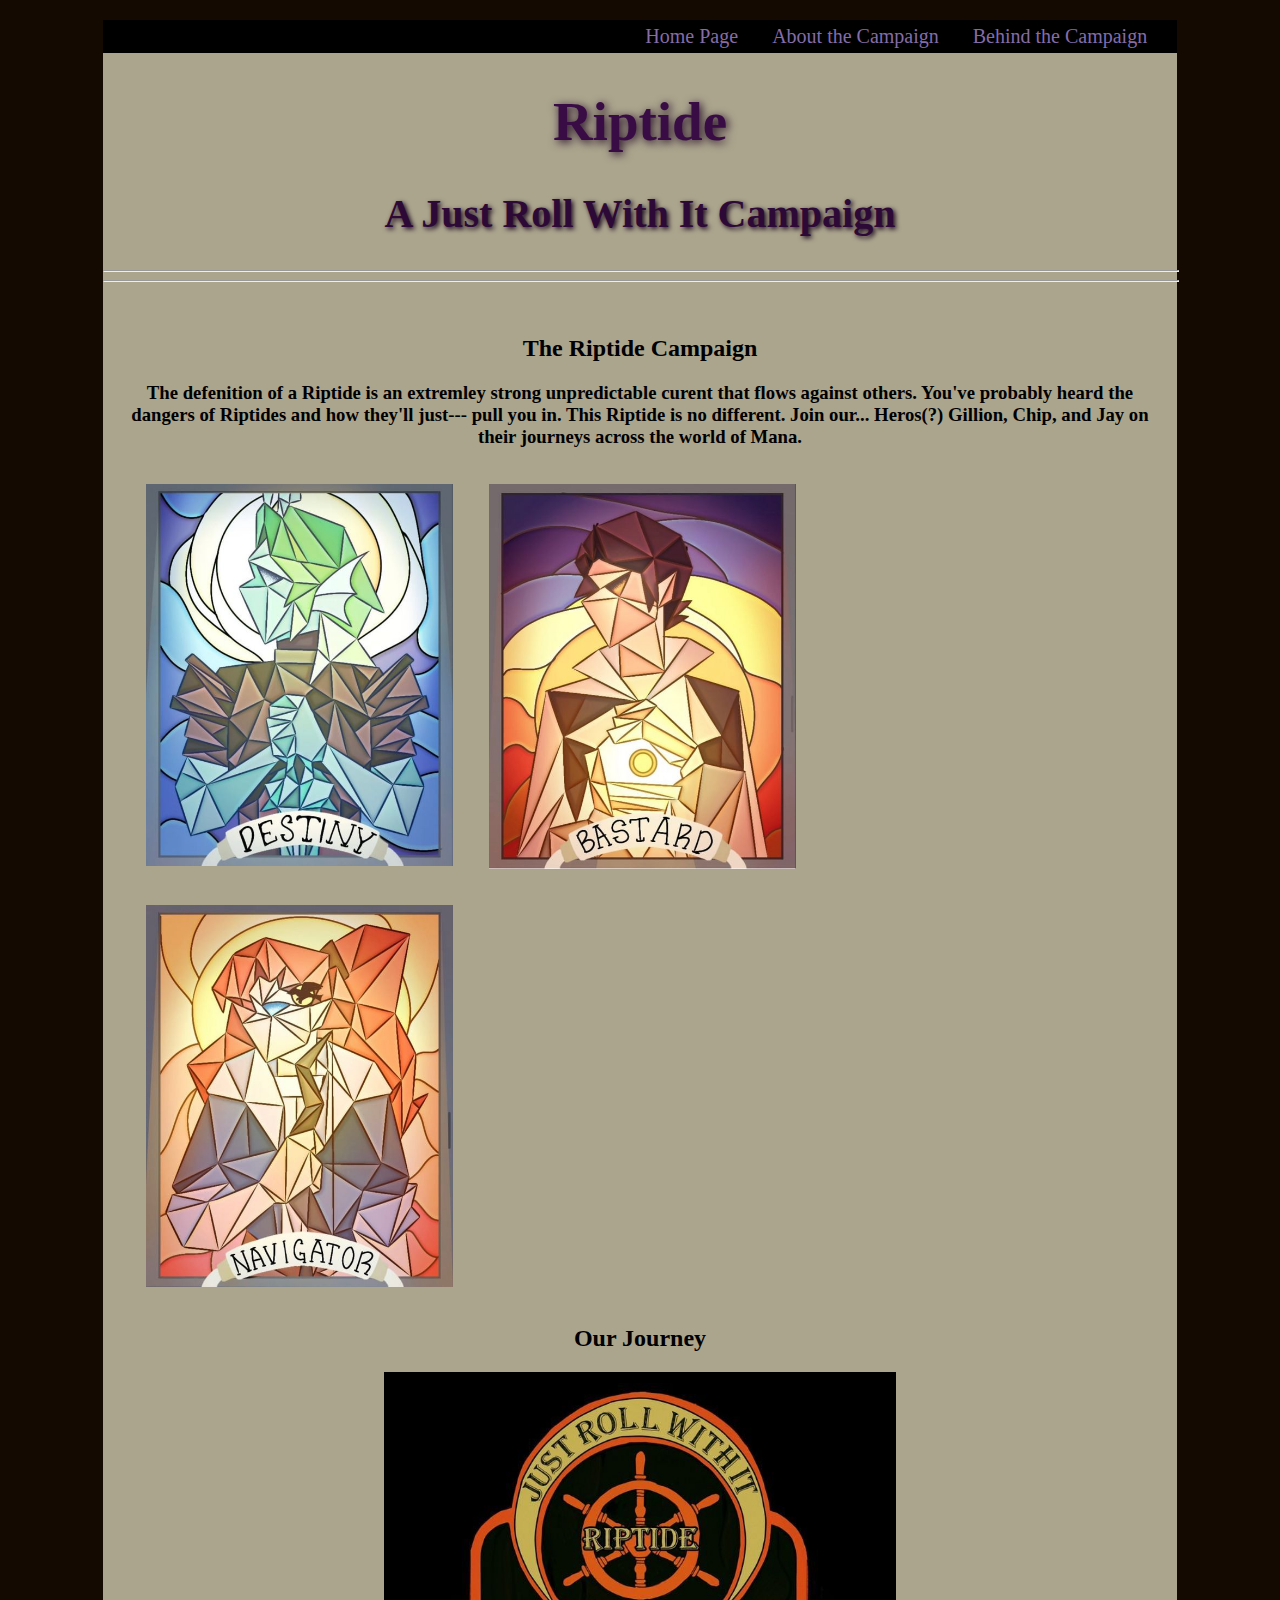
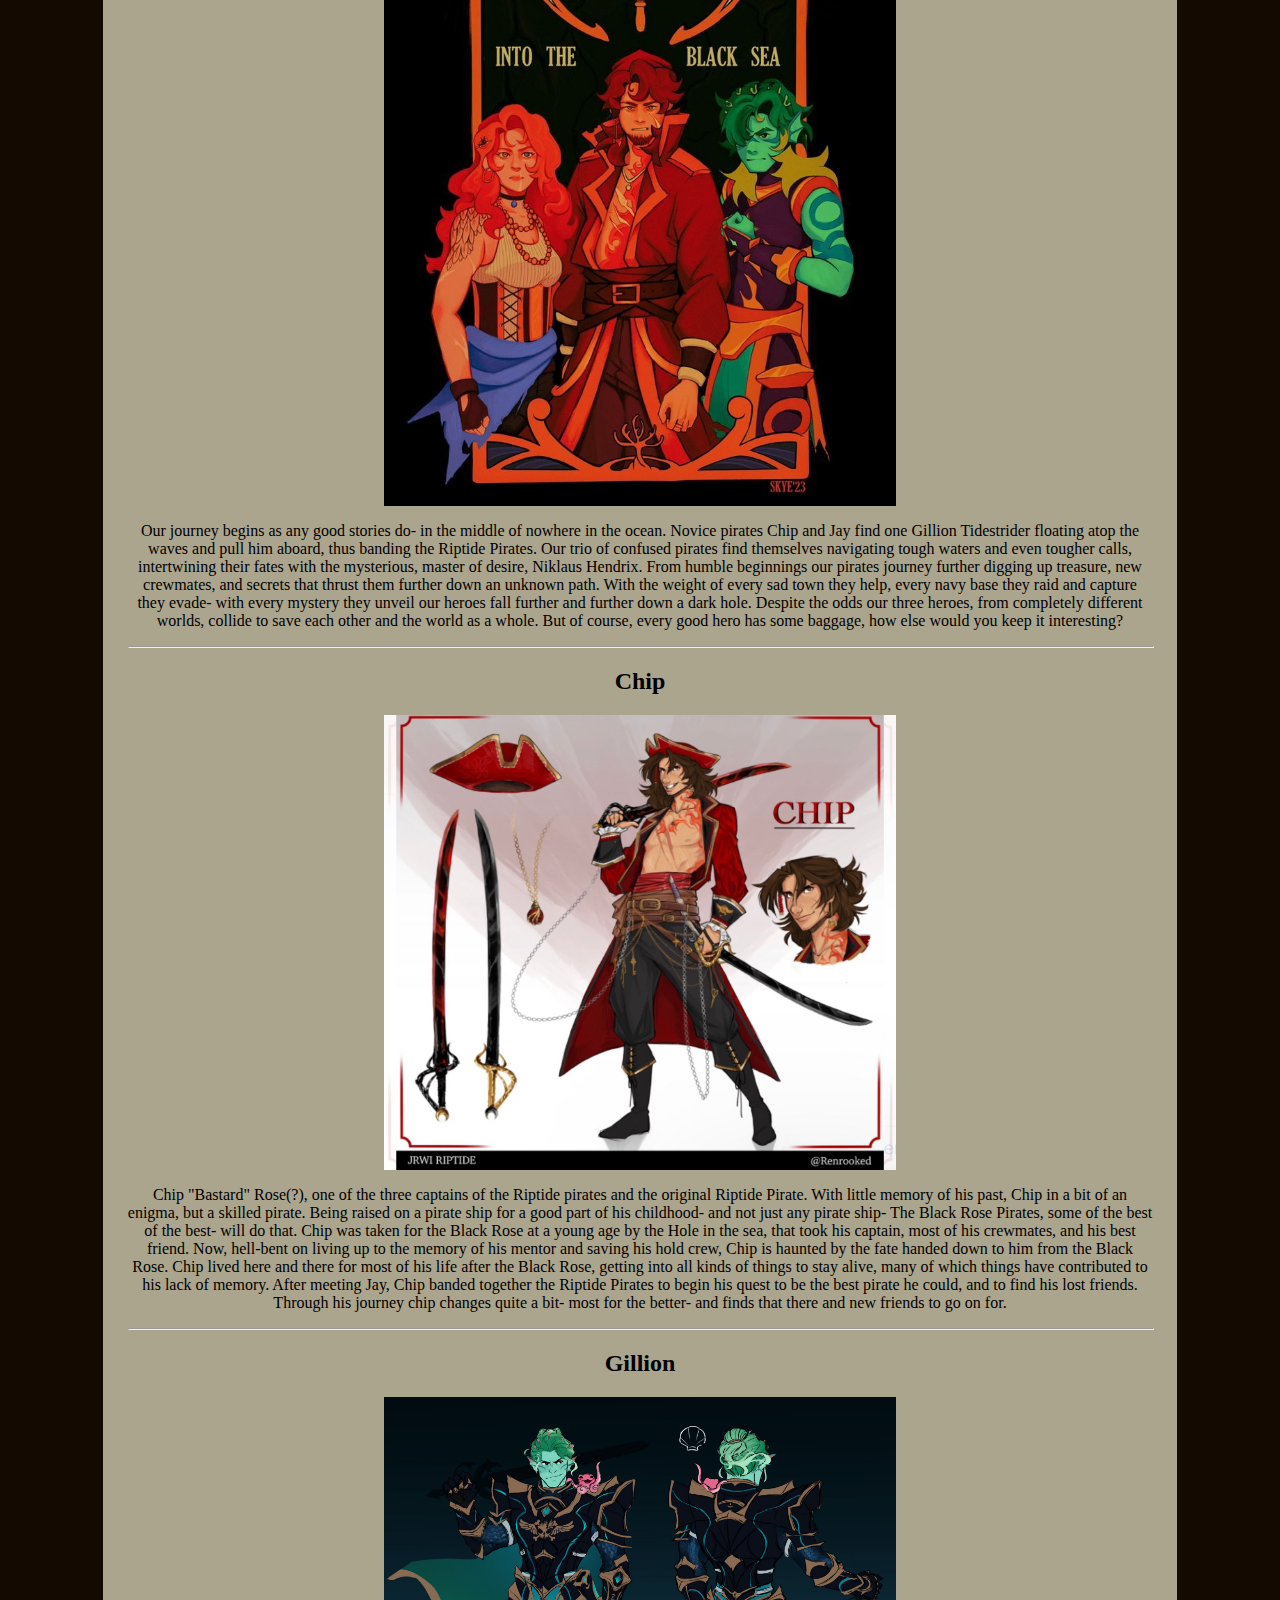
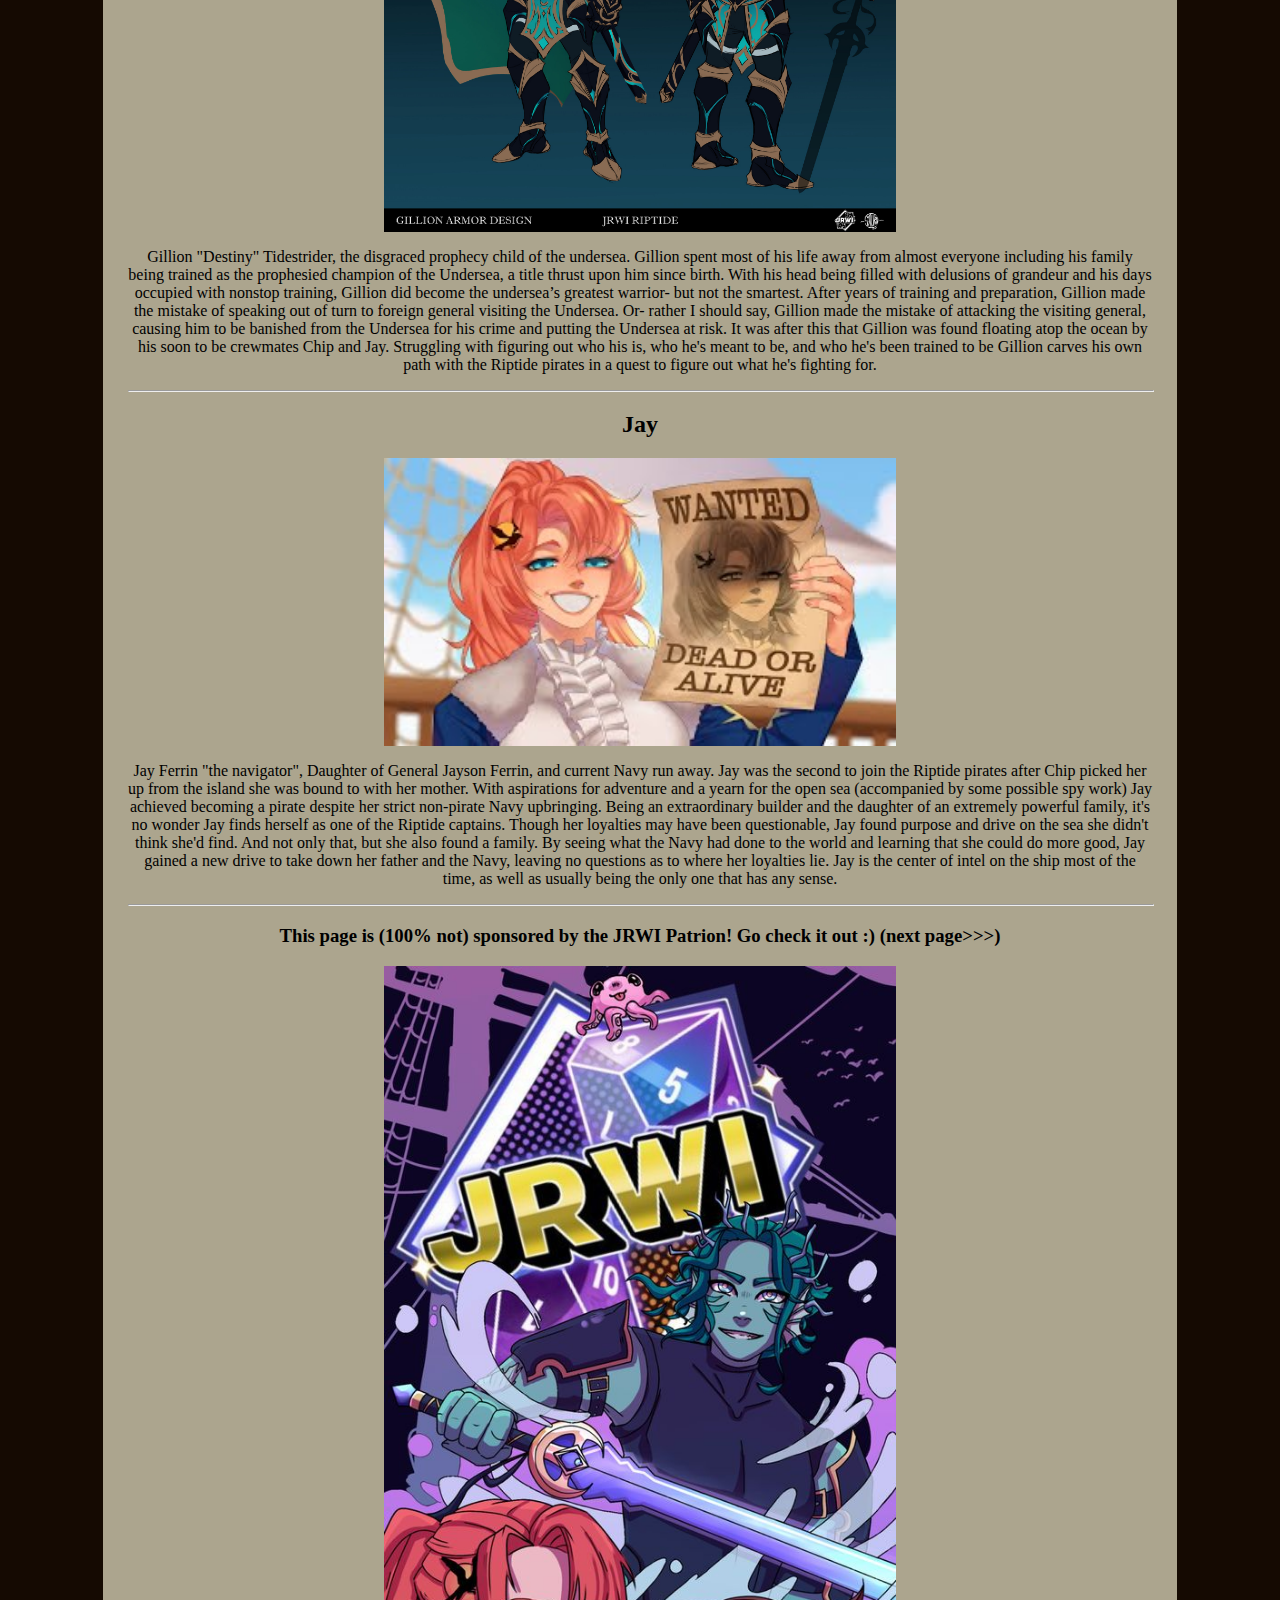
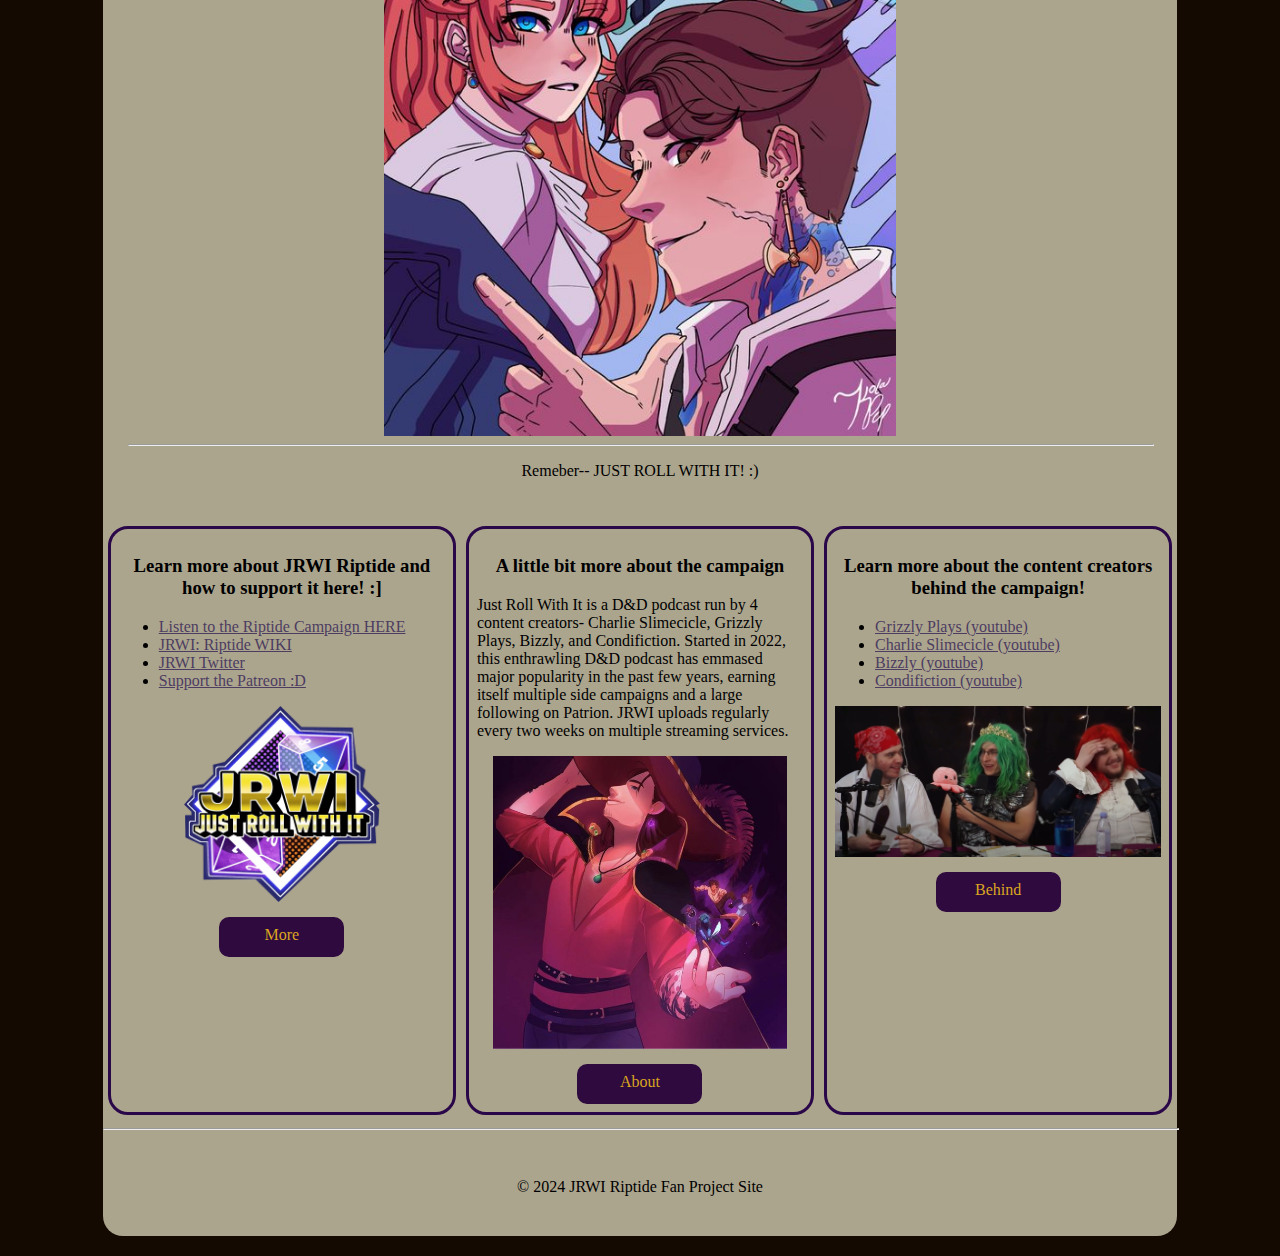
<file: adv_css/index.html>
<!DOCTYPE html>
<html lang="en">

<head>
    <meta charset="UTF-8">
    <meta name="viewport" content="width=device-width, initial-scale=1.0">
    <title>Just Roll With It Riptide Project</title>
    <link rel="stylesheet" href="css/styles.css">
</head>

<body>

    <div id="container">
        <nav>
            <ul>
                <li>
                    <a href="index.html">Home Page</a>
                </li>
                <li>
                    <a href="index2.html">About the Campaign</a>
                </li>
                <li>
                    <a href="info.html">Behind the Campaign</a>
                </li>
            </ul> 
        </nav>

        <header>
            <h1>Riptide</h1>
            <h2>A Just Roll With It Campaign</h2>
        </header>
        <hr>
        <hr>
      
        <main>
            <h2>The Riptide Campaign</h2>
          
            <h3>
            The defenition of a Riptide is an extremley strong unpredictable curent that flows against others. You've probably heard the dangers of Riptides 
            and how they'll just--- pull you in. This Riptide is no different. Join our... Heros(?) Gillion, Chip, and Jay on their journeys across the world
            of Mana.
            </h3>

          
            <div class="row">
                <div class="column">
                <img src="images/gill_window.jpg" alt="Gillion stain glass window" style="width:100%;">
                </div>
                <div class="column">
                    <img src="images/chip_window.jpg" alt="Chip stain glass window" style="width:100%;">
                </div>
                <div class="column">
                    <img src="images/jay_window.jpg" alt="Jay stain glass window" style="width:100%;">
                </div>
            </div>


            <h2>Our Journey</h2>
            <img src="images/into_the_bs.jpg" alt="Riptide captains">
            <p>
                Our journey begins as any good stories do- in the middle of nowhere in the ocean. Novice pirates Chip and Jay find one Gillion Tidestrider floating  
                atop the waves and pull him aboard, thus banding the Riptide Pirates. Our trio of confused pirates find themselves navigating tough waters and even 
                tougher calls, intertwining their fates with the mysterious, master of desire, Niklaus Hendrix. From humble beginnings our pirates journey further  
                digging up treasure, new crewmates, and secrets that thrust them further down an unknown path. With the weight of every sad town they help, every navy base they raid and capture they evade- with every mystery 
                they unveil our heroes fall further and further down a dark hole. Despite the odds our three heroes, from completely different worlds, collide to save each other and the world as a whole.  
                But of course, every good hero has some baggage, how else would you keep it interesting?
            </p>

                <hr>

         <h2>Chip</h2>
         <img src="images/chippy.png" alt="Chip character design">
         <p>
            Chip "Bastard" Rose(?), one of the three captains of the Riptide pirates and the original Riptide Pirate. With little memory of his past, 
            Chip in a bit of an enigma, but a skilled pirate. Being raised on a pirate ship for a good part of his childhood- and not just any pirate ship- 
            The Black Rose Pirates, some of the best of the best- will do that. Chip was taken for the Black Rose at a young age by the Hole in the sea, that took  
            his captain, most of his crewmates, and his best friend. Now, hell-bent on living up to the memory of his mentor and saving his hold crew, Chip is haunted 
            by the fate handed down to him from the Black Rose. Chip lived here and there for most of his life after the Black Rose, getting into all kinds of things  
            to stay alive, many of which things have contributed to his lack of memory. After meeting Jay, Chip banded together the Riptide Pirates to begin his  
            quest to be the best pirate he could, and to find his lost friends. Through his journey chip changes quite a bit- most for the better- and finds that there  
            and new friends to go on for.
         </p>

         <hr>

         <h2>Gillion</h2>
         <img src="images/Gilly.jpg" alt="Gillion character design">
         <p>
            Gillion "Destiny" Tidestrider, the disgraced prophecy child of the undersea. Gillion spent most of his life away from almost everyone including his family  
            being trained as the prophesied champion of the Undersea, a title thrust upon him since birth. With his head being filled with delusions of grandeur 
            and his days occupied with nonstop training, Gillion did become the undersea’s greatest warrior- but not the smartest. After years of training and  
            preparation, Gillion made the mistake of speaking out of turn to foreign general visiting the Undersea. Or- rather I should say, Gillion made the mistake 
            of attacking the visiting general, causing him to be banished from the Undersea for his crime and putting the Undersea at risk. It was after this that Gillion 
            was found floating atop the ocean by his soon to be crewmates Chip and Jay. Struggling with figuring out who his is, who he's meant to be, and who he's been trained to be  
            Gillion carves his own path with the Riptide pirates in a quest to figure out what he's fighting for. 
         </p>

         <hr>

         <h2>Jay</h2>
         <img src="images/Jay_doa.jpg" alt="Jay with a wanted poster">
         <p>
            Jay Ferrin "the navigator", Daughter of General Jayson Ferrin, and current Navy run away. Jay was the second to join the Riptide pirates 
            after Chip picked her up from the island she was bound to with her mother. With aspirations for adventure and a yearn for the open sea (accompanied  
            by some possible spy work) Jay achieved becoming a pirate despite her strict non-pirate Navy upbringing. Being an extraordinary builder and the daughter of an  
            extremely powerful family, it's no wonder Jay finds herself as one of the Riptide captains. Though her loyalties may have been questionable, Jay  
            found purpose and drive on the sea she didn't think she'd find. And not only that, but she also found a family. By seeing what the Navy had done to the world  
            and learning that she could do more good, Jay gained a new drive to take down her father and the Navy, leaving no questions as to where her loyalties lie.  
            Jay is the center of intel on the ship most of the time, as well as usually being the only one that has any sense.
        </p>

         <hr>
         <h3>This page is (100% not) sponsored by the JRWI Patrion! Go check it out :) (next page>>>)</h3>
         <img src="images/riptide_caps.jpg" alt="Riptide captains cascade">
         <hr>
         <p>
            Remeber-- JUST ROLL WITH IT! :)
         </p>
        </main>

        <div id="lower">
            <div class="col1">
             <h3>Learn more about JRWI Riptide and how to support it here! :]</h3>
                <ul>
                    <li>
                        <a href="https://www.youtube.com/playlist?list=PLlDdLy-1g17aiMmEw63_K4Gf-gq_0AJhI" target="_blank">Listen to the Riptide Campaign HERE</a>
                    </li>
                    <li>
                        <a href="https://jrwishow.fandom.com/wiki/Just_Roll_With_It:_Riptide" target="_blank">JRWI: Riptide WIKI</a>
                    </li>
                    <li>
                        <a href="https://twitter.com/jrwishow?lang=en" target="_blank">JRWI Twitter</a>
                    </li>
                    <li>
                        <a href="https://www.patreon.com/JustRollWithIt" target="_blank">Support the Patreon :D</a>
                    </li>
                </ul>
                <img src="images/jrwi_logo" alt="JRWI logo">
                <a class="button" href="index.html">More</a>
            </div>
    
            <div class="col">
                <h3>A little bit more about the campaign</h3>
                <p>
                    Just Roll With It is a D&D podcast run by 4 content creators- 
                    Charlie Slimecicle, Grizzly Plays, Bizzly, and Condifiction.
                    Started in 2022, this enthrawling D&D podcast has emmased major popularity
                    in the past few years, earning itself multiple side campaigns and a large following 
                    on Patrion. JRWI uploads regularly every two weeks on multiple streaming services. 
                </p>
                <img src="images/the_master.jpg" alt="Players in the DM's hands">
                <a class="button" href="index2.html">About</a>
            </div>
    
            <div class="col2">
                <h3>Learn more about the content creators behind the campaign!</h3>
                <ul>
                 <li> 
                   <a href="https://www.youtube.com/@GrizzlyPlaysYT" target="_blank">Grizzly Plays (youtube)</a>
                </li>    
               <li>
                   <a href="https://www.youtube.com/@Slimecicle" target="_blank">Charlie Slimecicle (youtube)</a>
                </li>
                <li>
                   <a href="https://www.youtube.com/@bizlychannelYT/videos" target="_blank">Bizzly (youtube)</a>
                </li>
                <li>
                   <a href="https://www.youtube.com/@Condifiction" target="_blank">Condifiction (youtube)</a>
                </li>
                </ul>
                <img src="images/riptide_irl.png" alt="JRWI IRL">
                <a class="button" href="info.html">Behind</a>
            </div>
            </div>

           <hr>
            <footer> &copy; 2024 JRWI Riptide Fan Project Site</footer>
    </div>


</body>

</html>
</file>
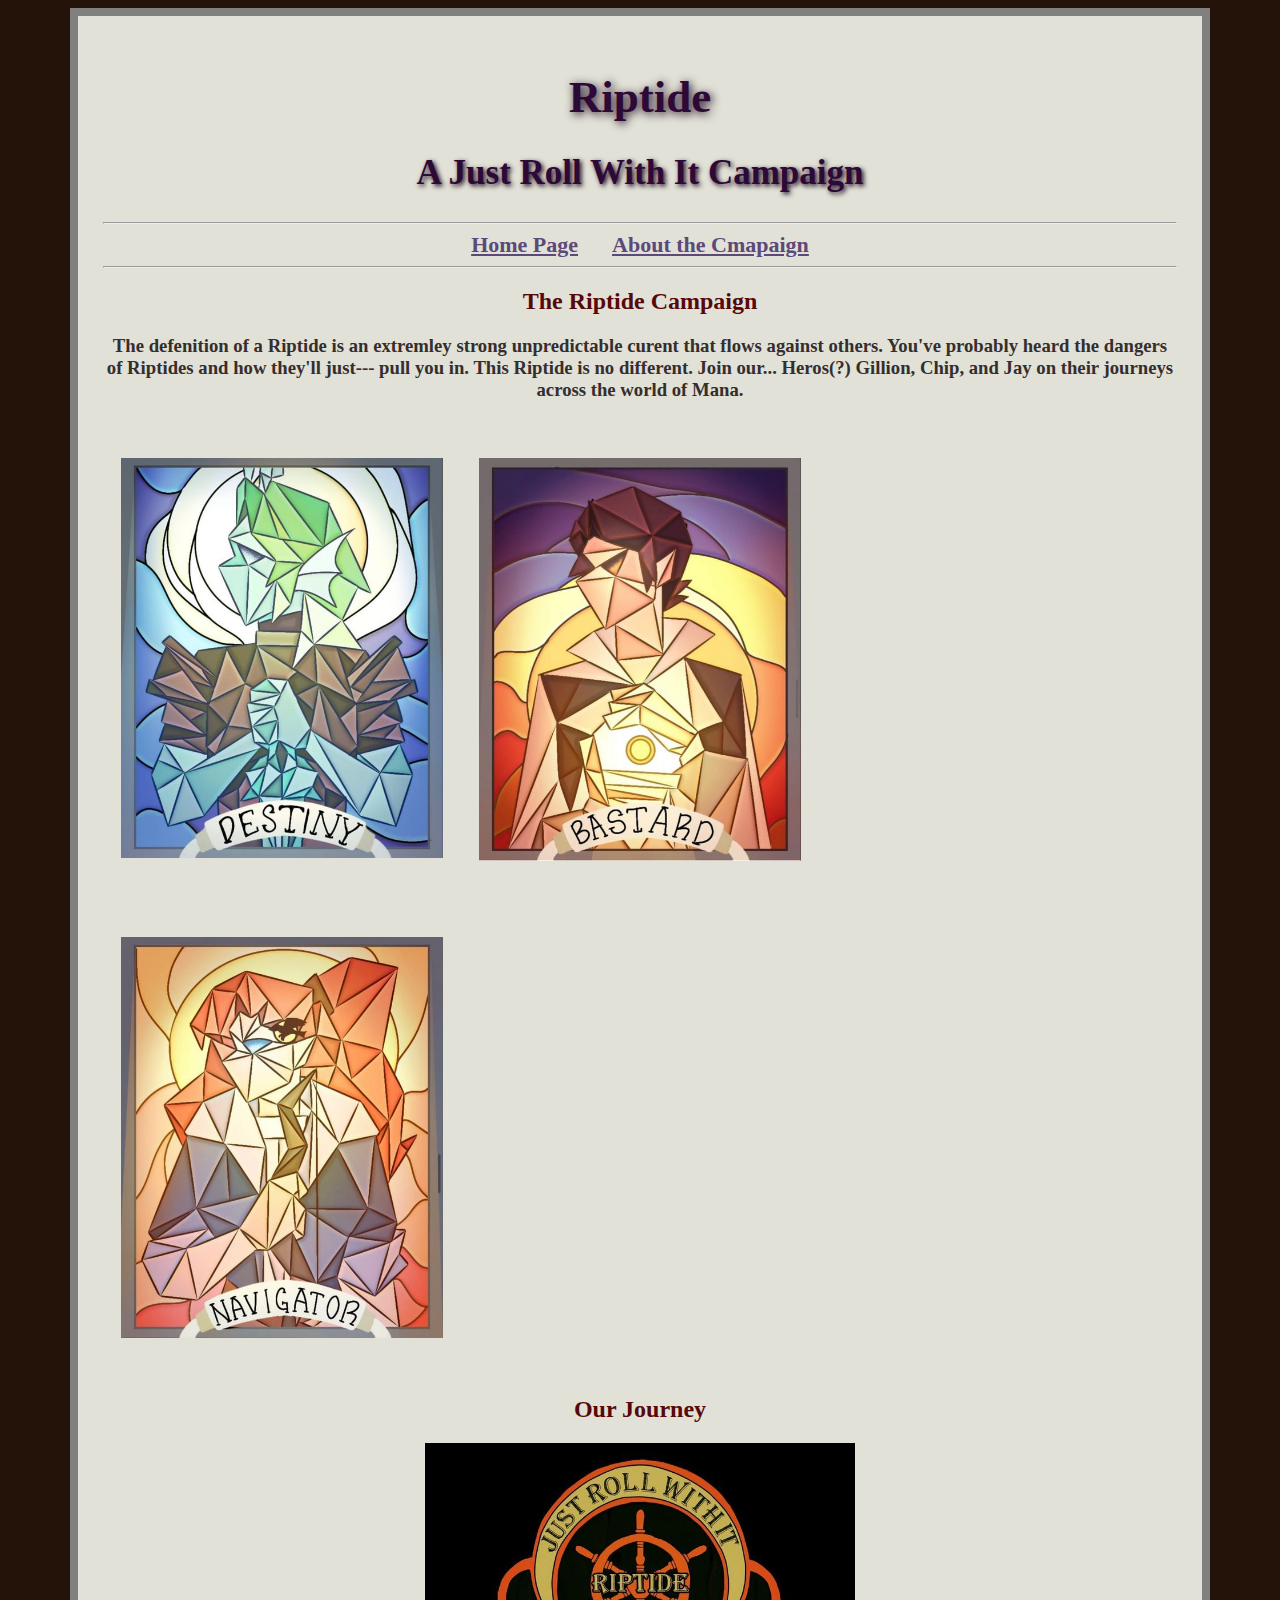
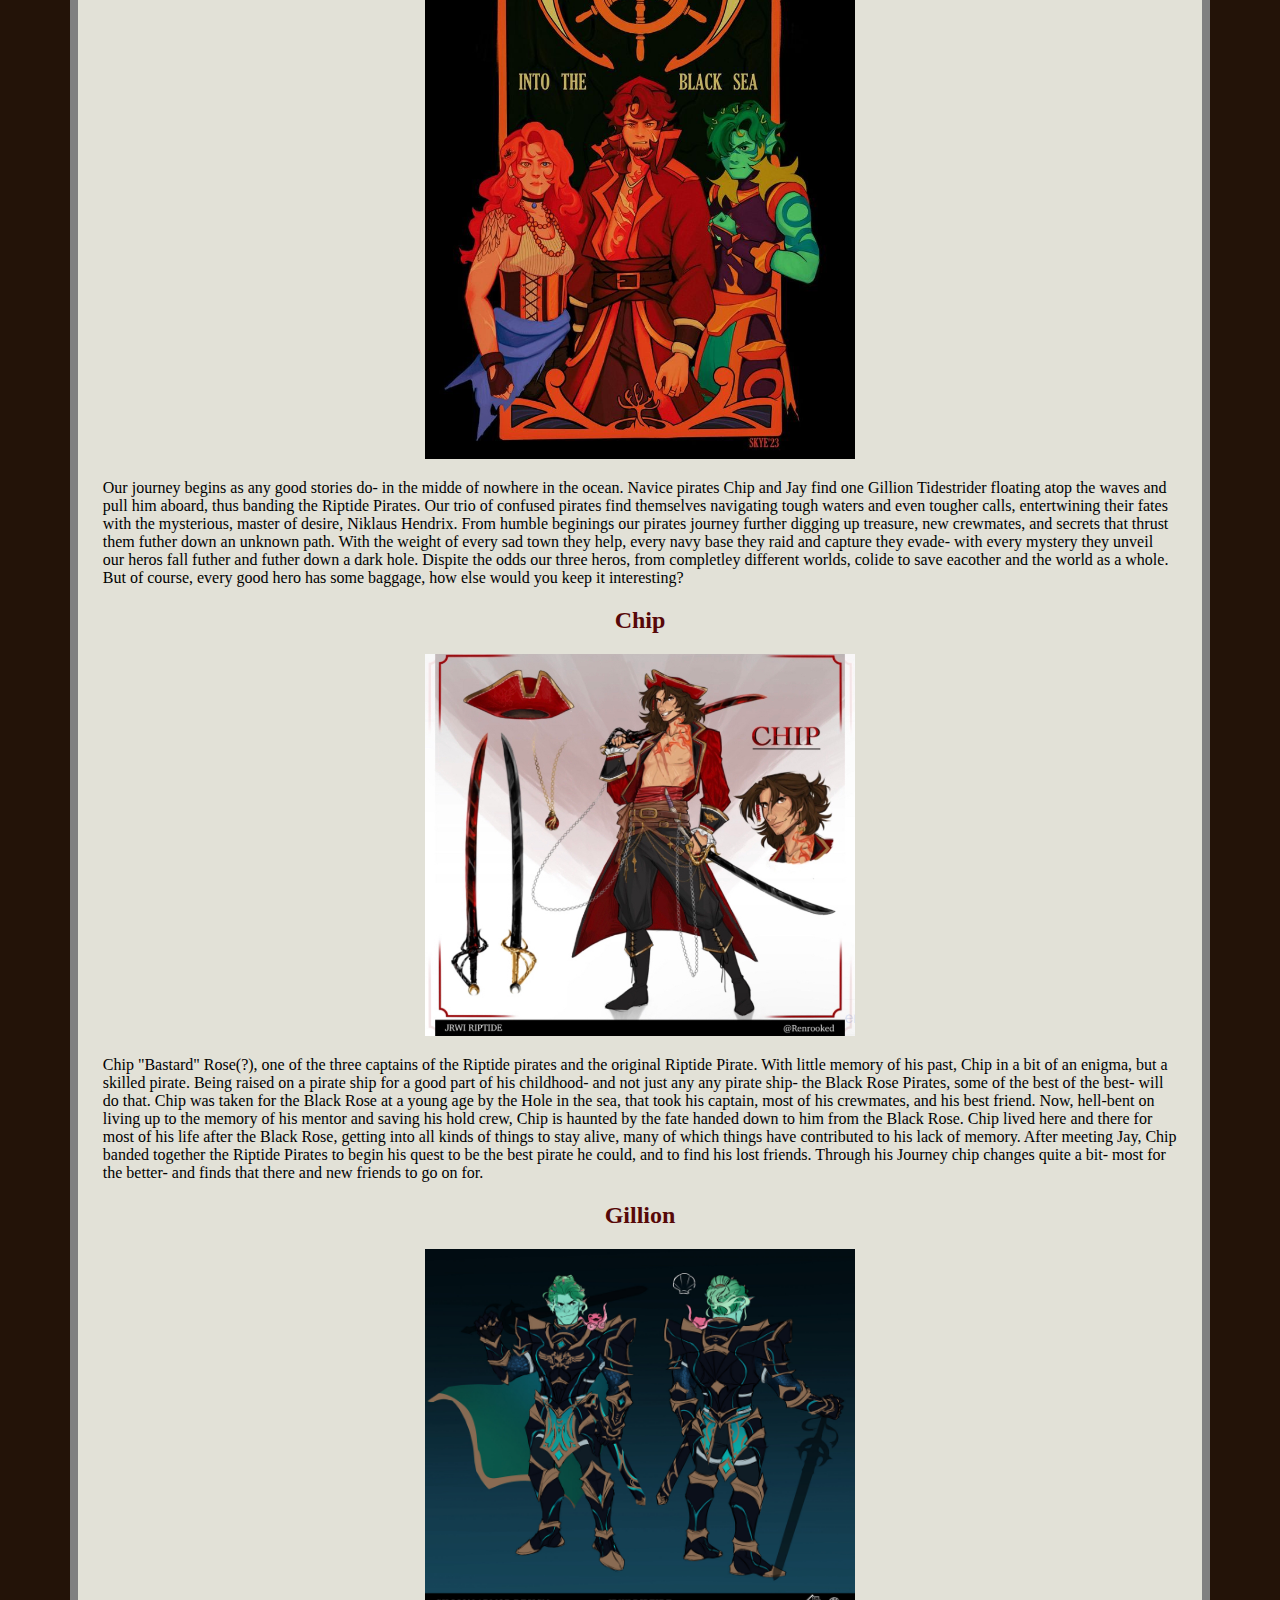
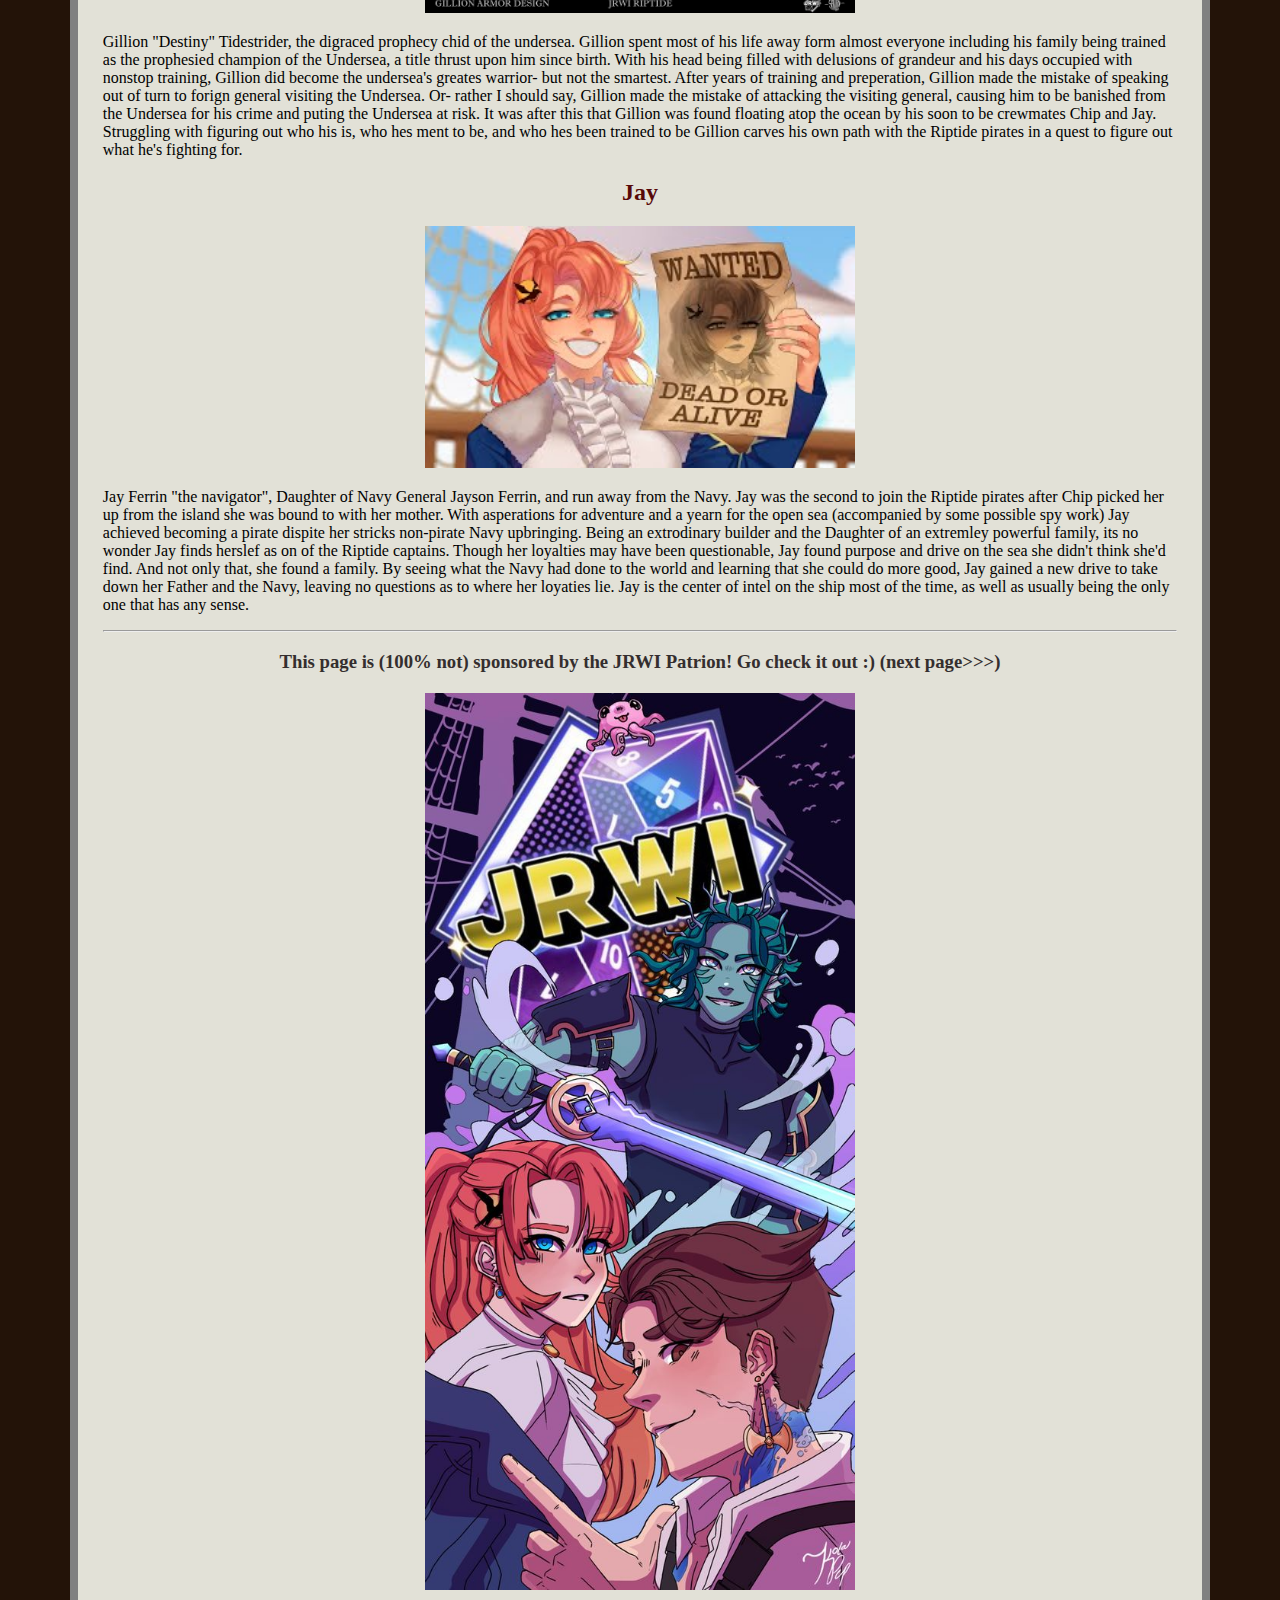
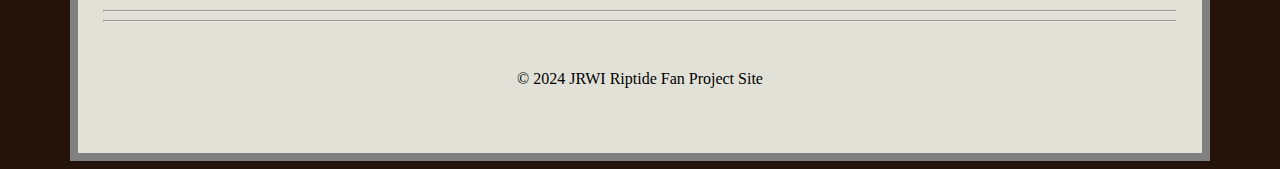
<file: html5_introto_css/index.html>
<!DOCTYPE html>
<html lang="en">

<head>
    <meta charset="UTF-8">
    <meta name="viewport" content="width=device-width, initial-scale=1.0">
    <title>Just Roll With It Riptide Project</title>
    <link rel="stylesheet" href="css/styles.css">
</head>

<body>
    
    <div id="container">
        <header>
            <h1>Riptide</h1>
            <h2>A Just Roll With It Campaign</h2>
        </header>
        <hr>
        <nav>
            <a href="index.html">Home Page</a>
            <a href="info.html">About the Cmapaign</a>
        </nav>
        <hr>
        <main>
            <h2>The Riptide Campaign</h2>
          
            <h3>
            The defenition of a Riptide is an extremley strong unpredictable curent that flows against others. You've probably heard the dangers of Riptides 
            and how they'll just--- pull you in. This Riptide is no different. Join our... Heros(?) Gillion, Chip, and Jay on their journeys across the world
            of Mana.
            </h3>

          
            <div class="row">
                <div class="column">
                <img src="images/gill_window.jpg" alt="Gillion stain glass window" style="width:100%;">
                </div>
                <div class="column">
                    <img src="images/chip_window.jpg" alt="Chip stain glass window" style="width:100%;">
                </div>
                <div class="column">
                    <img src="images/jay_window.jpg" alt="Jay stain glass window" style="width:100%;">
                </div>
            </div>


            <h2>Our Journey</h2>
            <img src="images/into_the_bs.jpg" alt="Riptide captains">
            <p>
            Our journey begins as any good stories do- in the midde of nowhere in the ocean. Navice pirates Chip and Jay find one Gillion Tidestrider floating 
            atop the waves and pull him aboard, thus banding the Riptide Pirates. Our trio of confused pirates find themselves navigating tough waters and even
            tougher calls, entertwining their fates with the mysterious, master of desire, Niklaus Hendrix. From humble beginings our pirates journey further 
            digging up treasure, new crewmates, and secrets that thrust them futher down an unknown path. With the weight of every sad town they help, every navy base they raid and capture they evade- with every mystery
            they unveil our heros fall futher and futher down a dark hole. Dispite the odds our three heros, from completley different worlds, colide to save eacother and the world as a whole. 
            But of course, every good hero has some baggage, how else would you keep it interesting?

            </p>


         <h2>Chip</h2>
         <img src="images/chippy.png" alt="Chip character design">
         <p>
            Chip "Bastard" Rose(?), one of the three captains of the Riptide pirates and the original Riptide Pirate. With little memory of his past,
            Chip in a bit of an enigma, but a skilled pirate. Being raised on a pirate ship for a good part of his childhood- and not just any any pirate ship-
            the Black Rose Pirates, some of the best of the best- will do that. Chip was taken for the Black Rose at a young age by the Hole in the sea, that took 
            his captain, most of his crewmates, and his best friend. Now, hell-bent on living up to the memory of his mentor and saving his hold crew, Chip is haunted
            by the fate handed down to him from the Black Rose. Chip lived here and there for most of his life after the Black Rose, getting into all kinds of things 
            to stay alive, many of which things have contributed to his lack of memory. After meeting Jay, Chip banded together the Riptide Pirates to begin his 
            quest to be the best pirate he could, and to find his lost friends. Through his Journey chip changes quite a bit- most for the better- and finds that there 
            and new friends to go on for. 
         </p>

         <h2>Gillion</h2>
         <img src="images/Gilly.jpg" alt="Gillion character design">
         <p>
            Gillion "Destiny" Tidestrider, the digraced prophecy chid of the undersea. Gillion spent most of his life away form almost everyone including his family 
            being trained as the prophesied champion of the Undersea, a title thrust upon him since birth. With his head being filled with delusions of grandeur
            and his days occupied with nonstop training, Gillion did become the undersea's greates warrior- but not the smartest. After years of training and 
            preperation, Gillion made the mistake of speaking out of turn to forign general visiting the Undersea. Or- rather I should say, Gillion made the mistake
            of attacking the visiting general, causing him to be banished from the Undersea for his crime and puting the Undersea at risk. It was after this that Gillion
            was found floating atop the ocean by his soon to be crewmates Chip and Jay. Struggling with figuring out who his is, who hes ment to be, and who hes been trained to be 
            Gillion carves his own path with the Riptide pirates in a quest to figure out what he's fighting for. 
         </p>

         <h2>Jay</h2>
         <img src="images/Jay_doa.jpg" alt="Jay with a wanted poster">
         <p>
            Jay Ferrin "the navigator", Daughter of Navy General Jayson Ferrin, and run away from the Navy. Jay was the second to join the Riptide pirates
            after Chip picked her up from the island she was bound to with her mother. With asperations for adventure and a yearn for the open sea (accompanied 
            by some possible spy work) Jay achieved becoming a pirate dispite her stricks non-pirate Navy upbringing. Being an extrodinary builder and the Daughter of an 
            extremley powerful family, its no wonder Jay finds herslef as on of the Riptide captains. Though her loyalties may have been questionable, Jay 
            found purpose and drive on the sea she didn't think she'd find. And not only that, she found a family. By seeing what the Navy had done to the world 
            and learning that she could do more good, Jay gained a new drive to take down her Father and the Navy, leaving no questions as to where her loyaties lie. 
            Jay is the center of intel on the ship most of the time, as well as usually being the only one that has any sense. 
        </p>

         <hr>
         <h3>This page is (100% not) sponsored by the JRWI Patrion! Go check it out :) (next page>>>)</h3>
         <img src="images/riptide_caps.jpg" alt="Riptide captains cascade">
         <hr>
        </main>
           <hr>
            <footer> &copy; 2024 JRWI Riptide Fan Project Site</footer>
    </div>

</body>

</html>
</file>
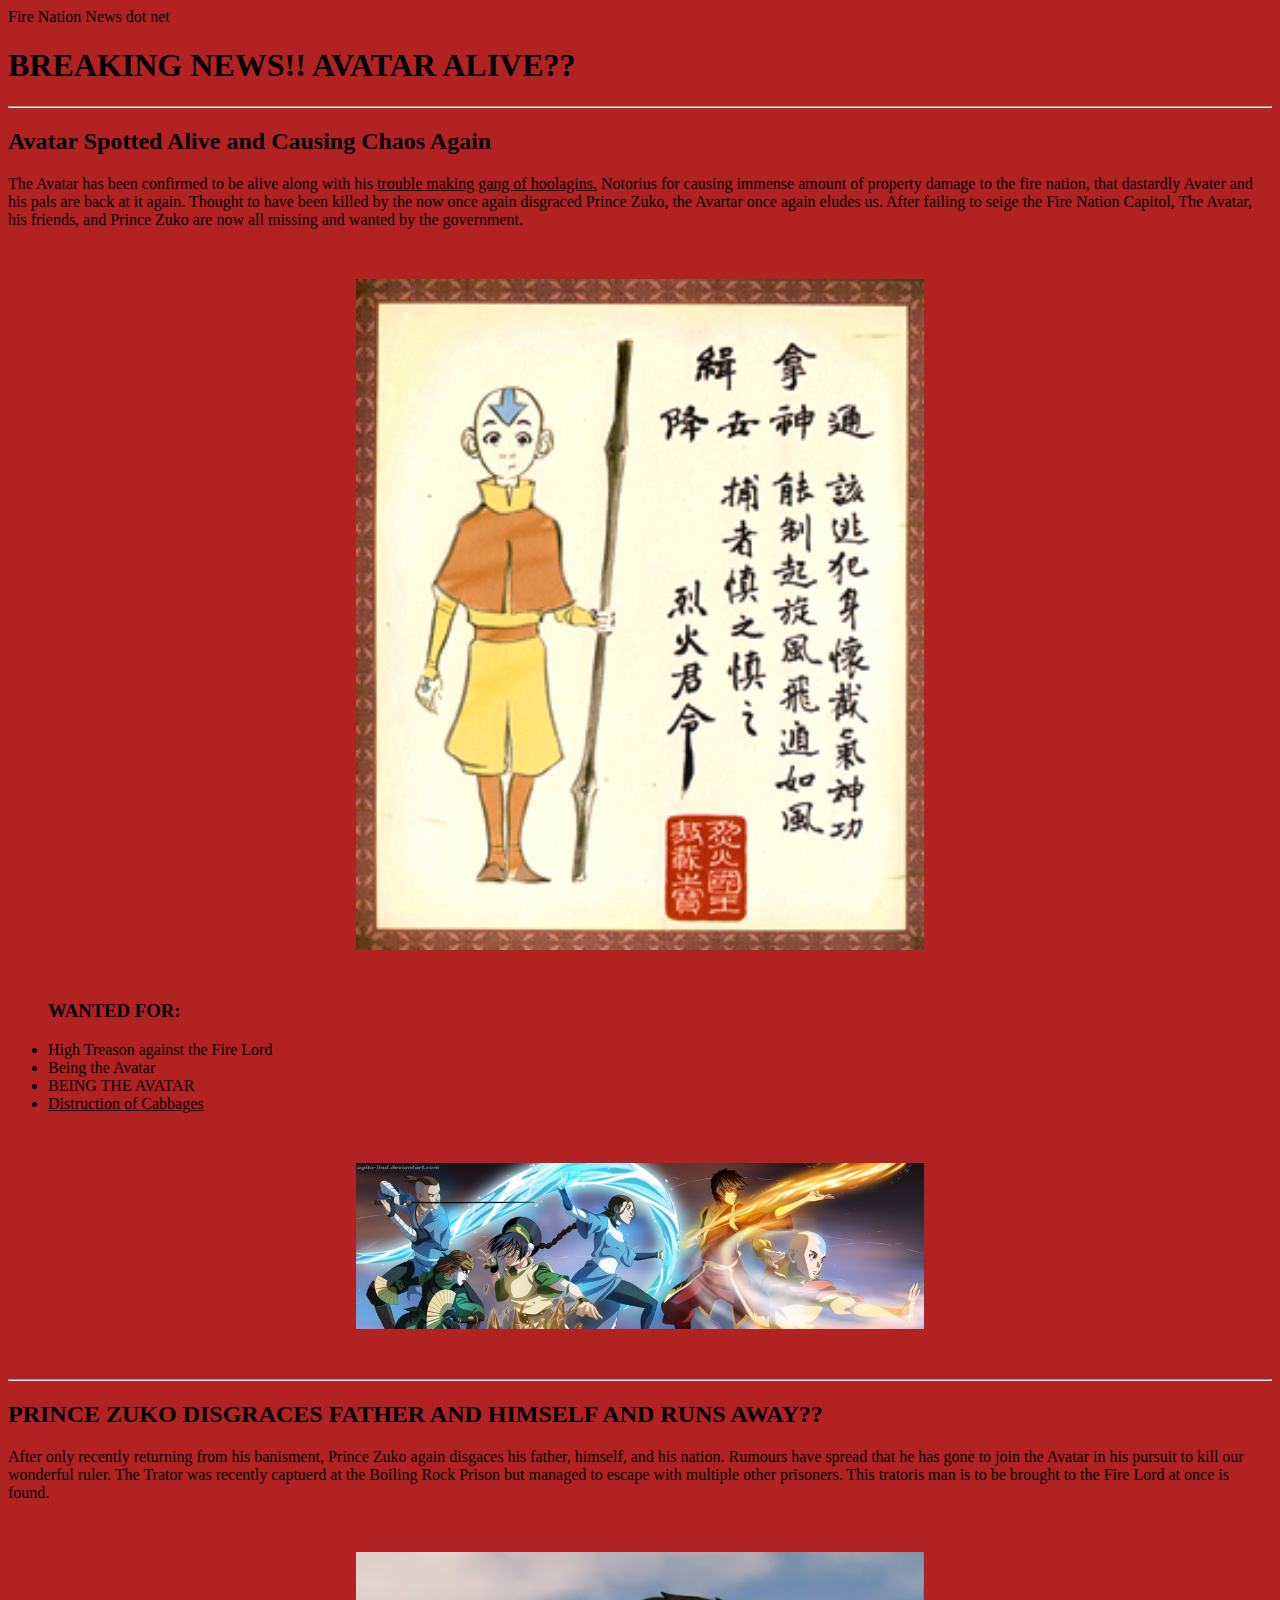
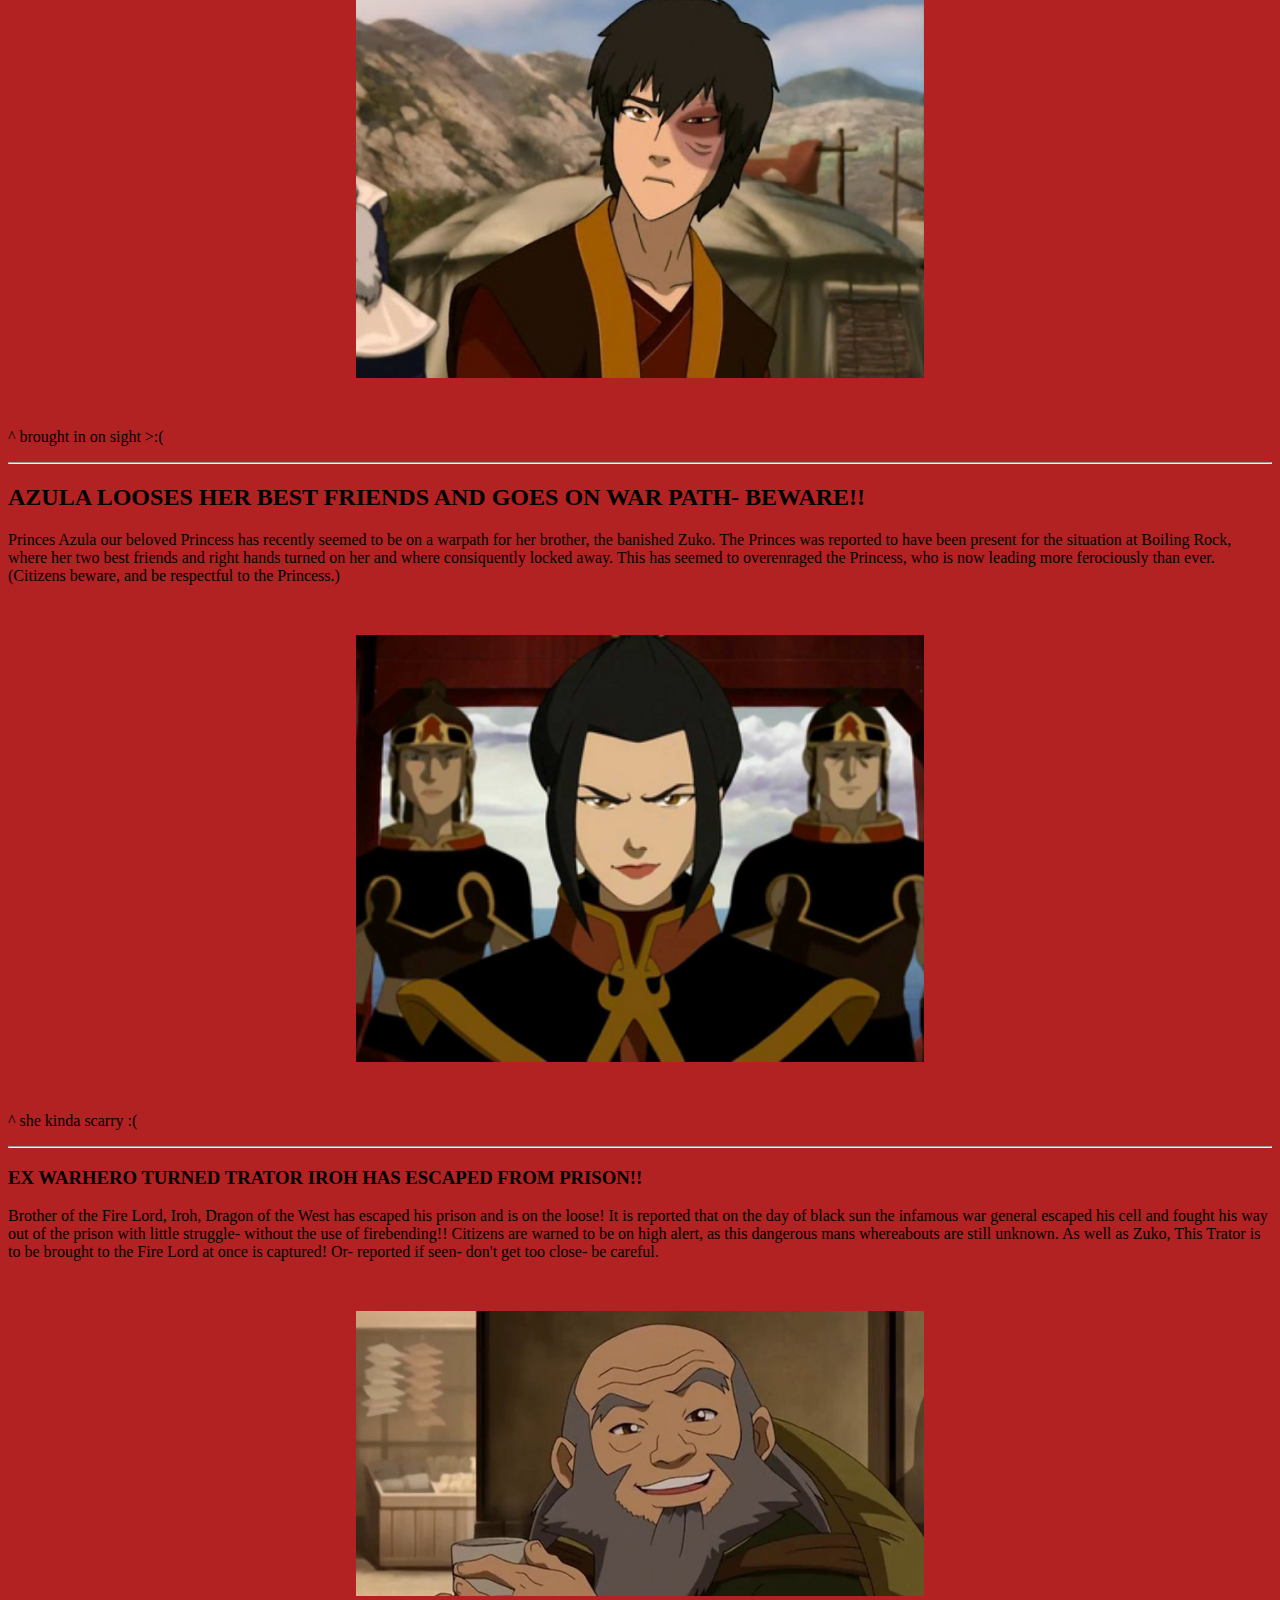
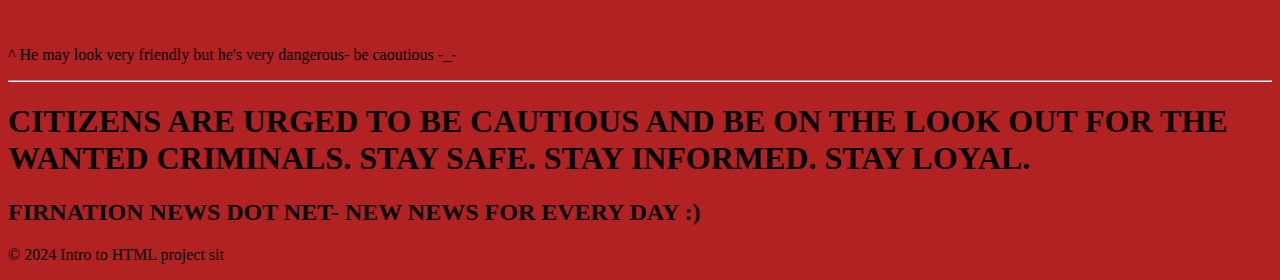
<file: intro_to_html/index.html>
<!DOCTYPE html>
<html lang="en">

<head>
    <meta charset="utf-8"
    <title> Fire Nation News dot net</title>
    <style>
        body {
            background-color: firebrick;
        }
        img{
            display: block;
            margin: 50px auto;
            width: 45%
        }
        a {
            color: black;
        }
    </style>
</head>

<body>
    <h1>BREAKING NEWS!! AVATAR ALIVE??</h1>
    <hr>
    <h2>Avatar Spotted Alive and Causing Chaos Again</h2>
    <p>The Avatar has been confirmed to be alive along with his <a href="https://avatar.fandom.com/wiki/Team_Avatar" target="_blank">trouble making gang of hoolagins.</a> Notorius for causing immense amount of property damage to the fire nation, that dastardly Avater and his pals are back at it again. Thought to have been killed by the now once again disgraced Prince Zuko, the Avartar once again eludes us. After failing to seige the Fire Nation Capitol, The Avatar, his friends, and Prince Zuko are now all missing and wanted by the government.    </p>
        <img src="images/aang_wanted.png" alt="Aang wanted poster"> 
    <ul>
    <h3>WANTED FOR:</h3>
        <li>High Treason against the Fire Lord</li>
        <li>Being the Avatar</li>
        <li>BEING THE AVATAR</li>
        <li><a href="https://www.youtube.com/watch?v=C2YCs52XLjs" target="_blank">Distruction of Cabbages</a> </li>
    </ul>
    <img src="images/team_avatar_2.png" alt="team avatar together"> 
   
    <hr>

    <h2>PRINCE ZUKO DISGRACES FATHER AND HIMSELF AND RUNS AWAY??</h2>
   <P>After only recently returning from his banisment, Prince Zuko again disgaces his father, himself, and his nation. Rumours have spread that he has gone to join the Avatar in his pursuit to kill our wonderful ruler. The Trator was recently captuerd at the Boiling Rock Prison but managed to escape with multiple other prisoners. This tratoris man is to be brought to the Fire Lord at once is found. </P>
    <img src="images/zuko.jpg" alt="Zuko image">
  
    <p> ^ brought in on sight >:(</p>
    <hr>
<h2>AZULA LOOSES HER BEST FRIENDS AND GOES ON WAR PATH- BEWARE!!</h2>
<p>Princes Azula our beloved Princess has recently seemed to be on a warpath for her brother, the banished Zuko. The Princes was reported to have been present for the situation at Boiling Rock, where her two best friends and right hands turned on her and where consiquently locked away. This has seemed to overenraged the Princess, who is now leading more ferociously than ever. (Citizens beware, and be respectful to the Princess.)</p>
<img src="images/Azula.png" alt="Azula image">
<p> ^ she kinda scarry :( </p>
<hr>
<h3>EX WARHERO TURNED TRATOR IROH HAS ESCAPED FROM PRISON!!</h3>
<p>Brother of the Fire Lord, Iroh, Dragon of the West has escaped his prison and is on the loose! It is reported that on the day of black sun the infamous war general escaped his cell and fought his way out of the prison with little struggle- without the use of firebending!! Citizens are warned to be on high alert, as this dangerous mans whereabouts are still unknown. As well as Zuko, This Trator is to be brought to the Fire Lord at once is captured! Or- reported if seen- don't get too close- be careful.</p>
<img src="images/unclue_iroh.jpeg" alt="Iroh Image">
<p> ^ He may look very friendly but he's very dangerous- be caoutious -_-</p>
<hr>
<h1> CITIZENS ARE URGED TO BE CAUTIOUS AND BE ON THE LOOK OUT FOR THE WANTED CRIMINALS. STAY SAFE. STAY INFORMED. STAY LOYAL.</h1>
<h2>FIRNATION NEWS DOT NET- NEW NEWS FOR EVERY DAY :)</h2>
<p>&copy; 2024 Intro to HTML project sit</p>

</body>

</html>
</file>
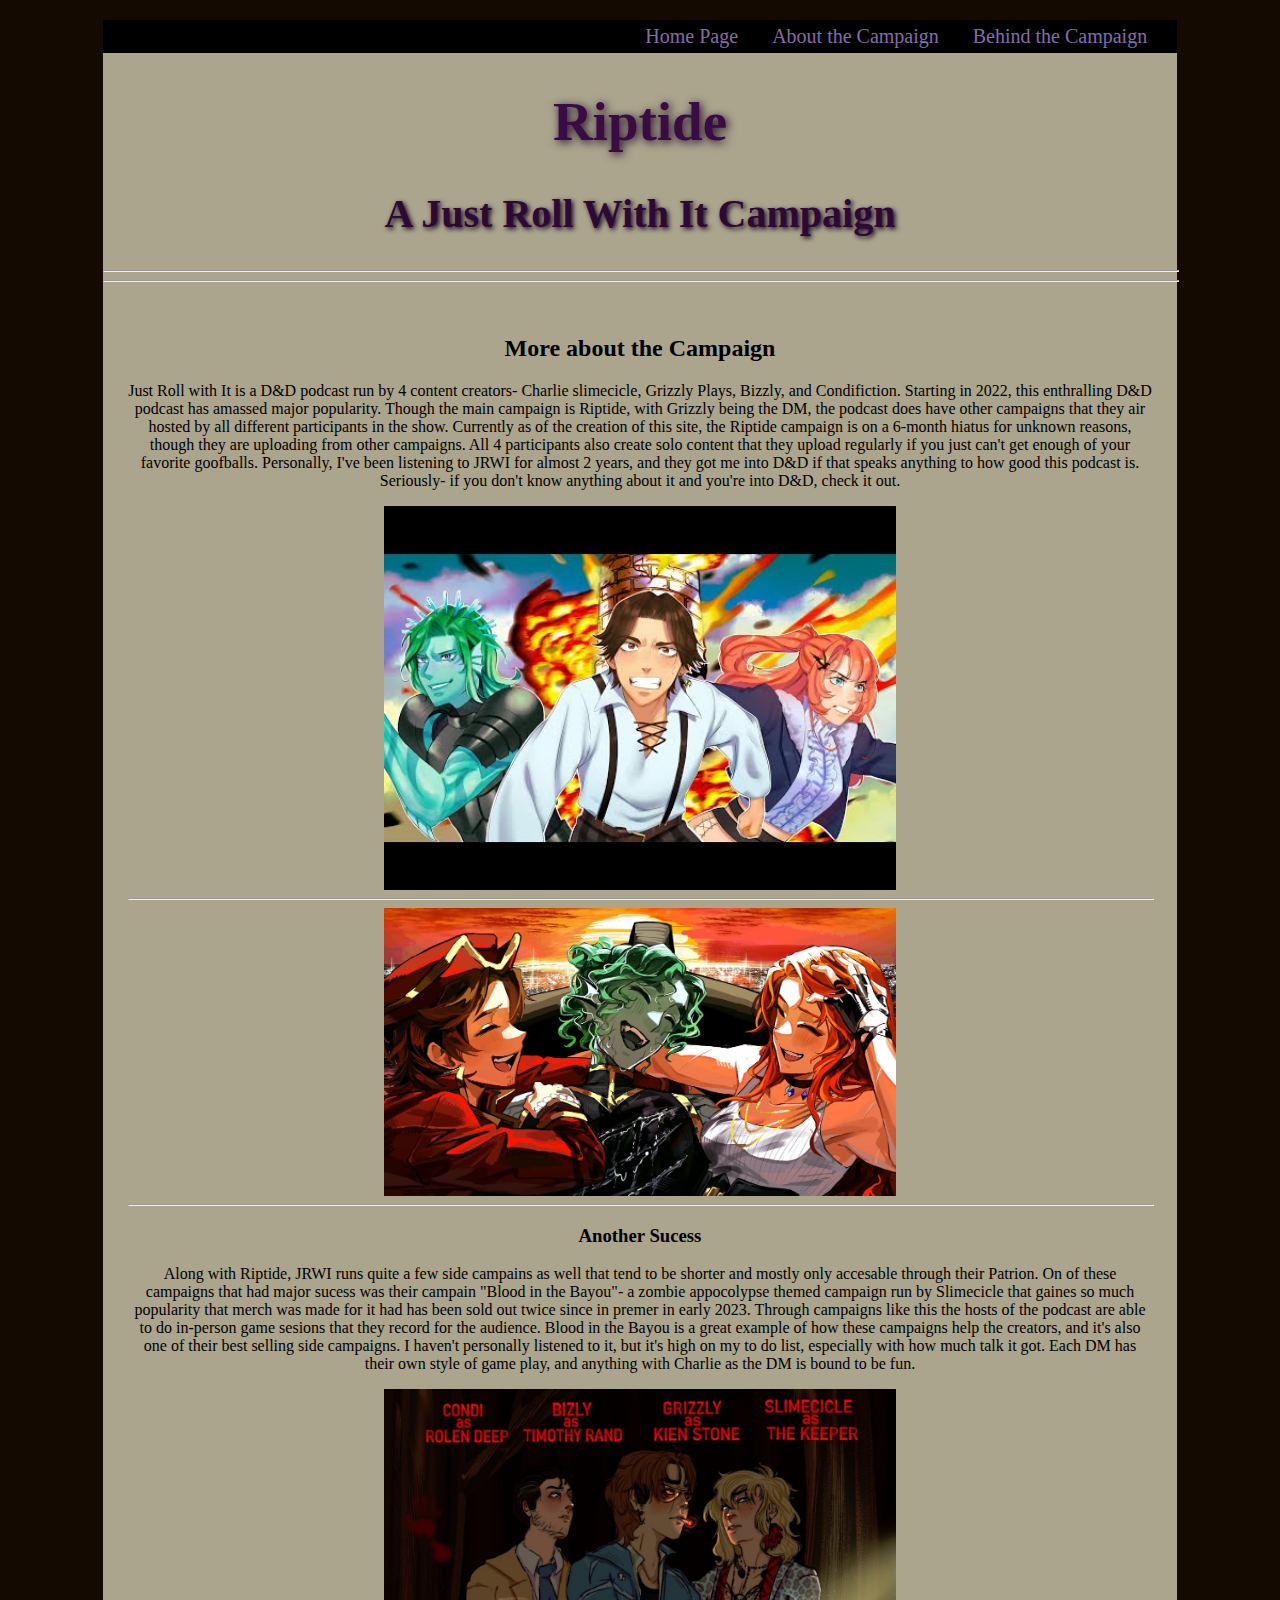
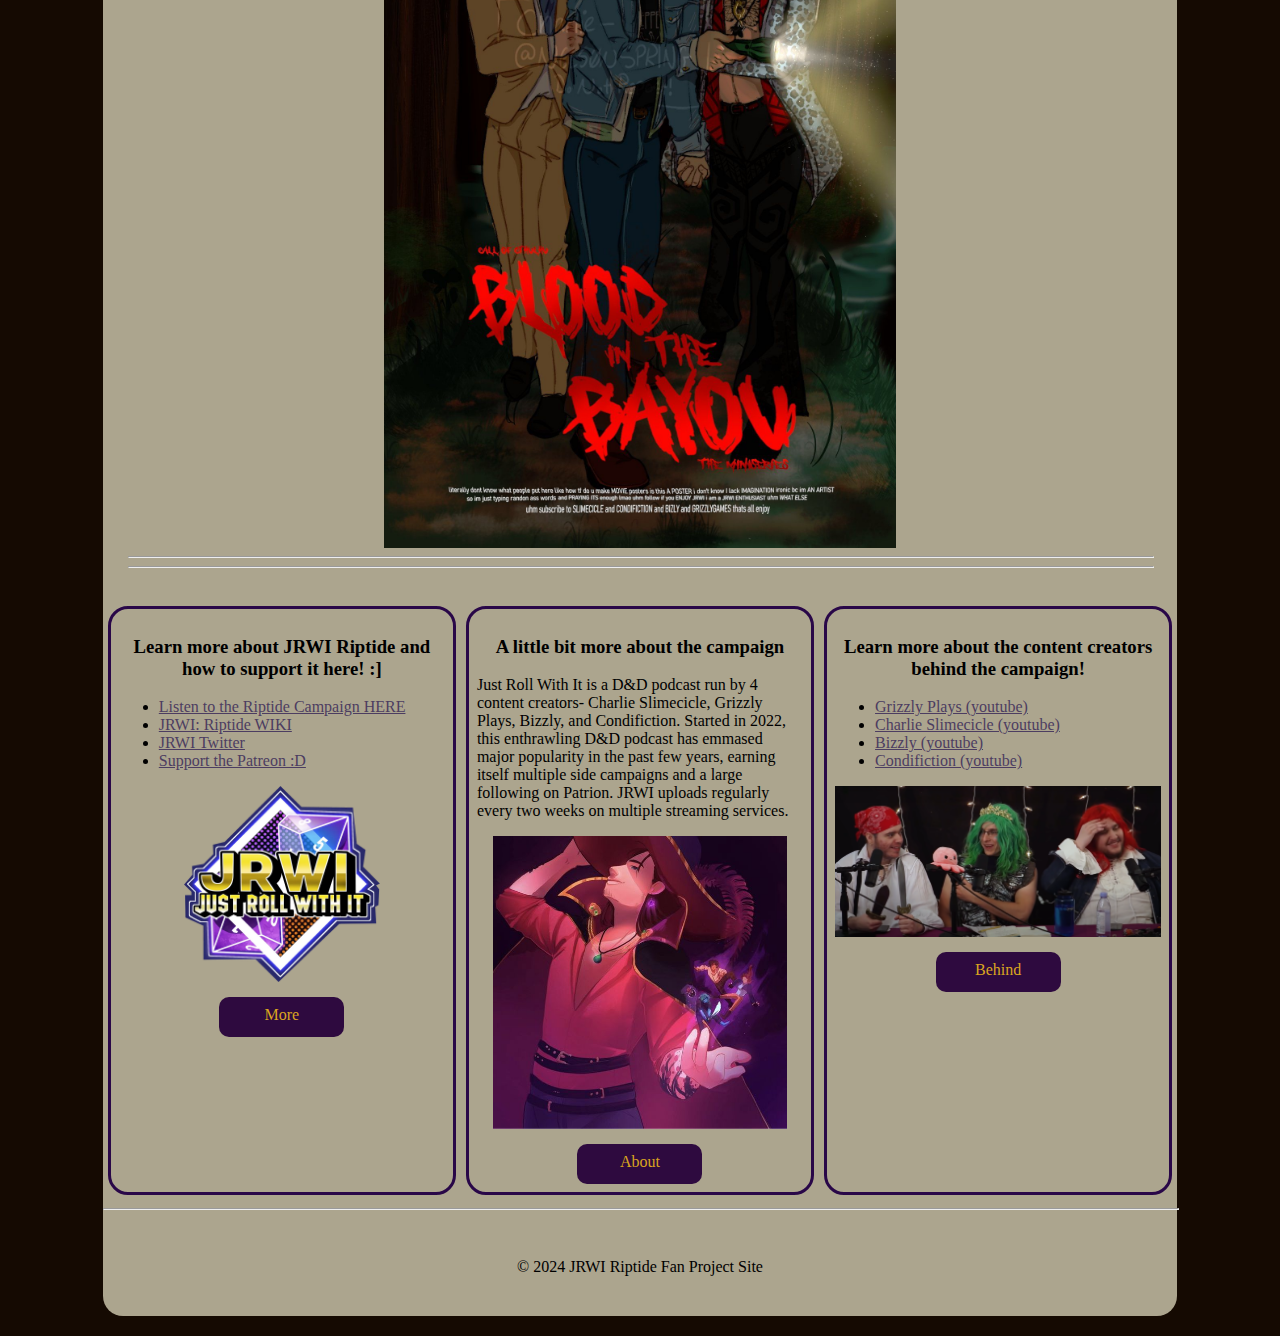
<file: adv_css/index2.html>
<!DOCTYPE html>
<html lang="en">

<head>
    <meta charset="UTF-8">
    <meta name="viewport" content="width=device-width, initial-scale=1.0">
    <title>Just Roll With It Riptide Project</title>
    <link rel="stylesheet" href="css/styles.css">
</head>

<body>
    
    <div id="container">
        <nav>
            <ul>
                <li>
                    <a href="index.html">Home Page</a>
                </li>
                <li>
                    <a href="index2.html">About the Campaign</a>
                </li>
                <li>
                    <a href="info.html">Behind the Campaign</a>
                </li>
            </ul> 
        </nav>

         <header>
            <h1>Riptide</h1>
            <h2>A Just Roll With It Campaign</h2>
        </header>

        <hr>
        <hr>
       
        <main>
            <h2>More about the Campaign</h2>
            <p>     Just Roll with It is a D&D podcast run by 4 content creators-  
                Charlie slimecicle, Grizzly Plays, Bizzly, and Condifiction. 
                Starting in 2022, this enthralling D&D podcast has amassed major popularity.  
                Though the main campaign is Riptide, with Grizzly being the DM, the podcast does have  
                other campaigns that they air hosted by all different participants in the show.  
                Currently as of the creation of this site, the Riptide campaign is on a 6-month hiatus 
                for unknown reasons, though they are uploading from other campaigns. 
                All 4 participants also create solo content that they upload regularly if you just can't get enough  
                of your favorite goofballs. Personally, I've been listening to JRWI for almost 2 years,  
                and they got me into D&D if that speaks anything to how good this podcast is.  
                Seriously- if you don't know anything about it and you're into D&D, check it out. 
            </p>

            <img src="images/ep1_Tmbnl.jpg" alt="episode 1 thumbnail">
            <hr>      
            <img src="images/Riptide_98_Thumbnail.webp" alt="episode 98 thumbnail">
            <hr>
            
            <h3> Another Sucess</h3>
            <p>
                Along with Riptide, JRWI runs quite a few side campains as well that tend to be shorter and mostly only accesable through their Patrion.
                On of these campaigns that had major sucess was their campain "Blood in the Bayou"- a zombie appocolypse themed campaign run by Slimecicle 
                that gaines so much popularity that merch was made for it had has been sold out twice since in premer in early 2023. Through campaigns like 
                this the hosts of the podcast are able to do in-person game sesions that they record for the audience. Blood in the Bayou is a great example 
                of how these campaigns help the creators, and it's also one of their best selling side campaigns. I haven't personally listened to it, but it's 
                high on my to do list, especially with how much talk it got. Each DM has their own style of game play, and anything with Charlie as the DM is bound 
                to be fun. 
            </p>

            <img src="images/blood_inthe_bayou.jpg"alt="Blood in the Bayou poster">
            <hr>
            <hr>
        </main>


        <div id="lower">
            <div class="col1">
             <h3>Learn more about JRWI Riptide and how to support it here! :]</h3>
                <ul>
                    <li>
                        <a href="https://www.youtube.com/playlist?list=PLlDdLy-1g17aiMmEw63_K4Gf-gq_0AJhI" target="_blank">Listen to the Riptide Campaign HERE</a>
                    </li>
                    <li>
                        <a href="https://jrwishow.fandom.com/wiki/Just_Roll_With_It:_Riptide" target="_blank">JRWI: Riptide WIKI</a>
                    </li>
                    <li>
                        <a href="https://twitter.com/jrwishow?lang=en" target="_blank">JRWI Twitter</a>
                    </li>
                    <li>
                        <a href="https://www.patreon.com/JustRollWithIt" target="_blank">Support the Patreon :D</a>
                    </li>
                </ul>
                <img src="images/jrwi_logo" alt="JRWI logo">
                <a class="button" href="index.html">More</a>
            </div>
    
            <div class="col">
                <h3>A little bit more about the campaign</h3>
                <p>
                    Just Roll With It is a D&D podcast run by 4 content creators- 
                    Charlie Slimecicle, Grizzly Plays, Bizzly, and Condifiction.
                    Started in 2022, this enthrawling D&D podcast has emmased major popularity
                    in the past few years, earning itself multiple side campaigns and a large following 
                    on Patrion. JRWI uploads regularly every two weeks on multiple streaming services. 
                </p>
                <img src="images/the_master.jpg" alt="Players in the DM's hands">
                <a class="button" href="index2.html">About</a>
            </div>
    
            <div class="col2">
                <h3>Learn more about the content creators behind the campaign!</h3>
                <ul>
                 <li> 
                   <a href="https://www.youtube.com/@GrizzlyPlaysYT" target="_blank">Grizzly Plays (youtube)</a>
                </li>    
               <li>
                   <a href="https://www.youtube.com/@Slimecicle" target="_blank">Charlie Slimecicle (youtube)</a>
                </li>
                <li>
                   <a href="https://www.youtube.com/@bizlychannelYT/videos" target="_blank">Bizzly (youtube)</a>
                </li>
                <li>
                   <a href="https://www.youtube.com/@Condifiction" target="_blank">Condifiction (youtube)</a>
                </li>
                </ul>
                <img src="images/riptide_irl.png" alt="JRWI IRL">
                <a class="button" href="info.html">Behind</a>
            </div>
            </div>
           <hr>
            <footer> &copy; 2024 JRWI Riptide Fan Project Site</footer>
    
    </div>
</body>

    </html>
</file>
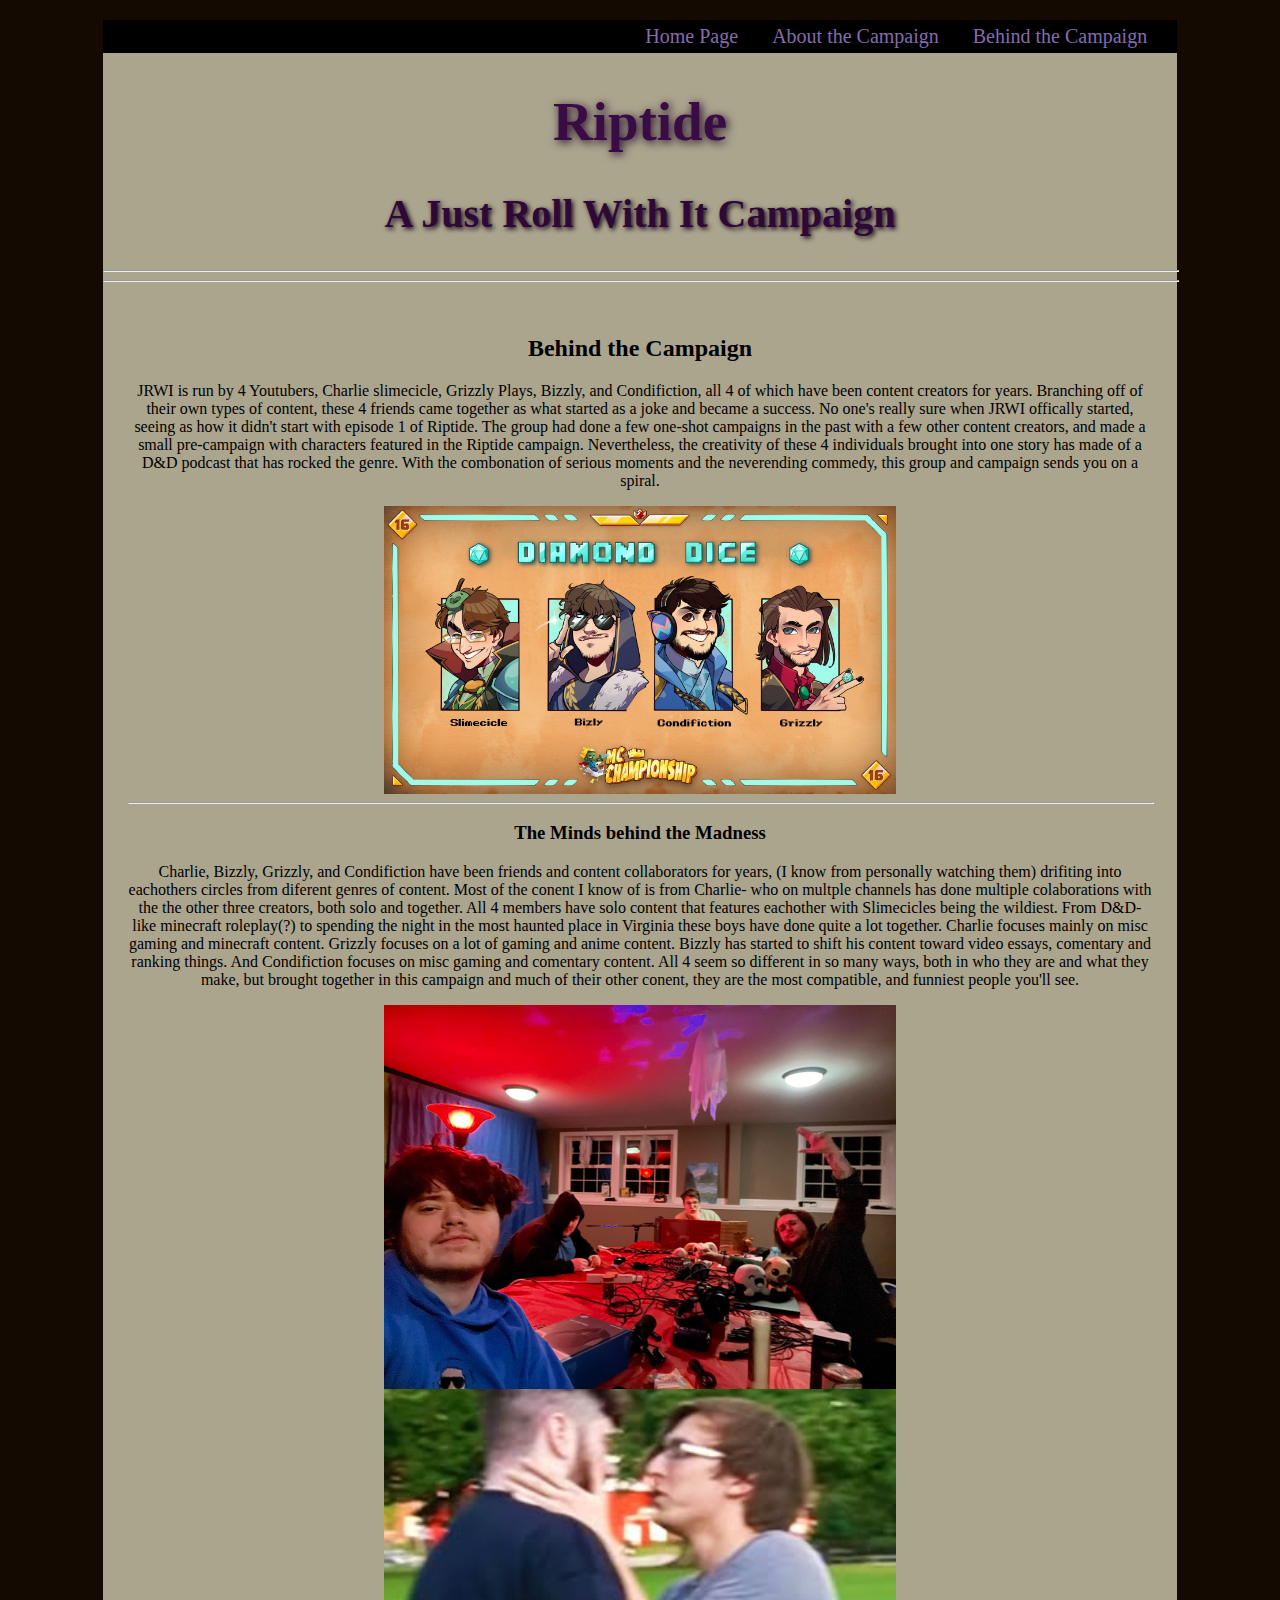
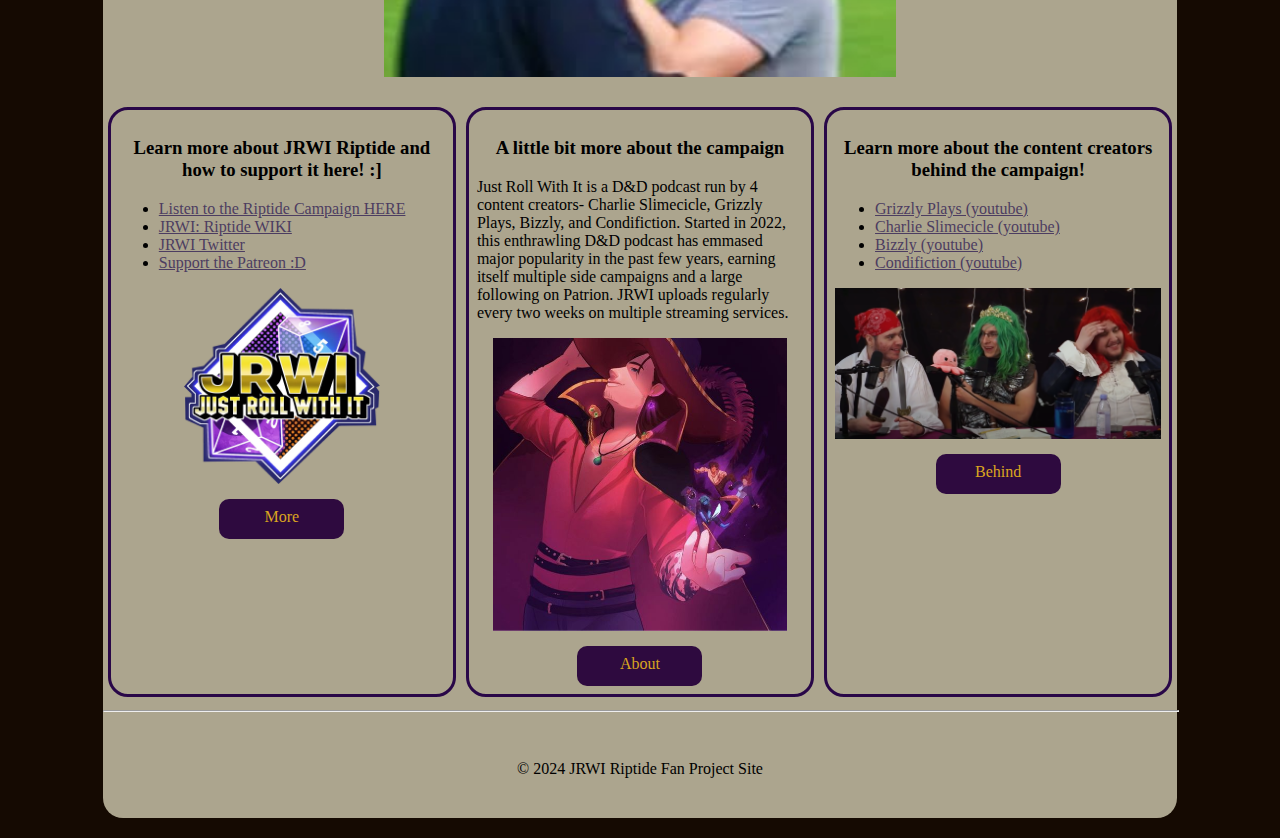
<file: adv_css/info.html>
<!DOCTYPE html>
<html lang="en">

<head>
    <meta charset="UTF-8">
    <meta name="viewport" content="width=device-width, initial-scale=1.0">
    <title>Just Roll With It Riptide Project</title>
    <link rel="stylesheet" href="css/styles.css">
</head>

<body>
    
    <div id="container">
        <nav>
            <ul>
                <li>
                    <a href="index.html">Home Page</a>
                </li>
                <li>
                    <a href="index2.html">About the Campaign</a>
                </li>
                <li>
                    <a href="info.html">Behind the Campaign</a>
                </li>
            </ul> 
        </nav>
         <header>
            <h1>Riptide</h1>
            <h2>A Just Roll With It Campaign</h2>
        </header>
        <hr>
        <hr>
       
        <main>
            <h2> Behind the Campaign </h2>
            <p>
                JRWI is run by 4 Youtubers,  Charlie slimecicle, Grizzly Plays, Bizzly, and Condifiction, all 4 of which have been 
                content creators for years. Branching off of their own types of content, these 4 friends came together as what started as a joke
                and became a success. No one's really sure when JRWI offically started, seeing as how it didn't start with episode 1 of Riptide. The 
                group had done a few one-shot campaigns in the past with a few other content creators, and made a small pre-campaign with characters 
                featured in the Riptide campaign. Nevertheless, the creativity of these 4 individuals brought into one story has made of a D&D podcast 
                that has rocked the genre. With the combonation of serious moments and the neverending commedy, this group and campaign sends you on a 
                spiral.
            </p>
            <img src="images/lmao_mcc.jpg" alt="JRWI creators MCC style">

            <hr>
        
            <h3>The Minds behind the Madness</h3>
            <p>
                Charlie, Bizzly, Grizzly, and Condifiction have been friends and content collaborators for years, (I know from personally watching them)
                drifiting into eachothers circles from diferent genres of content. Most of the conent I know of is from Charlie- who on multple channels has 
                done multiple colaborations with the the other three creators, both solo and together. All 4 members have solo content that features eachother
                with Slimecicles being the wildiest. From D&D- like minecraft roleplay(?) to spending the night in the most haunted place in Virginia 
                these boys have done quite a lot together. Charlie focuses mainly on misc gaming and minecraft content. Grizzly focuses on a lot of gaming and 
                anime content. Bizzly has started to shift his content toward video essays, comentary and ranking things. And Condifiction focuses on misc gaming and 
                comentary content. All 4 seem so different in so many ways, both in who they are and what they make, but brought together in this campaign 
                and much of their other conent, they are the most compatible, and funniest people you'll see. 
            </p>

            <img src="images/jrwi_bois.jpg_large" alt="JRWI cast together">
            <img src="images/charlie_bizzle.jpg" alt="that one time with charlie and bizzly">




        </main>

            <div id="lower">
                <div class="col1">
                 <h3>Learn more about JRWI Riptide and how to support it here! :]</h3>
                    <ul>
                        <li>
                            <a href="https://www.youtube.com/playlist?list=PLlDdLy-1g17aiMmEw63_K4Gf-gq_0AJhI" target="_blank">Listen to the Riptide Campaign HERE</a>
                        </li>
                        <li>
                            <a href="https://jrwishow.fandom.com/wiki/Just_Roll_With_It:_Riptide" target="_blank">JRWI: Riptide WIKI</a>
                        </li>
                        <li>
                            <a href="https://twitter.com/jrwishow?lang=en" target="_blank">JRWI Twitter</a>
                        </li>
                        <li>
                            <a href="https://www.patreon.com/JustRollWithIt" target="_blank">Support the Patreon :D</a>
                        </li>
                    </ul>
                    <img src="images/jrwi_logo" alt="JRWI logo">
                    <a class="button" href="index.html">More</a>
                </div>
        
                <div class="col">
                    <h3>A little bit more about the campaign</h3>
                    <p>
                        Just Roll With It is a D&D podcast run by 4 content creators- 
                        Charlie Slimecicle, Grizzly Plays, Bizzly, and Condifiction.
                        Started in 2022, this enthrawling D&D podcast has emmased major popularity
                        in the past few years, earning itself multiple side campaigns and a large following 
                        on Patrion. JRWI uploads regularly every two weeks on multiple streaming services. 
                    </p>
                    <img src="images/the_master.jpg" alt="Players in the DM's hands">
                    <a class="button" href="index2.html">About</a>
                </div>
        
                <div class="col2">
                    <h3>Learn more about the content creators behind the campaign!</h3>
                    <ul>
                     <li> 
                       <a href="https://www.youtube.com/@GrizzlyPlaysYT" target="_blank">Grizzly Plays (youtube)</a>
                    </li>    
                   <li>
                       <a href="https://www.youtube.com/@Slimecicle" target="_blank">Charlie Slimecicle (youtube)</a>
                    </li>
                    <li>
                       <a href="https://www.youtube.com/@bizlychannelYT/videos" target="_blank">Bizzly (youtube)</a>
                    </li>
                    <li>
                       <a href="https://www.youtube.com/@Condifiction" target="_blank">Condifiction (youtube)</a>
                    </li>
                    </ul>
                    <img src="images/riptide_irl.png" alt="JRWI IRL">
                    <a class="button" href="info.html">Behind</a>
                </div>
                </div>
                <hr>
                <footer> &copy; 2024 JRWI Riptide Fan Project Site</footer>

    </div>
</body>
 </html>
</file>
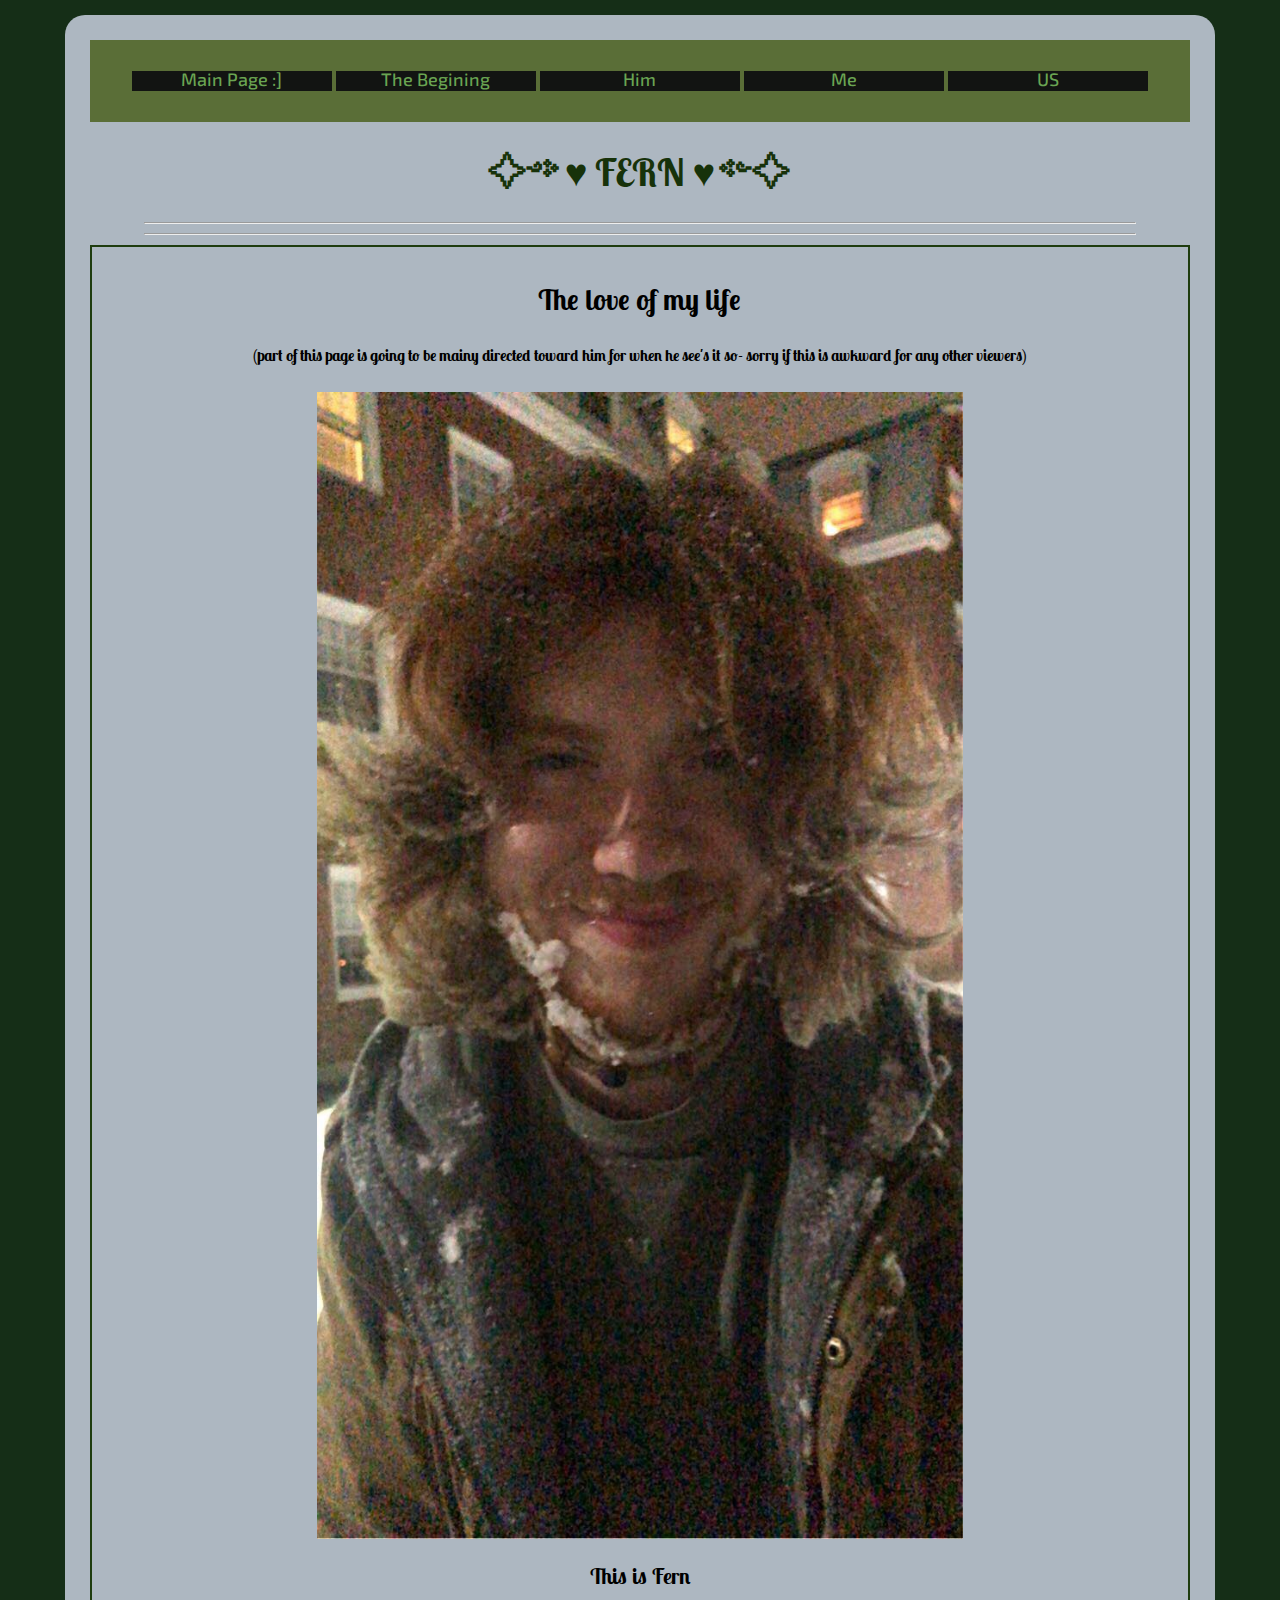
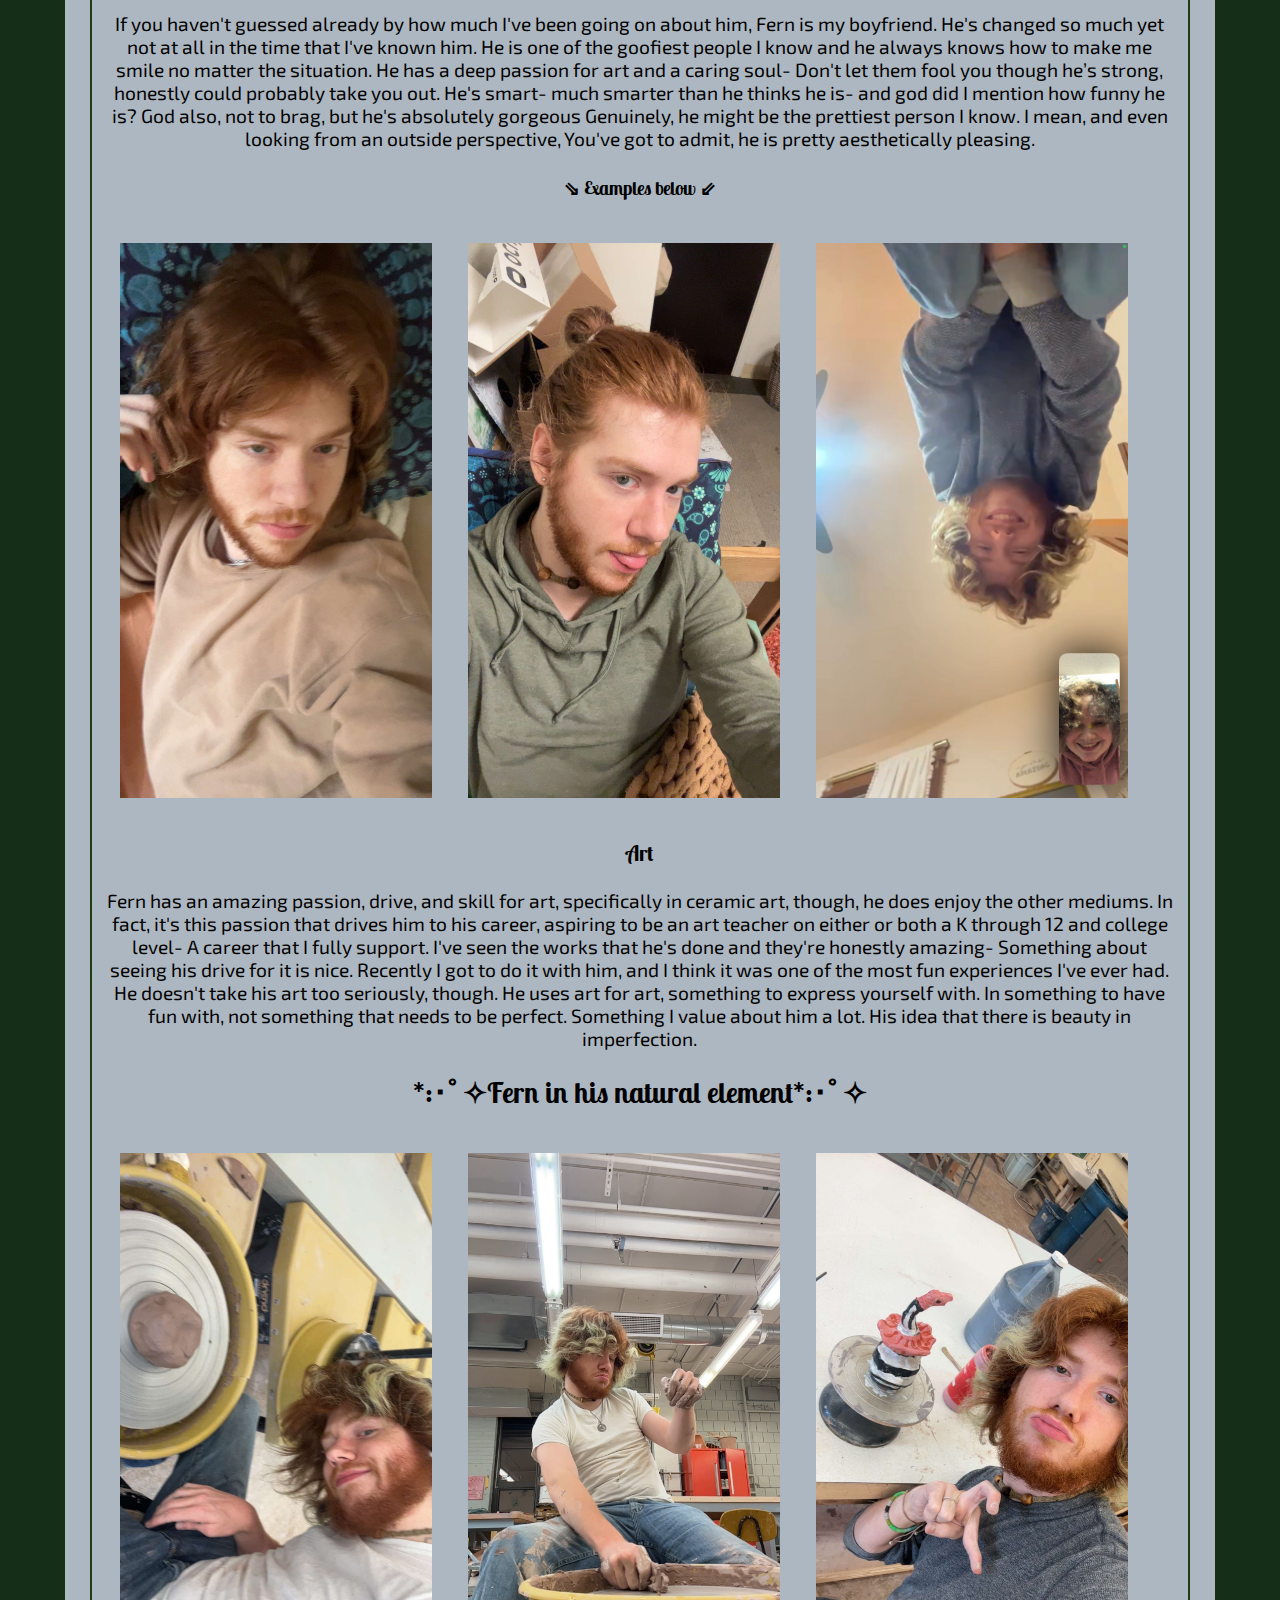
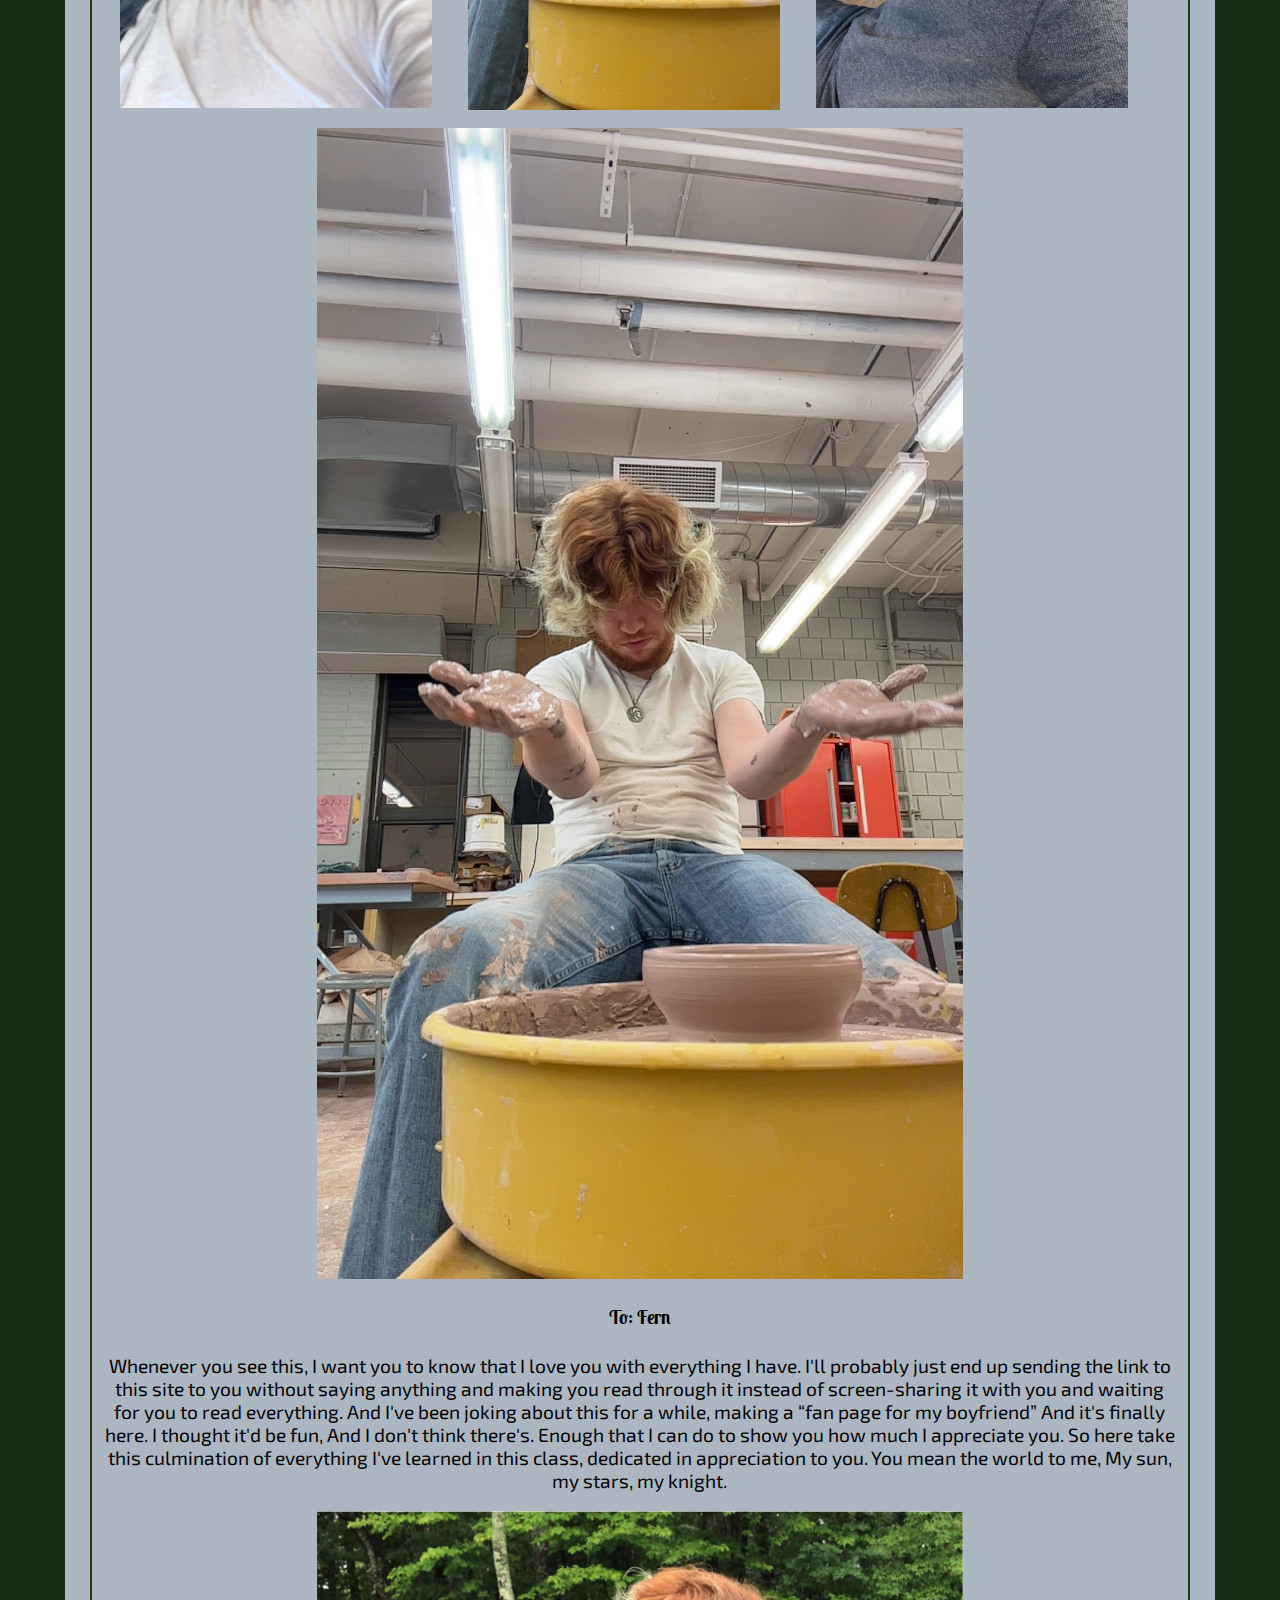
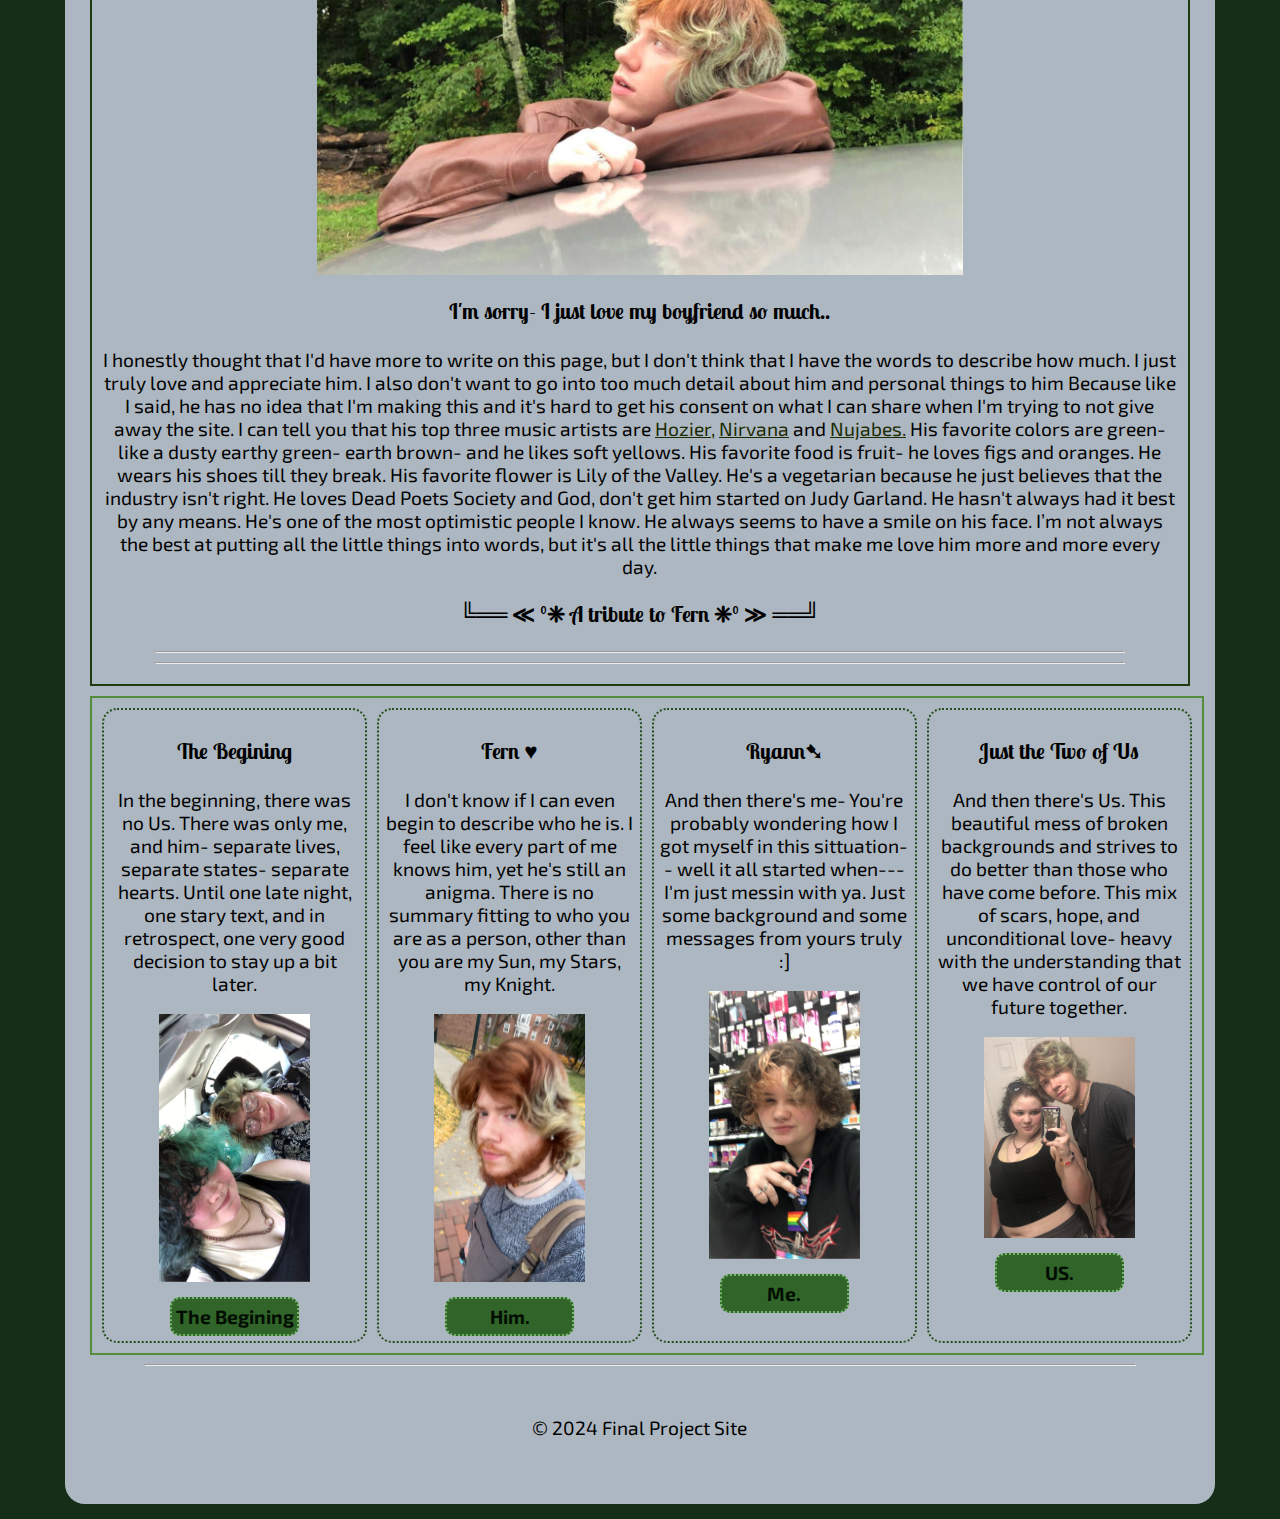
<file: final_project/him.html>
<!DOCTYPE html>
<html lang="en">

<head>
    <meta charset="UTF-8">
    <meta name="viewport" content="width=device-width, initial-scale=1.0">
    <title> Evergreen Forests set in a stary sky</title>
     
    <link rel="preconnect" href="https://fonts.googleapis.com">
    <link rel="preconnect" href="https://fonts.gstatic.com" crossorigin>
    <link href="https://fonts.googleapis.com/css2?family=Exo+2&family=Lobster+Two:ital,wght@0,400;0,700;1,400;1,700&display=swap" rel="stylesheet">

    <link rel="stylesheet" href="css/styles.css">
    <link rel="icon" type="image/png"  href="images/favacon.png">
</head>

<body>

    <div id="container"> 
        <nav>
            <ul>
                <li>
                    <a href="home.html">Main Page :]</a>
                </li>
                <li>
                    <a href="start.html">The Begining</a>
                </li>
                <li>
                    <a href="him.html">Him</a>
                </li>
                <li>
                    <a href="me.html">Me</a>
                </li>
                <li>
                    <a href="us.html">US</a>
                </li>
            </ul>
        </nav>
        <header>
            <h1> ✧༺♥ FERN ♥༻✧ </h1>
        </header>
        <hr>
        <hr>

        <main>
            <h2>The love of my life</h2>
            <h5> (part of this page is going to be mainy directed toward him for when he see's it so- sorry if this is awkward for any other viewers)</h5>
            <img src="images/sno.jpg" alt="fern in snow">

            <h3>This is Fern</h3>
            <p>
                If you haven't guessed already by how much I've been going on about him, Fern is my boyfriend. He's changed so much yet not at all in the time that I've known him. He is one of the goofiest people I know and he always knows how to make me smile no matter the situation. He has a deep passion for art and a caring soul- Don't let them fool you though he’s strong, honestly could probably take you out. He's smart- much smarter than he thinks he is- and god did I mention how funny he is? God also, not to brag, but he's absolutely gorgeous Genuinely, he might be the prettiest person I know. I mean, and even looking from an outside perspective, You've got to admit, he is pretty aesthetically pleasing.           
            </p>
                <h4>⇘ Examples below ⇙</h4>

                <div class="row">
                    <div class="column">
                    <img src="images/aa.jpg" alt="v good picture of my boyfriend" style="width:100%;">
                    </div>
                    <div class="column">
                        <img src="images/pret.jpg" alt="hair up boyfriend" style="width:100%;">
                    </div>
                    <div class="column">
                        <img src="images/IMG_2.png" alt="from away from the phone boyfriend" style="width:100%;">
                    </div>
                </div>

                <h3> Art </h3>
                <p>
                    Fern has an amazing passion, drive, and skill for art, specifically in ceramic art, though, he does enjoy the other mediums. In fact, it's this passion that drives him to his career, aspiring to be an art teacher on either or both a K through 12 and college level- A career that I fully support. I've seen the works that he's done and they're honestly amazing- Something about seeing his drive for it is nice. Recently I got to do it with him, and I think it was one of the most fun experiences I've ever had. He doesn't take his art too seriously, though. He uses art for art, something to express yourself with. In something to have fun with, not something that needs to be perfect. Something I value about him a lot. His idea that there is beauty in imperfection. 
                </p>
                <h2>*:･ﾟ✧Fern in his natural element*:･ﾟ✧</h2>

                <div class="row2">
                    <div class="column">
                    <img src="images/IMG_4.jpg" alt="startin on the wheel" style="width:100%;">
                    </div>
                    <div class="column">
                       <img src="images/IMG_6.jpg" alt="salt bae on clay wheel?" style="width:100%;">
                    </div>
                    <div class="column">
                        <img src="images/goo.JPG" alt="boyfriend with art" style="width:100%;">
                    </div>
                </div>
                <img src="images/IMG_5.jpg" alt="bowl">

                <h4>To: Fern </h4>
                <p>
                    Whenever you see this, I want you to know that I love you with everything I have. I'll probably just end up sending the link to this site to you without saying anything and making you read through it instead of screen-sharing it with you and waiting for you to read everything. And I've been joking about this for a while, making a “fan page for my boyfriend” And it's finally here. I thought it'd be fun, And I don't think there's. Enough that I can do to show you how much I appreciate you. So here take this culmination of everything I've learned in this class, dedicated in appreciation to you. You mean the world to me, My sun, my stars, my knight. 
                </p>
                <img src="images/IMG_8.jpg" alt="fern leaning against my car- very very good photo, sucks you  can't see it.">

                <h3> I'm sorry- I just love my boyfriend so much..</h3>
                <p>
                    I honestly thought that I'd have more to write on this page, but I don't think that I have the words to describe how much. I just truly love and appreciate him. I also don't want to go into too much detail about him and personal things to him Because like I said, he has no idea that I'm making this and it's hard to get his consent on what I can share when I'm trying to not give away the site. I can tell you that his top three music artists are <a href="https://www.youtube.com/@hozier" target="_blank">Hozier,</a> <a href="https://www.youtube.com/@nirvana" target="_blank">Nirvana</a> and <a href="https://www.youtube.com/channel/UCO5XcuQe_fLJVI3sZ0LmGCA" target="_blank">Nujabes.</a> His favorite colors are green- like a dusty earthy green- earth brown- and he likes soft yellows. His favorite food is fruit- he loves figs and oranges. He wears his shoes till they break. His favorite flower is Lily of the Valley. He's a vegetarian because he just believes that the industry isn't right. He loves Dead Poets Society and God, don't get him started on Judy Garland. He hasn't always had it best by any means. He's one of the most optimistic people I know. He always seems to have a smile on his face. I’m not always the best at putting all the little things into words, but it's all the little things that make me love him more and more every day. 
                </p>
                <h3>╚══ ≪ °❈ A tribute to Fern ❈°  ≫ ══╝</h3>
                <hr>
                <hr>

            </main>

        <div id="low">
            <div class="col1">
                <h3>The Begining</h3>
                <p>
                    In the beginning, there was no Us. There was only me, and him- separate lives, separate states- separate hearts. Until one late night, one stary text, and in retrospect, one very good decision to stay up a bit later.   
                </p>
                <img src="images/begin.jpg" alt="picture from our first date">
                <a class="button" href="start.html">The Begining</a>
            </div>

            <div class="col2">
                <h3> Fern ♥ </h3>
                <p>
                    I don't know if I can even begin to describe who he is. I feel like every part of me knows him, yet he's still an anigma. There is no summary fitting to who you are as a person, other than you are my Sun, my Stars, my Knight. 
                </p>
                <img src="images/IMG_3.jpg" alt="picture of him">
                <a class="button" href="him.html">Him.</a>
            </div>

            <div class="col3">
                <h3> Ryann➷ </h3>
                <p>
                    And then there's me- You're probably wondering how I got myself in this sittuation-- well it all started when--- I'm just messin with ya. Just some background and some messages from yours truly :]
                </p>
                <img src="images/me.jpg" alt="picture of me">
                <a class="button" href="me.html"> Me.</a>
            </div>

            <div class="col4">
                <h3>Just the Two of Us</h3>
                <p>
                    And then there's Us. This beautiful mess of broken backgrounds and strives to do better than those who have come before. This mix of scars, hope, and unconditional love- heavy with the understanding that we have control of our future together.
                </p>
                <img src="images/IMG_9.jpg" alt="picture of us">
                <a class="button" href="us.html">US.</a>
            </div>

        </div>
        <hr>

        <footer> &copy; 2024 Final Project Site</footer>
    </div>
    </body>
</html>
</file>
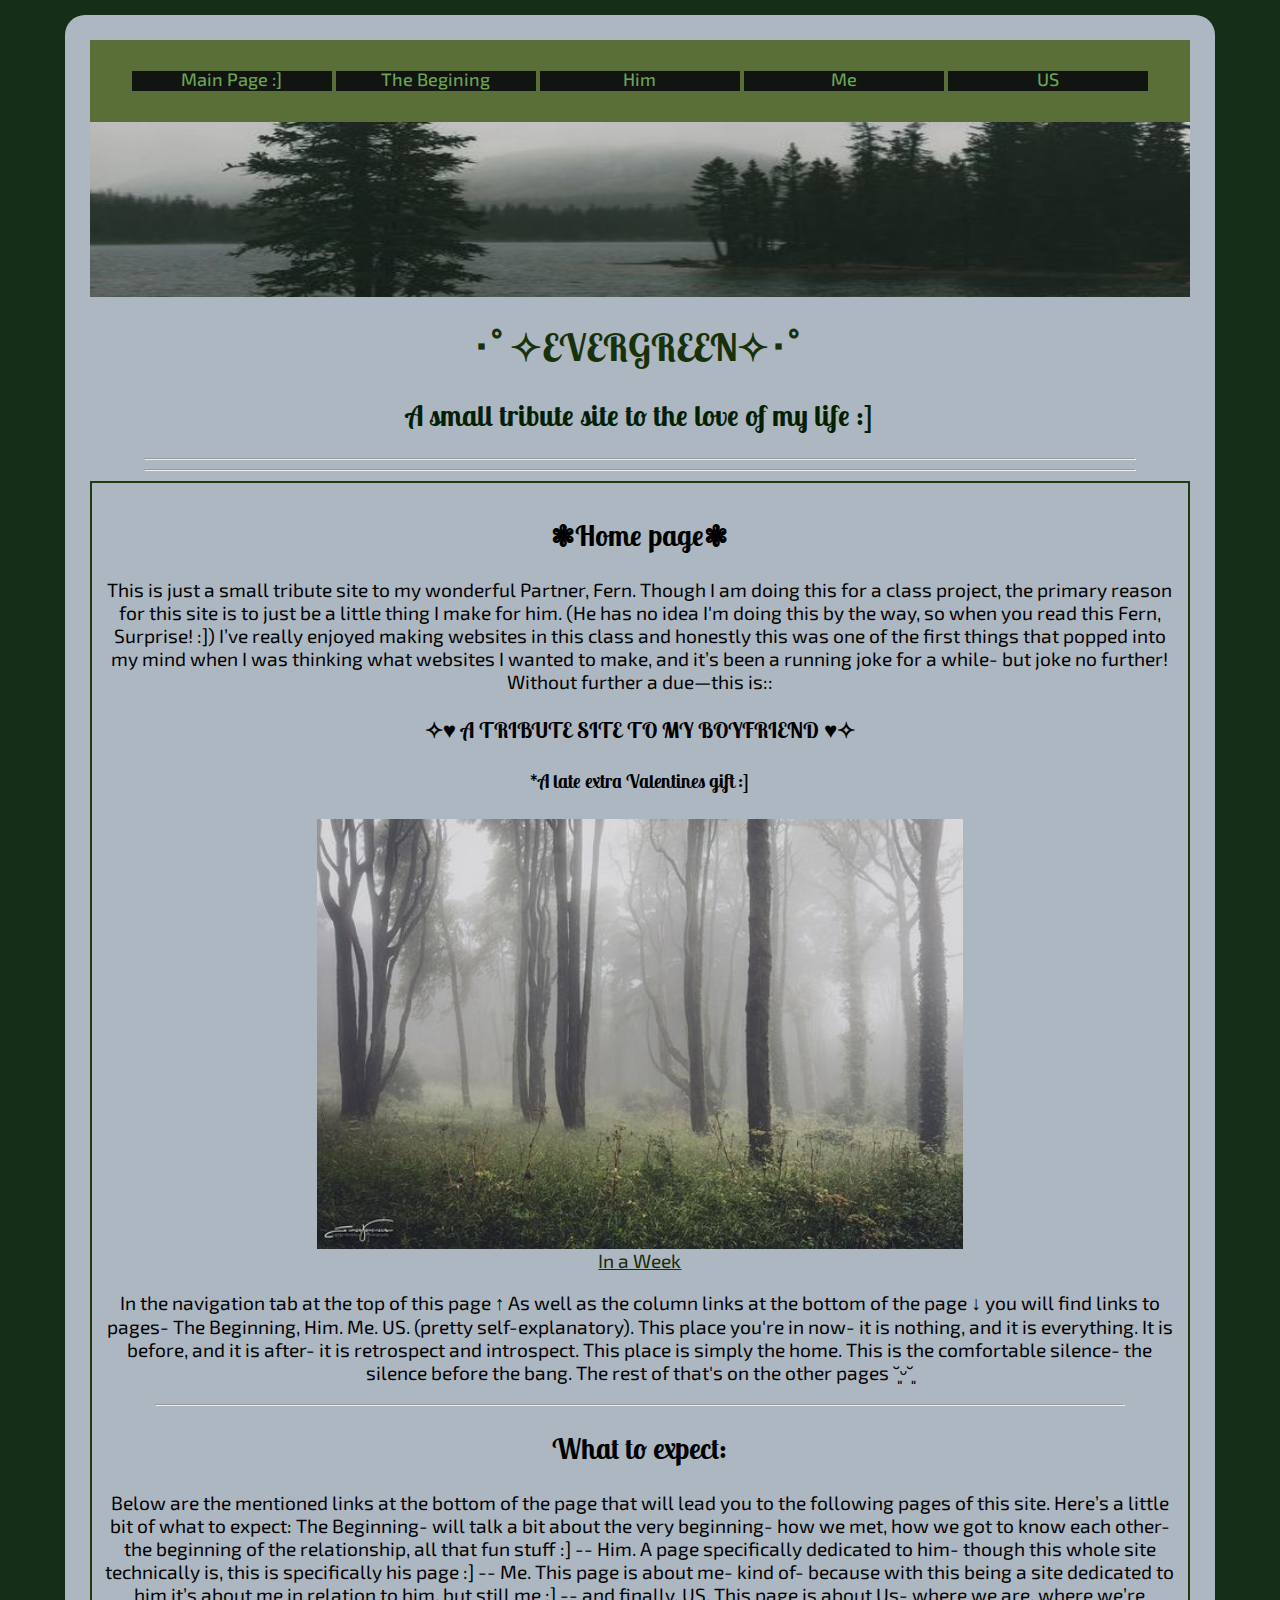
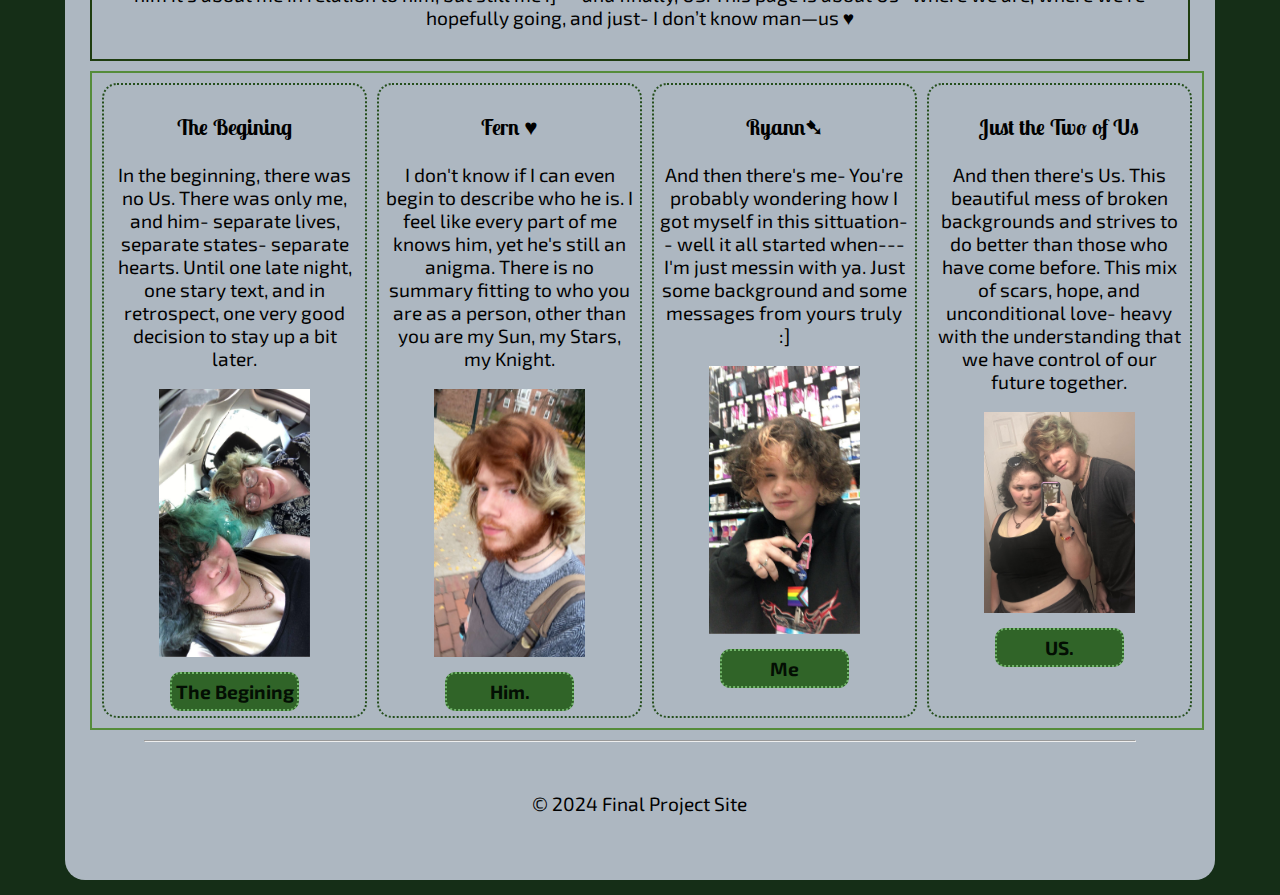
<file: final_project/home.html>
<!DOCTYPE html>
<html lang="en">

<head>
    <meta charset="UTF-8">
    <meta name="viewport" content="width=device-width, initial-scale=1.0">
    <title> Evergreen Forests set in a stary sky</title>
 
    <link rel="preconnect" href="https://fonts.googleapis.com">
    <link rel="preconnect" href="https://fonts.gstatic.com" crossorigin>
    <link href="https://fonts.googleapis.com/css2?family=Exo+2&family=Lobster+Two:ital,wght@0,400;0,700;1,400;1,700&display=swap" rel="stylesheet">

    <link rel="stylesheet" href="css/styles.css">
    <link rel="icon" type="image/png"  href="images/favacon.png">
</head>

<body>

    <div id="container"> 
            <nav>
                <ul>
                    <li>
                        <a href="home.html">Main Page :]</a>
                    </li>
                    <li>
                        <a href="start.html">The Begining</a>
                    </li>
                    <li>
                        <a href="him.html">Him</a>
                    </li>
                    <li>
                        <a href="me.html">Me</a>
                    </li>
                    <li>
                        <a href="us.html">US</a>
                    </li>
                </ul>
            </nav>
            
            <div class="ban">
            <img src="images/forest_banner.jpg" alt="foggy forest banner">
            
        </div>
            <header>
                <h1> ･ﾟ✧EVERGREEN✧･ﾟ </h1>
                <h2> A small tribute site to the love of my life :] </h2>
            </header>
        <hr>
        <hr>
            <main>
                <h2> ❃Home page❃  </h2>

                <p>
                    This is just a small tribute site to my wonderful Partner, Fern. Though I am doing this for a class project, the primary reason for this site is to just be a little thing I make for him. (He has no idea I'm doing this by the way, so when you read this Fern, Surprise! :]) I’ve really enjoyed making websites in this class and honestly this was one of the first things that popped into my mind when I was thinking what websites I wanted to make, and it’s been a running joke for a while- but joke no further! Without further a due—this is:: 
                </p>
                <h3> ✧♥ A TRIBUTE SITE TO MY BOYFRIEND ♥✧ </h3>
                <h4> *A late extra Valentines gift :]</h4>

                <img src="images/in_a_week.jpg" alt="foggy evergreen forest">
                <a href="https://www.youtube.com/watch?v=yDZnKWdvTUo" target="_blank"> In a Week</a>               
                
                <p>
                    In the navigation tab at the top of this page ↑ As well as the column links at the bottom of the page ↓  you will find links to pages- The Beginning, Him. Me. US. (pretty self-explanatory). This place you're in now- it is nothing, and it is everything. It is before, and it is after- it is retrospect and introspect. This place is simply the home. This is the comfortable silence- the silence before the bang. The rest of that's on the other pages ˘͈ᵕ˘͈ 
                </p>
                <hr>

                <h2> What to expect:</h2>

                <p>
                    Below are the mentioned links at the bottom of the page that will lead you to the following pages of this site. Here’s a little bit of what to expect: The Beginning- will talk a bit about the very beginning- how we met, how we got to know each other- the beginning of the relationship, all that fun stuff :]  -- Him. A page specifically dedicated to him- though this whole site technically is, this is specifically his page :] -- Me. This page is about me- kind of- because with this being a site dedicated to him it’s about me in relation to him, but still me :] -- and finally, US. This page is about Us- where we are, where we’re hopefully going, and just- I don’t know man—us ♥  
                </p>
            </main>

            <div id="low">
                <div class="col1">
                    <h3>The Begining</h3>
                    <p>
                        In the beginning, there was no Us. There was only me, and him- separate lives, separate states- separate hearts. Until one late night, one stary text, and in retrospect, one very good decision to stay up a bit later.   
                    </p>
                    <img src="images/begin.jpg" alt="picture from our first date">
                    <a class="button" href="start.html">The Begining</a>
                </div>

                <div class="col2">
                    <h3> Fern ♥ </h3>
                    <p>
                        I don't know if I can even begin to describe who he is. I feel like every part of me knows him, yet he's still an anigma. There is no summary fitting to who you are as a person, other than you are my Sun, my Stars, my Knight. 
                    </p>
                    <img src="images/IMG_3.jpg" alt="picture of him">
                    <a class="button" href="him.html">Him.</a>
                </div>

                <div class="col3">
                    <h3> Ryann➷ </h3>
                    <p>
                        And then there's me- You're probably wondering how I got myself in this sittuation-- well it all started when--- I'm just messin with ya. Just some background and some messages from yours truly :]
                    </p>
                    <img src="images/me.jpg" alt="picture of me">
                    <a class="button" href="me.html"> Me</a>
                </div>

                <div class="col4">
                    <h3>Just the Two of Us</h3>
                    <p>
                        And then there's Us. This beautiful mess of broken backgrounds and strives to do better than those who have come before. This mix of scars, hope, and unconditional love- heavy with the understanding that we have control of our future together.
                    </p>
                    <img src="images/IMG_9.jpg" alt="picture of us">
                    <a class="button" href="us.html">US.</a>
                </div>

            </div>
            <hr>

            <footer> &copy; 2024 Final Project Site</footer>
 </div>
    </body>
</html>
</file>
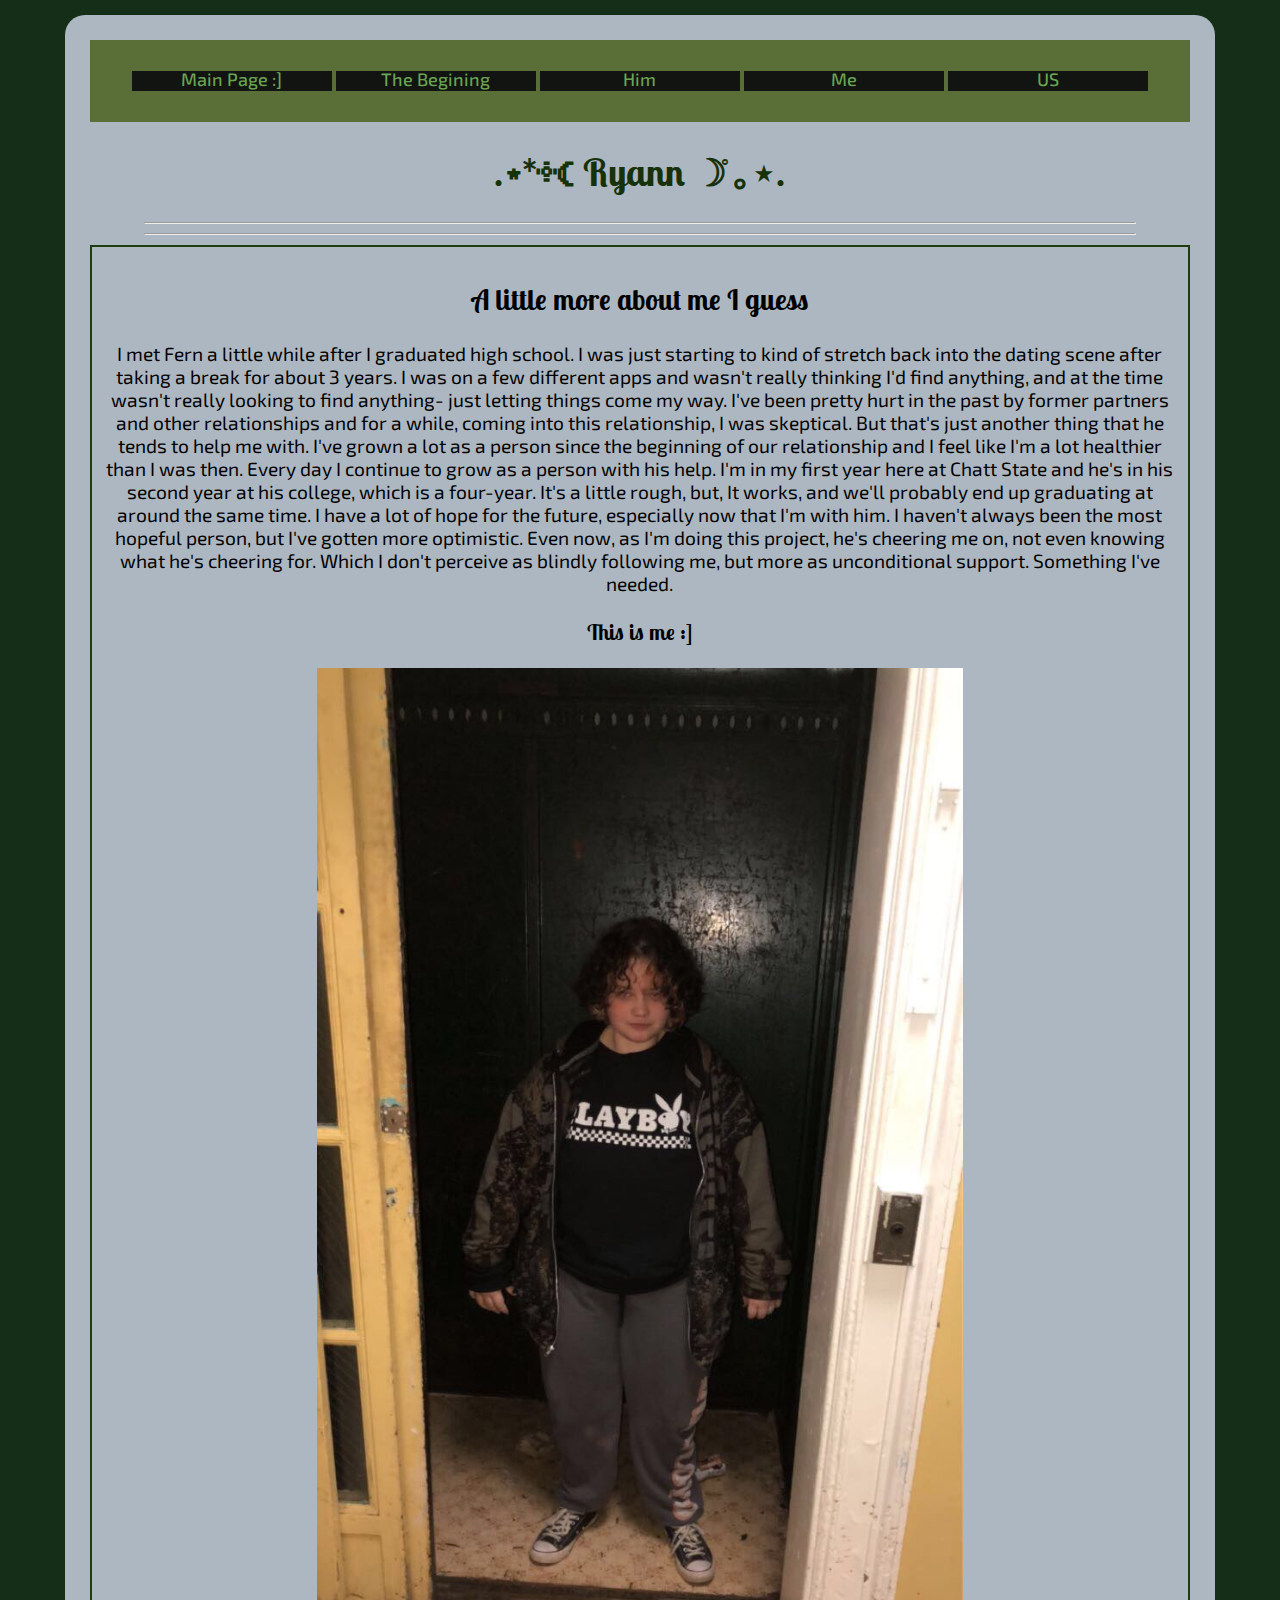
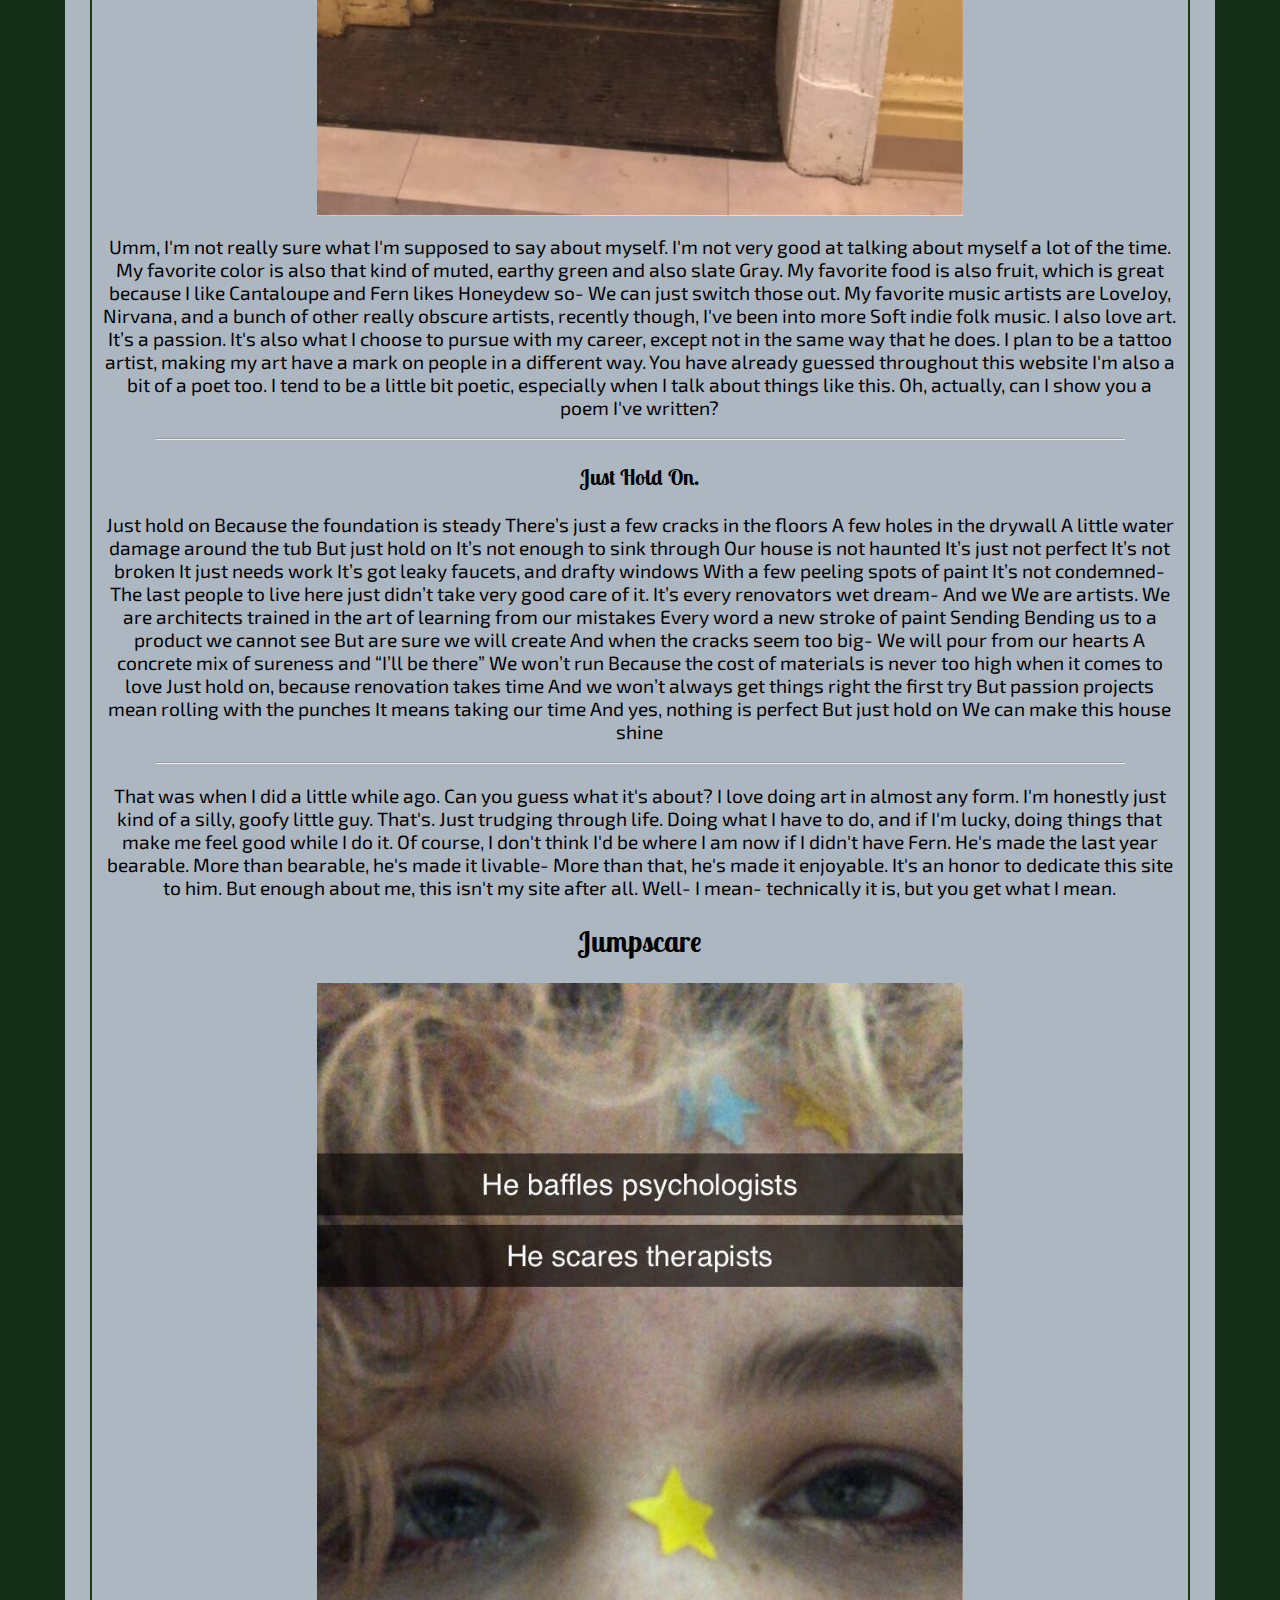
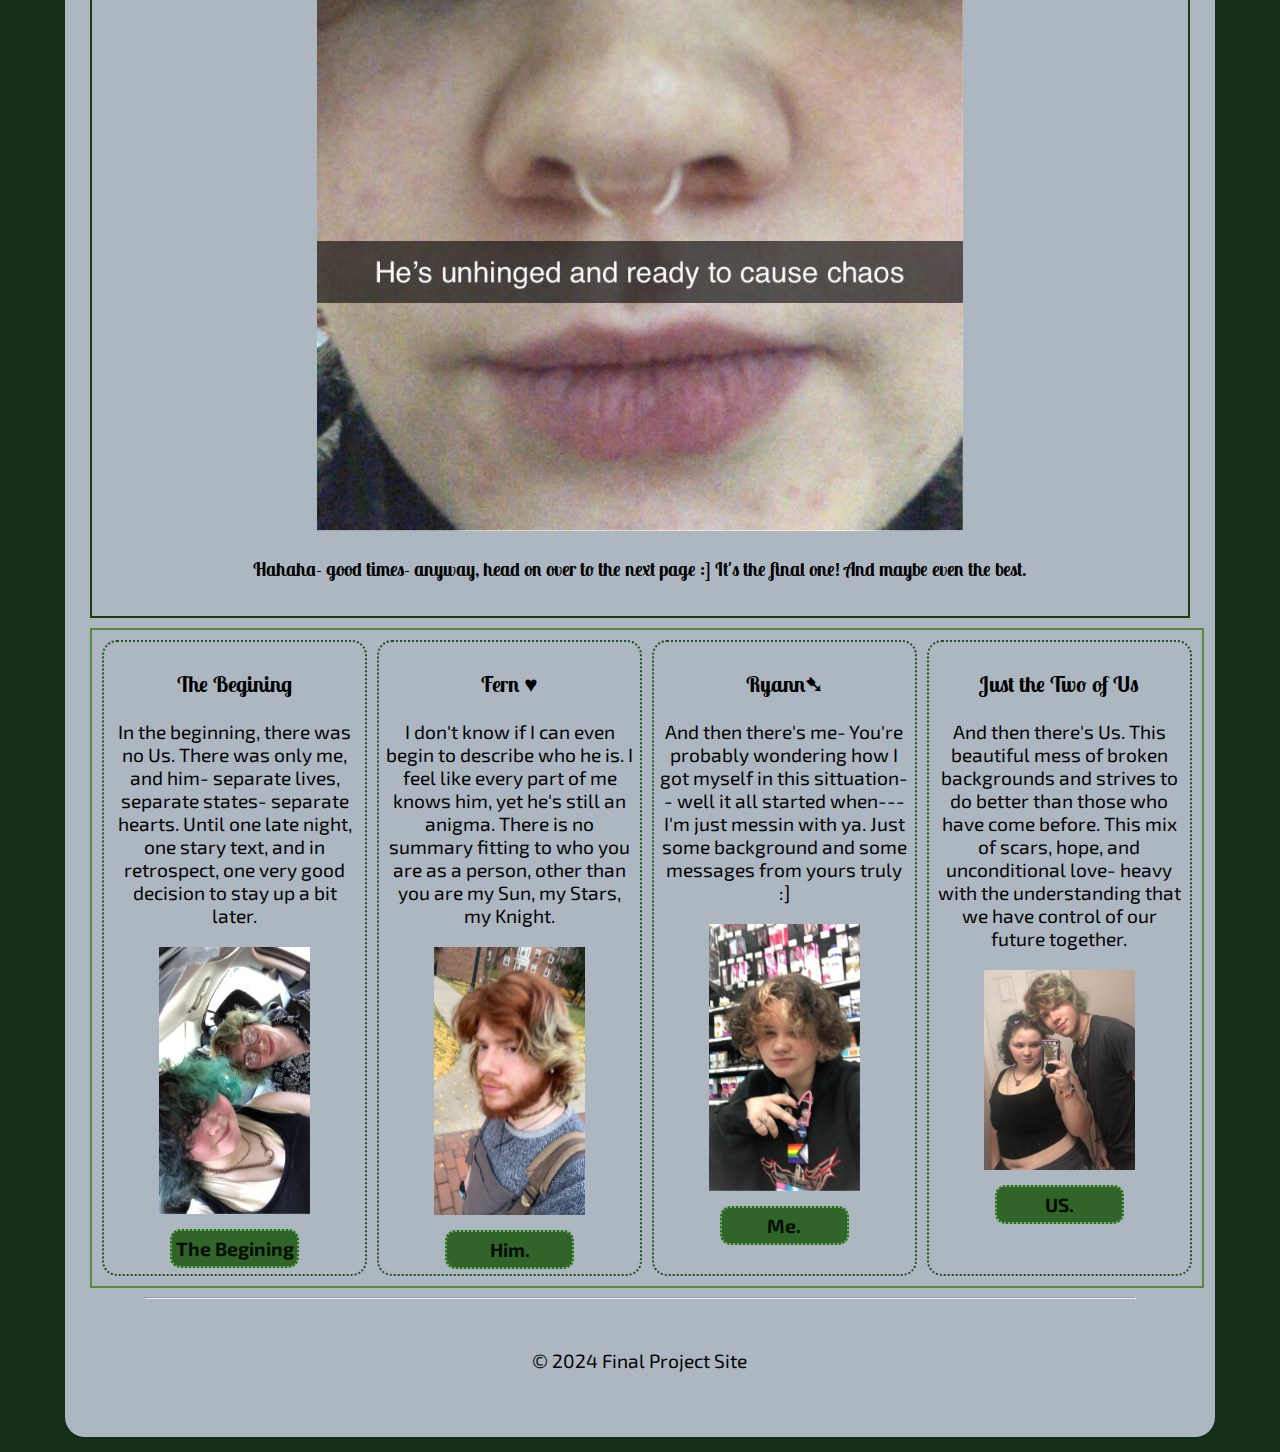
<file: final_project/me.html>
<!DOCTYPE html>
<html lang="en">

<head>
    <meta charset="UTF-8">
    <meta name="viewport" content="width=device-width, initial-scale=1.0">
    <title> Evergreen Forests set in a stary sky</title>
    
    <link rel="preconnect" href="https://fonts.googleapis.com">
    <link rel="preconnect" href="https://fonts.gstatic.com" crossorigin>
    <link href="https://fonts.googleapis.com/css2?family=Exo+2&family=Lobster+Two:ital,wght@0,400;0,700;1,400;1,700&display=swap" rel="stylesheet">

    <link rel="stylesheet" href="css/styles.css">
    <link rel="icon" type="image/png"  href="images/favacon.png">
</head>

<body>
    <div id="container"> 
        <nav>
            <ul>
                <li>
                    <a href="home.html">Main Page :]</a>
                </li>
                <li>
                    <a href="start.html">The Begining</a>
                </li>
                <li>
                    <a href="him.html">Him</a>
                </li>
                <li>
                    <a href="me.html">Me</a>
                </li>
                <li>
                    <a href="us.html">US</a>
                </li>
            </ul>
        </nav>
        <header>
            <h1> .⋆*༓☾ Ryann ☽˚｡⋆. </h1>
        </header>
        <hr>
        <hr>

        <main>
            <h2> A little more about me I guess</h2>
            <p>
                I met Fern a little while after I graduated high school. I was just starting to kind of stretch back into the dating scene after taking a break for about 3 years. I was on a few different apps and wasn't really thinking I'd find anything, and at the time wasn't really looking to find anything- just letting things come my way. I've been pretty hurt in the past by former partners and other relationships and for a while, coming into this relationship, I was skeptical. But that's just another thing that he tends to help me with. I've grown a lot as a person since the beginning of our relationship and I feel like I'm a lot healthier than I was then. Every day I continue to grow as a person with his help. I'm in my first year here at Chatt State and he's in his second year at his college, which is a four-year. It's a little rough, but, It works, and we'll probably end up graduating at around the same time. I have a lot of hope for the future, especially now that I'm with him. I haven't always been the most hopeful person, but I've gotten more optimistic. Even now, as I'm doing this project, he's cheering me on, not even knowing what he's cheering for. Which I don't perceive as blindly following me, but more as unconditional support. Something I've needed. 
            </p>
            <h3>This is me :]</h3>
            <img src="images/ohgod.jpg" alt="me in creepy ahh elevator">

            <p>
                Umm, I'm not really sure what I'm supposed to say about myself. I'm not very good at talking about myself a lot of the time. My favorite color is also that kind of muted, earthy green and also slate Gray. My favorite food is also fruit, which is great because I like Cantaloupe and Fern likes Honeydew so- We can just switch those out. My favorite music artists are LoveJoy, Nirvana, and a bunch of other really obscure artists, recently though, I've been into more Soft indie folk music. I also love art. It’s a passion. It's also what I choose to pursue with my career, except not in the same way that he does. I plan to be a tattoo artist, making my art have a mark on people in a different way. You have already guessed throughout this website I'm also a bit of a poet too. I tend to be a little bit poetic, especially when I talk about things like this. Oh, actually, can I show you a poem I've written? 
            </p>
            <hr>
            <h3> Just Hold On.</h3>
            <p>
                Just hold on 
                Because the foundation is steady 
                There’s just a few cracks in the floors 
                A few holes in the drywall 
                A little water damage around the tub 
                But just hold on 
                It’s not enough to sink through 
                Our house is not haunted 
                It’s just not perfect 
                It’s not broken 
                It just needs work 
                It’s got leaky faucets, and drafty windows 
                With a few peeling spots of paint 
                It’s not condemned-
                The last people to live here just didn’t take very good care of it. 
                It’s every renovators wet dream- 
                And we 
                We are artists.
                We are architects trained in the art of learning from our mistakes 
                Every word a new stroke of paint 
                Sending 
                Bending us to a product we cannot see
                But are sure we will create 
                And when the cracks seem too big- 
                We will pour from our hearts 
                A concrete mix of sureness and “I’ll be there” 
                We won’t run 
                Because the cost of materials is never too high when it comes to love 
                Just hold on, 
                because renovation takes time 
                And we won’t always get things right the first try 
                But passion projects mean rolling with the punches 
                It means taking our time 
                And yes, nothing is perfect 
                But just hold on 
                We can make this house shine
            </p>
            <hr>

            <p>
                That was when I did a little while ago. Can you guess what it's about? I love doing art in almost any form. I'm honestly just kind of a silly, goofy little guy. That's. Just trudging through life. Doing what I have to do, and if I'm lucky, doing things that make me feel good while I do it. Of course, I don't think I'd be where I am now if I didn't have Fern. He's made the last year bearable. More than bearable, he's made it livable- More than that, he's made it enjoyable. It's an honor to dedicate this site to him. But enough about me, this isn't my site after all. Well- I mean- technically it is, but you get what I mean. 
            </p>

            <h2>Jumpscare</h2>
            <img src="images/threat.jpg" alt="me being goofy">

            <h4>Hahaha- good times- anyway, head on over to the next page :] It's the final one! And maybe even the best.</h4>

        </main>

        <div id="low">
            <div class="col1">
                <h3>The Begining</h3>
                <p>
                    In the beginning, there was no Us. There was only me, and him- separate lives, separate states- separate hearts. Until one late night, one stary text, and in retrospect, one very good decision to stay up a bit later.   
                </p>
                <img src="images/begin.jpg" alt="picture from our first date">
                <a class="button" href="start.html">The Begining</a>
            </div>

            <div class="col2">
                <h3> Fern ♥ </h3>
                <p>
                    I don't know if I can even begin to describe who he is. I feel like every part of me knows him, yet he's still an anigma. There is no summary fitting to who you are as a person, other than you are my Sun, my Stars, my Knight. 
                </p>
                <img src="images/IMG_3.jpg" alt="picture of him">
                <a class="button" href="him.html">Him.</a>
            </div>

            <div class="col3">
                <h3> Ryann➷ </h3>
                <p>
                    And then there's me- You're probably wondering how I got myself in this sittuation-- well it all started when--- I'm just messin with ya. Just some background and some messages from yours truly :]
                </p>
                <img src="images/me.jpg" alt="picture of me">
                <a class="button" href="me.html"> Me.</a>
            </div>

            <div class="col4">
                <h3>Just the Two of Us</h3>
                <p>
                    And then there's Us. This beautiful mess of broken backgrounds and strives to do better than those who have come before. This mix of scars, hope, and unconditional love- heavy with the understanding that we have control of our future together.
                </p>
                <img src="images/IMG_9.jpg" alt="picture of us">
                <a class="button" href="us.html">US.</a>
            </div>

        </div>
        <hr>

        <footer> &copy; 2024 Final Project Site</footer>
    </div>
    </body>
</html>
</file>
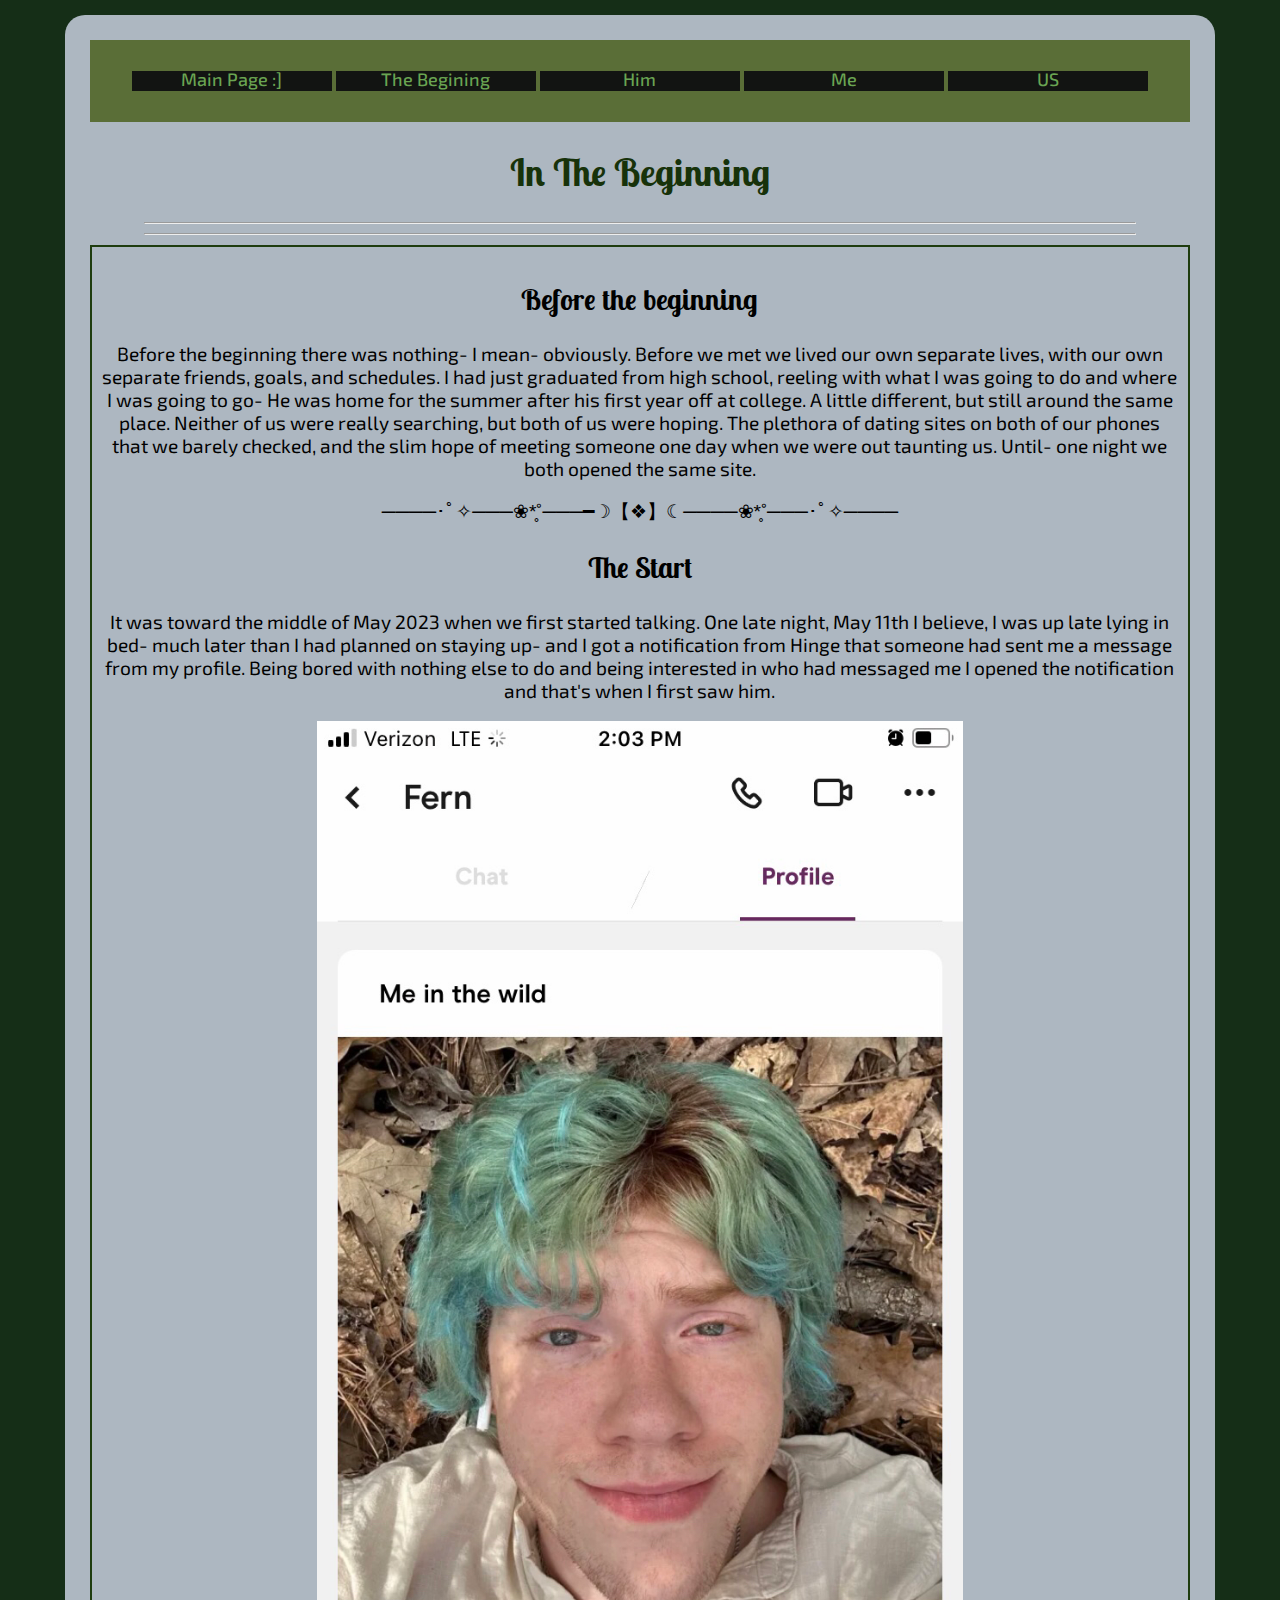
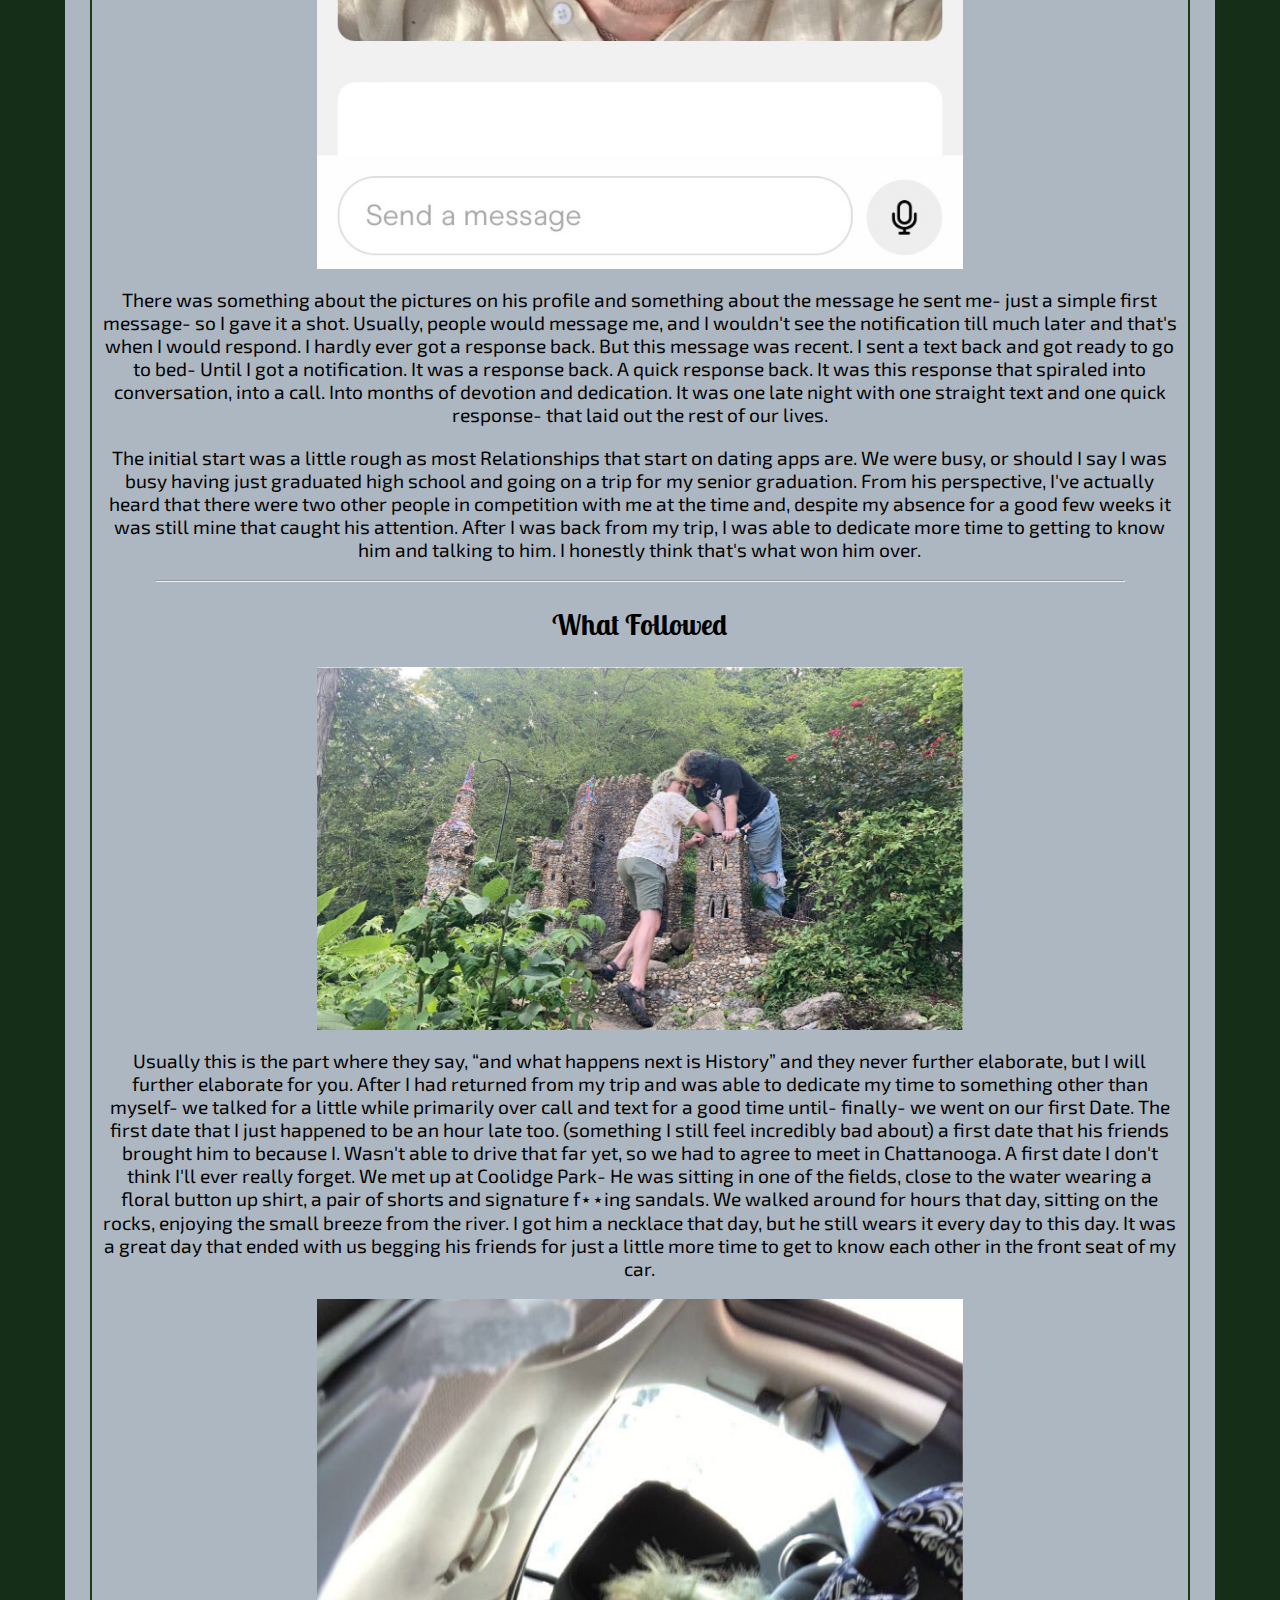
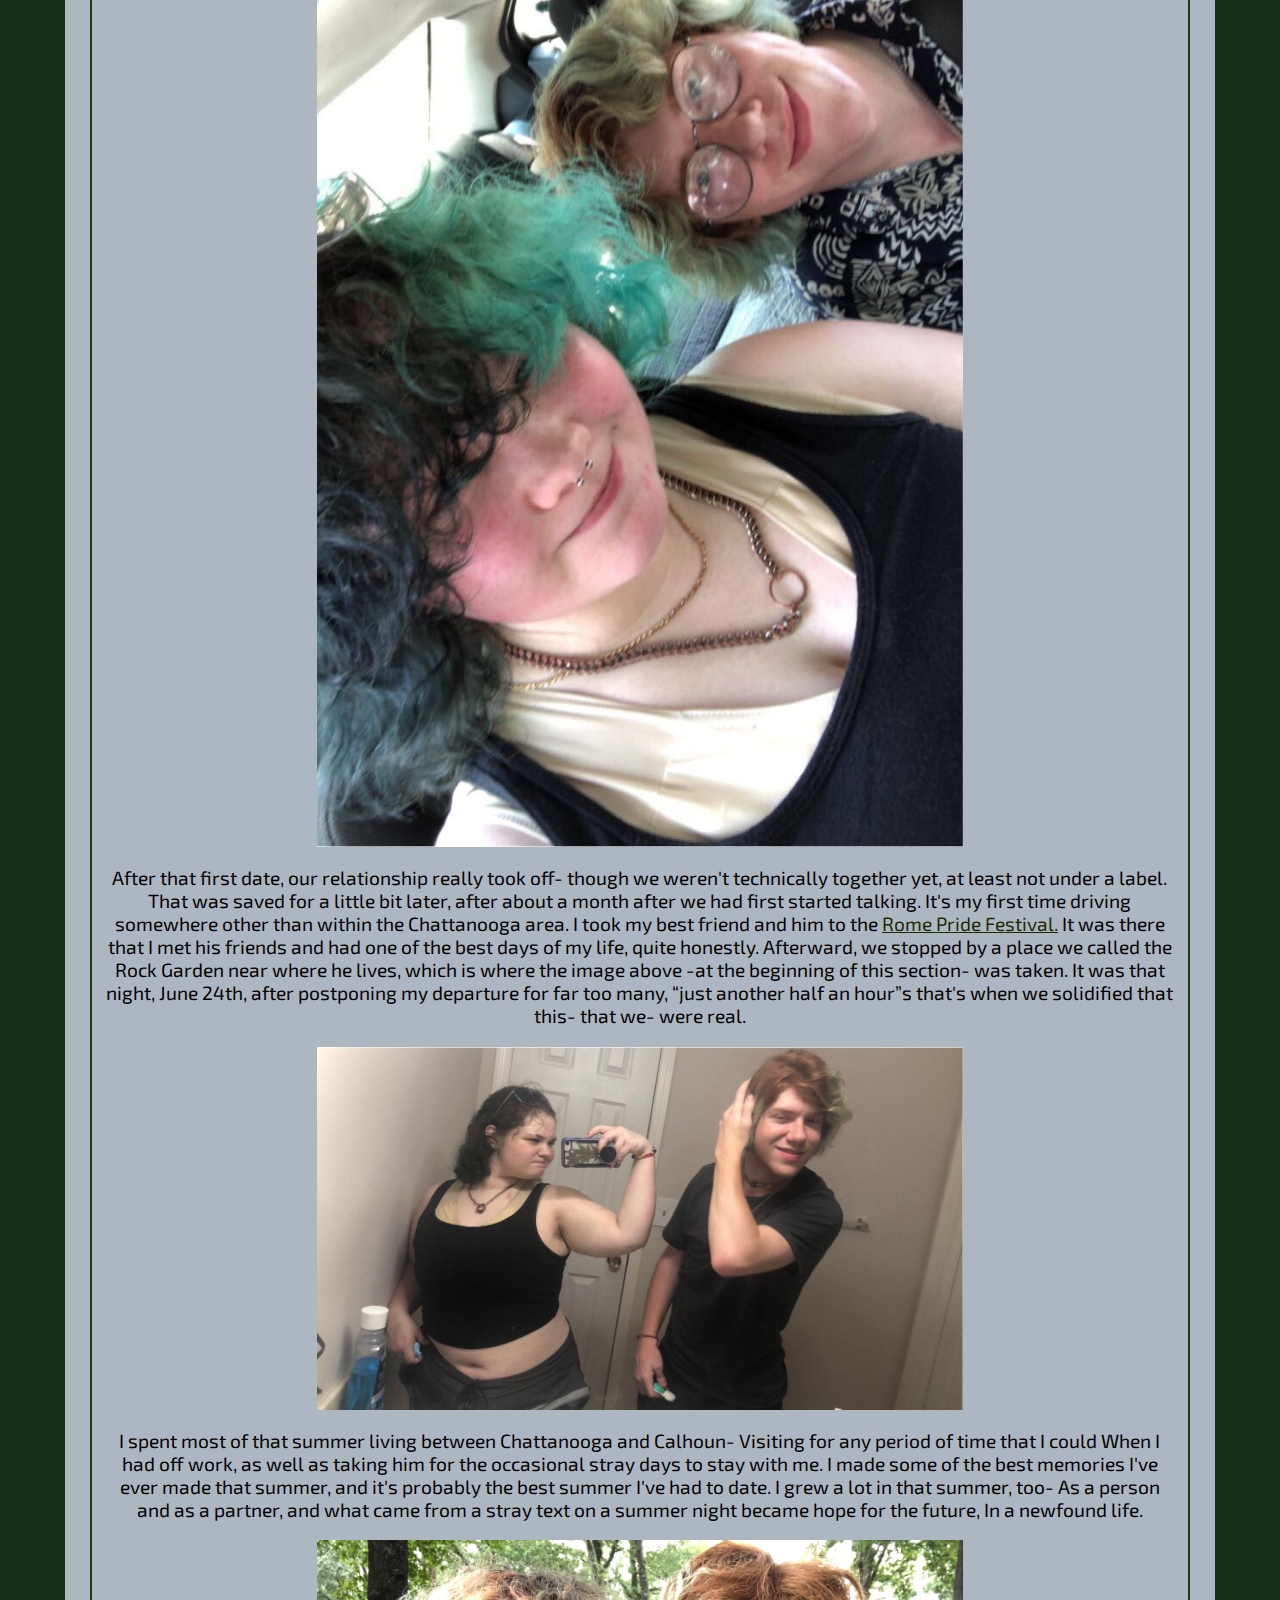
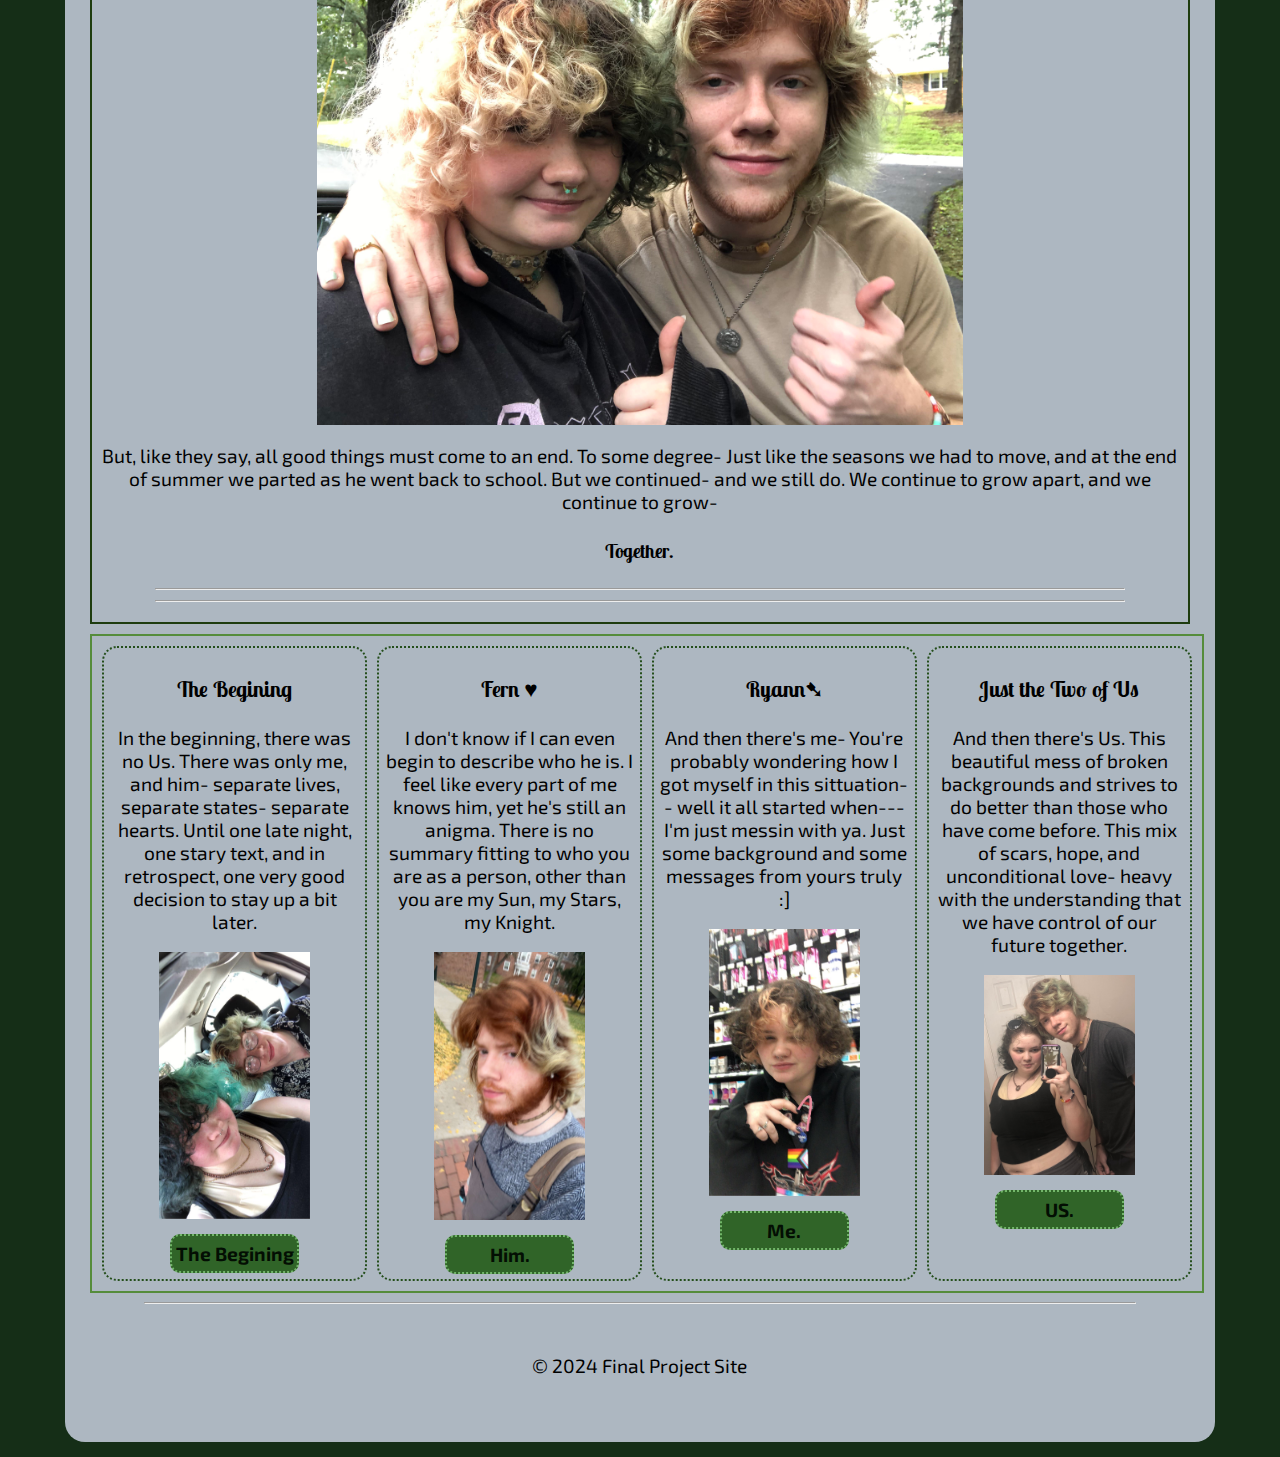
<file: final_project/start.html>
<!DOCTYPE html>
<html lang="en">

<head>
    <meta charset="UTF-8">
    <meta name="viewport" content="width=device-width, initial-scale=1.0">
    <title> Evergreen Forests set in a stary sky</title>
      
    <link rel="preconnect" href="https://fonts.googleapis.com">
    <link rel="preconnect" href="https://fonts.gstatic.com" crossorigin>
    <link href="https://fonts.googleapis.com/css2?family=Exo+2&family=Lobster+Two:ital,wght@0,400;0,700;1,400;1,700&display=swap" rel="stylesheet">

    <link rel="stylesheet" href="css/styles.css">
    <link rel="icon" type="image/png"  href="images/favacon.png">
</head>

<body>
    <div id="container"> 
        <nav>
            <ul>
                <li>
                    <a href="home.html">Main Page :]</a>
                </li>
                <li>
                    <a href="start.html">The Begining</a>
                </li>
                <li>
                    <a href="him.html">Him</a>
                </li>
                <li>
                    <a href="me.html">Me</a>
                </li>
                <li>
                    <a href="us.html">US</a>
                </li>
            </ul>
        </nav>
        <header>
        <h1>In The Beginning</h1>
        </header>
        <hr>
        <hr>

        <main>
        <h2> Before the beginning </h2>
        <p>
            Before the beginning there was nothing- I mean- obviously. Before we met we lived our own separate lives, with our own separate friends, goals, and schedules. I had just graduated from high school, reeling with what I was going to do and where I was going to go- He was home for the summer after his first year off at college. A little different, but still around the same place. Neither of us were really searching, but both of us were hoping. The plethora of dating sites on both of our phones that we barely checked, and the slim hope of meeting someone one day when we were out taunting us. Until- one night we both opened the same site.  
        </p>
<p>
    ────･ﾟ✧───❀*̥˚───━☽【❖】☾────❀*̥˚───･ﾟ✧────
</p>
        <h2>The Start</h2>
        <p>
            It was toward the middle of May 2023 when we first started talking. One late night, May 11th I believe, I was up late lying in bed- much later than I had planned on staying up- and I got a notification from Hinge that someone had sent me a message from my profile. Being bored with nothing else to do and being interested in who had messaged me I opened the notification and that's when I first saw him. 
        </p>
        <img src="images/IMG_11.png" alt="old screenshot from hinge">
        <p>
            There was something about the pictures on his profile and something about the message he sent me- just a simple first message- so I gave it a shot. Usually, people would message me, and I wouldn't see the notification till much later and that's when I would respond. I hardly ever got a response back. But this message was recent. I sent a text back and got ready to go to bed- Until I got a notification. It was a response back. A quick response back. It was this response that spiraled into conversation, into a call. Into months of devotion and dedication. It was one late night with one straight text and one quick response- that laid out the rest of our lives. 
        </p>
        <p>
            The initial start was a little rough as most Relationships that start on dating apps are. We were busy, or should I say I was busy having just graduated high school and going on a trip for my senior graduation. From his perspective, I've actually heard that there were two other people in competition with me at the time and, despite my absence for a good few weeks it was still mine that caught his attention. After I was back from my trip, I was able to dedicate more time to getting to know him and talking to him. I honestly think that's what won him over. 
        </p>

        <hr>

        <h2> What Followed</h2>
        <img src="images/IMG_10.jpg" alt="Princes of the castle">
        <p>
            Usually this is the part where they say, “and what happens next is History” and they never further elaborate, but I will further elaborate for you. After I had returned from my trip and was able to dedicate my time to something other than myself- we talked for a little while primarily over call and text for a good time until- finally- we went on our first Date. The first date that I just happened to be an hour late too. (something I still feel incredibly bad about) a first date that his friends brought him to because I. Wasn't able to drive that far yet, so we had to agree to meet in Chattanooga. A first date I don't think I'll ever really forget. We met up at Coolidge Park- He was sitting in one of the fields, close to the water wearing a floral button up shirt, a pair of shorts and signature f⋆⋆ing sandals. We walked around for hours that day, sitting on the rocks, enjoying the small breeze from the river. I got him a necklace that day, but he still wears it every day to this day. It was a great day that ended with us begging his friends for just a little more time to get to know each other in the front seat of my car. 
        </p>
        <img src="images/begin.jpg" alt="first date picture">

        <p>
            After that first date, our relationship really took off- though we weren't technically together yet, at least not under a label. That was saved for a little bit later, after about a month after we had first started talking. It's my first time driving somewhere other than within the Chattanooga area. I took my best friend and him to the <a href="https://www.romegapride.com/" target="_blank" >Rome Pride Festival.</a> It was there that I met his friends and had one of the best days of my life, quite honestly. Afterward, we stopped by a place we called the Rock Garden near where he lives, which is where the image above -at the beginning of this section- was taken. It was that night, June 24th, after postponing my departure for far too many, “just another half an hour”s that's when we solidified that this- that we- were real. 
        </p>
        <img src="images/sum.jpg" alt="mirror picture from summer">

        <p>
            I spent most of that summer living between Chattanooga and Calhoun- Visiting for any period of time that I could When I had off work, as well as taking him for the occasional stray days to stay with me. I made some of the best memories I've ever made that summer, and it's probably the best summer I've had to date. I grew a lot in that summer, too- As a person and as a partner, and what came from a stray text on a summer night became hope for the future, In a newfound life. 
        </p>
        <img src="images/IMG_7.jpg" alt="picture toward the end of summer">
        <p> 
            But, like they say, all good things must come to an end. To some degree- Just like the seasons we had to move, and at the end of summer we parted as he went back to school. But we continued- and we still do. We continue to grow apart, and we continue to grow- 
        </p>
        <h4>Together.</h4>
        <hr>
        <hr>

        </main>

        <div id="low">
            <div class="col1">
                <h3>The Begining</h3>
                <p>
                    In the beginning, there was no Us. There was only me, and him- separate lives, separate states- separate hearts. Until one late night, one stary text, and in retrospect, one very good decision to stay up a bit later.   
                </p>
                <img src="images/begin.jpg" alt="picture from our first date">
                <a class="button" href="start.html">The Begining</a>
            </div>

            <div class="col2">
                <h3> Fern ♥ </h3>
                <p>
                    I don't know if I can even begin to describe who he is. I feel like every part of me knows him, yet he's still an anigma. There is no summary fitting to who you are as a person, other than you are my Sun, my Stars, my Knight. 
                </p>
                <img src="images/IMG_3.jpg" alt="picture of him">
                <a class="button" href="him.html">Him.</a>
            </div>

            <div class="col3">
                <h3> Ryann➷ </h3>
                <p>
                    And then there's me- You're probably wondering how I got myself in this sittuation-- well it all started when--- I'm just messin with ya. Just some background and some messages from yours truly :]
                </p>
                <img src="images/me.jpg" alt="picture of me">
                <a class="button" href="me.html"> Me.</a>
            </div>

            <div class="col4">
                <h3>Just the Two of Us</h3>
                <p>
                    And then there's Us. This beautiful mess of broken backgrounds and strives to do better than those who have come before. This mix of scars, hope, and unconditional love- heavy with the understanding that we have control of our future together.
                </p>
                <img src="images/IMG_9.jpg" alt="picture of us">
                <a class="button" href="us.html">US.</a>
            </div>

        </div>
        <hr>

        <footer> &copy; 2024 Final Project Site</footer>
    </div>
    </body>
</html>
</file>
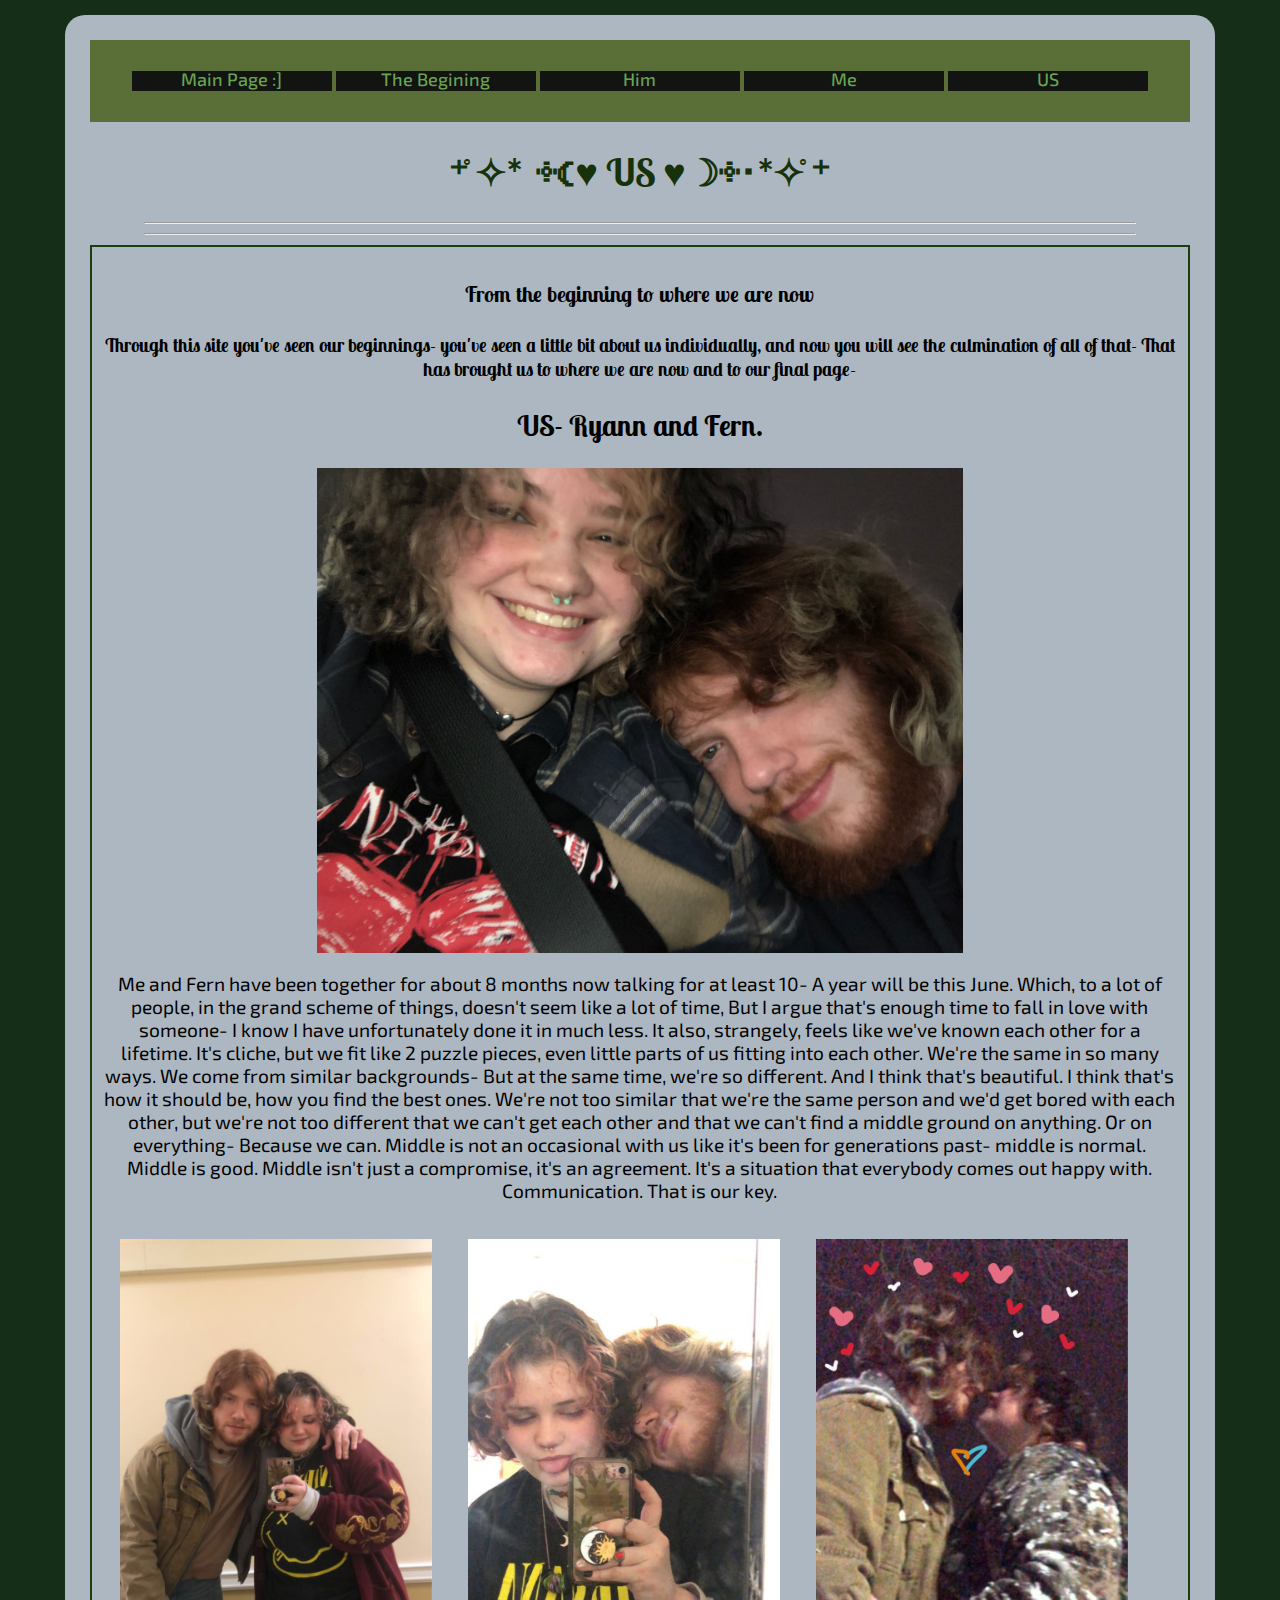
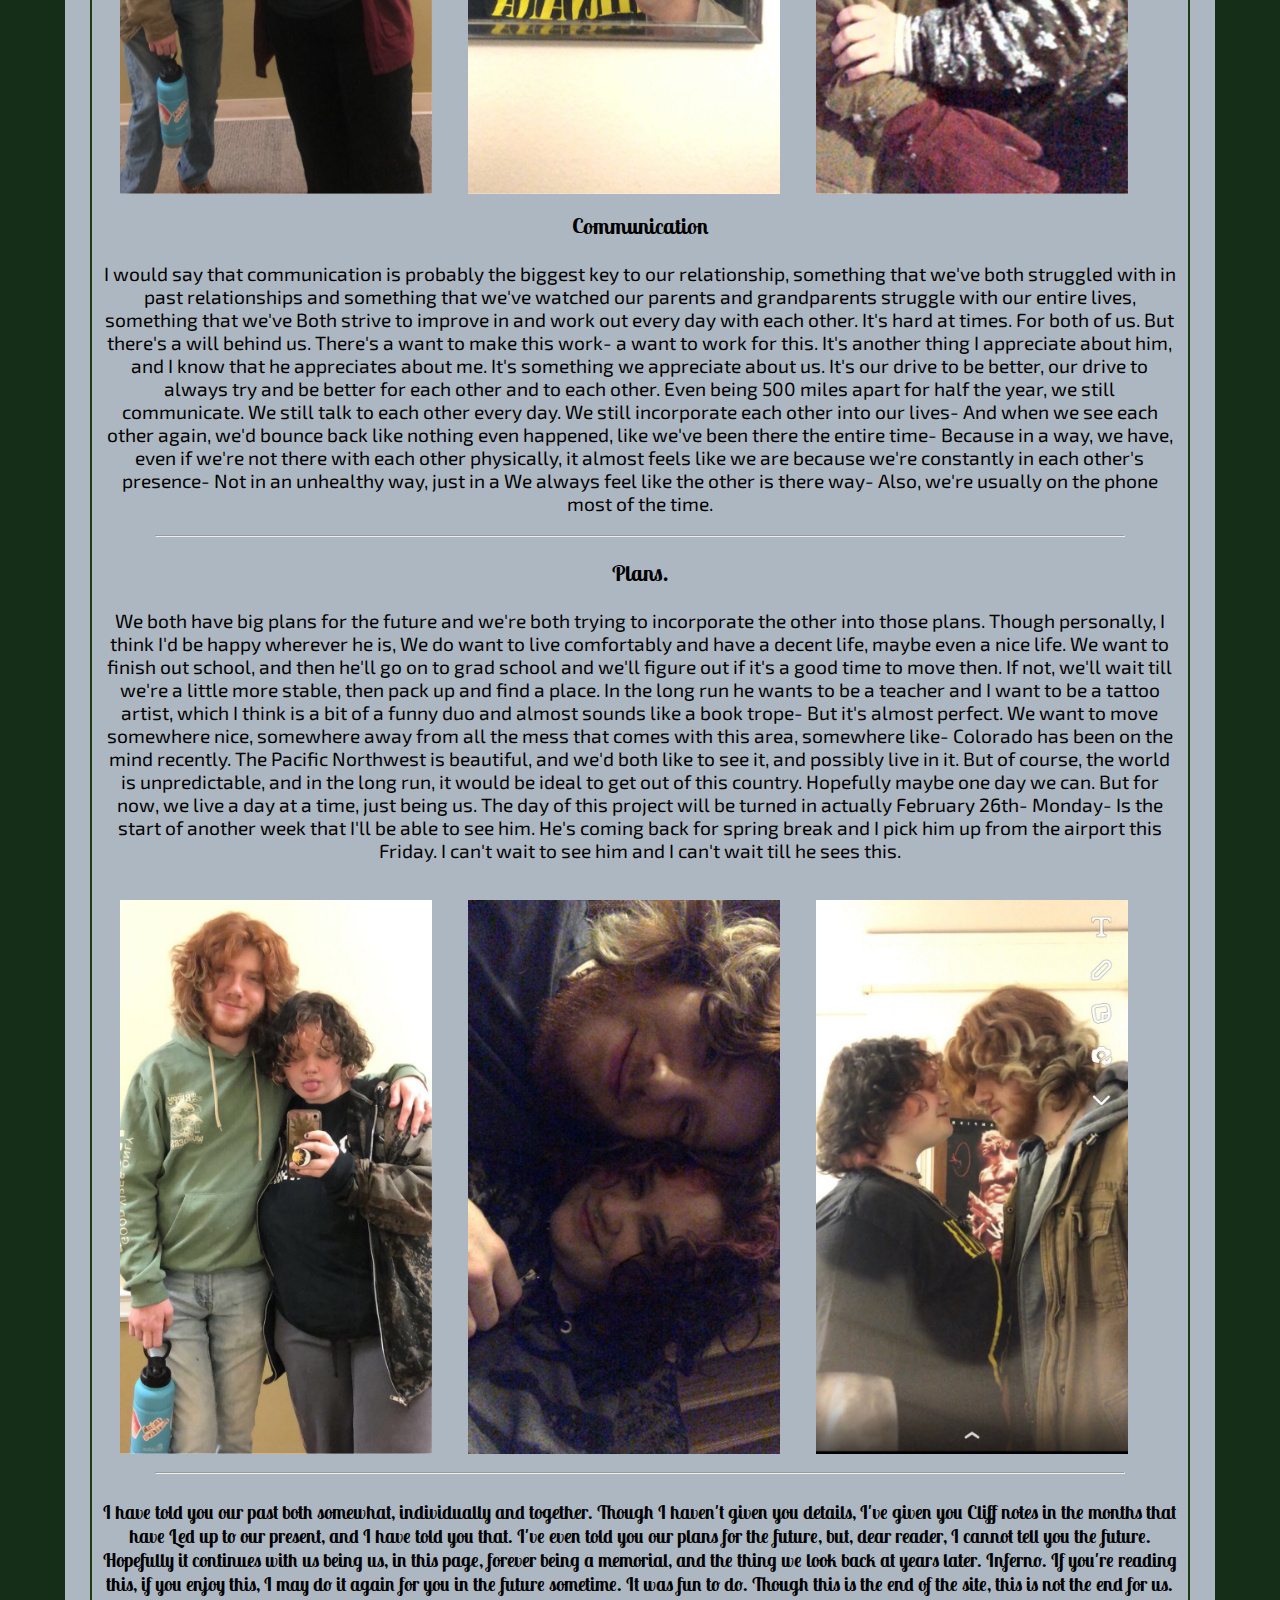
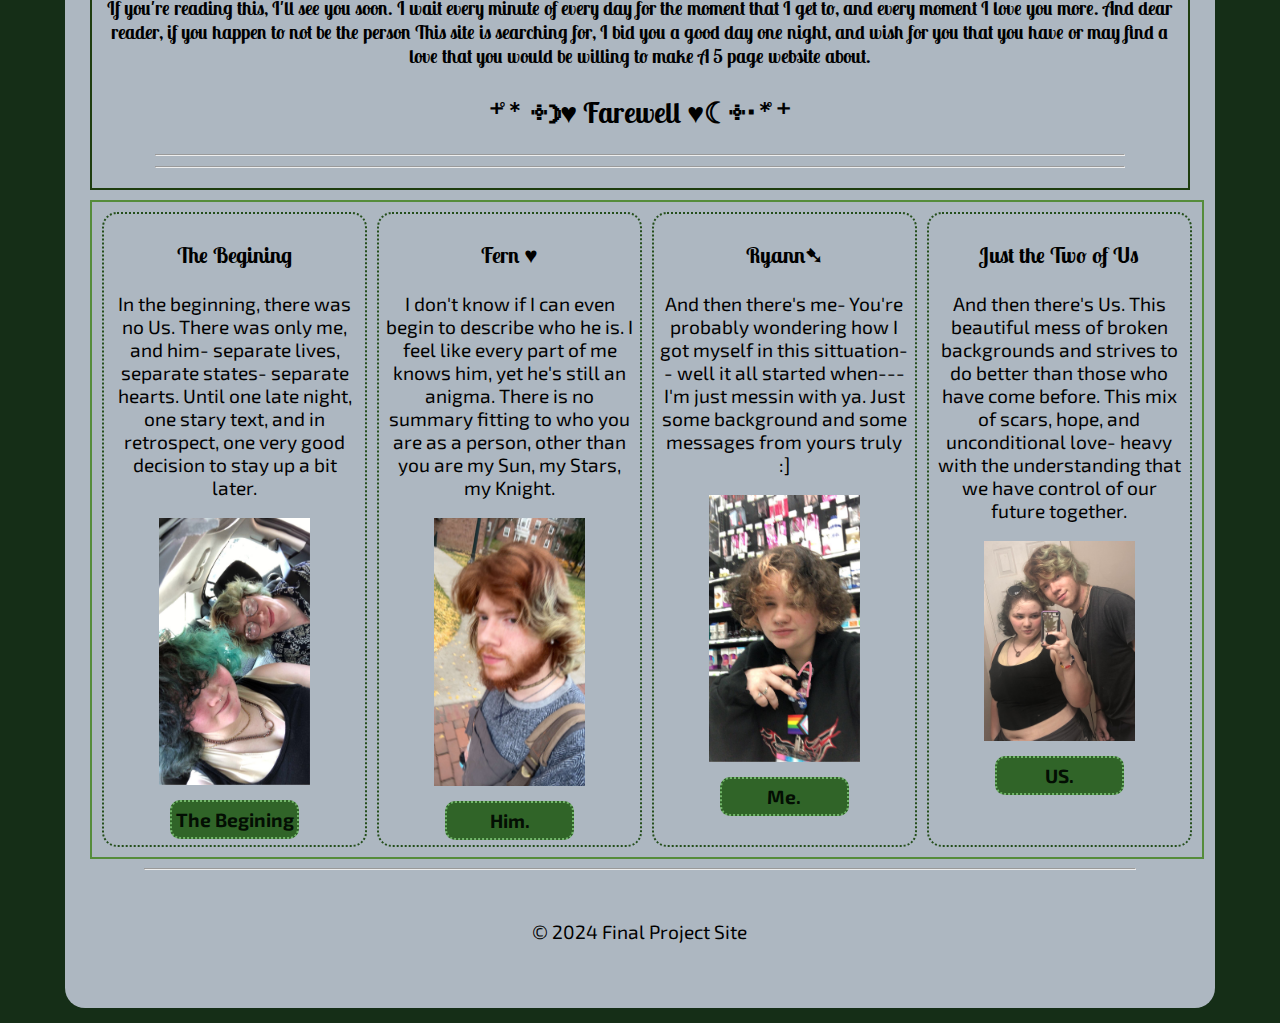
<file: final_project/us.html>
<!DOCTYPE html>
<html lang="en">

<head>
    <meta charset="UTF-8">
    <meta name="viewport" content="width=device-width, initial-scale=1.0">
    <title> Evergreen Forests set in a stary sky</title>
   
    <link rel="preconnect" href="https://fonts.googleapis.com">
    <link rel="preconnect" href="https://fonts.gstatic.com" crossorigin>
    <link href="https://fonts.googleapis.com/css2?family=Exo+2&family=Lobster+Two:ital,wght@0,400;0,700;1,400;1,700&display=swap" rel="stylesheet">

    <link rel="stylesheet" href="css/styles.css">
    <link rel="icon" type="image/png"  href="images/favacon.png">
</head>

<body>
    <div id="container"> 
        <nav>
            <ul>
                <li>
                    <a href="home.html">Main Page :]</a>
                </li>
                <li>
                    <a href="start.html">The Begining</a>
                </li>
                <li>
                    <a href="him.html">Him</a>
                </li>
                <li>
                    <a href="me.html">Me</a>
                </li>
                <li>
                    <a href="us.html">US</a>
                </li>
            </ul>
        </nav>
        <header>
            <h1>‧͙⁺˚✧*･༓☾♥ US ♥☽༓･*✧˚⁺‧͙ </h1>
        </header>
        <hr>
        <hr>

        <main>
            <h3>From the beginning to where we are now</h3>
            <h4>Through this site you've seen our beginnings- you've seen a little bit about us individually, and now you will see the culmination of all of that- That has brought us to where we are now and to our final page-  </h4>
            <h2> US- Ryann and Fern.</h2>
            <img src="images/IMG_1.jpg" alt="cute pic of me and my boyfriend">
            <p>
                Me and Fern have been together for about 8 months now talking for at least 10- A year will be this June. Which, to a lot of people, in the grand scheme of things, doesn't seem like a lot of time, But I argue that's enough time to fall in love with someone- I know I have unfortunately done it in much less. It also, strangely, feels like we've known each other for a lifetime. It's cliche, but we fit like 2 puzzle pieces, even little parts of us fitting into each other. We're the same in so many ways. We come from similar backgrounds- But at the same time, we're so different. And I think that's beautiful. I think that's how it should be, how you find the best ones. We're not too similar that we're the same person and we'd get bored with each other, but we're not too different that we can't get each other and that we can't find a middle ground on anything. Or on everything- Because we can. Middle is not an occasional with us like it's been for generations past- middle is normal. Middle is good. Middle isn't just a compromise, it's an agreement. It's a situation that everybody comes out happy with. Communication. That is our key. 
            </p>

            <div class="row3">
                <div class="column">
                <img src="images/vday.JPG" alt="pic of us on Valentines day" style="width:100%;">
                </div>
                <div class="column">
                    <img src="images/wawa.JPG" alt="mirror picture- You look at the camera, I look at you" style="width:100%;">
                </div>
                <div class="column">
                    <img src="images/snoo.jpg" alt="me and my bf in the snow :]" style="width:100%;">
                </div>
            </div>

            <h3> Communication</h3>
            <p>
                I would say that communication is probably the biggest key to our relationship, something that we've both struggled with in past relationships and something that we've watched our parents and grandparents struggle with our entire lives, something that we've Both strive to improve in and work out every day with each other. It's hard at times. For both of us. But there's a will behind us. There's a want to make this work- a want to work for this. It's another thing I appreciate about him, and I know that he appreciates about me. It's something we appreciate about us. It's our drive to be better, our drive to always try and be better for each other and to each other. Even being 500 miles apart for half the year, we still communicate. We still talk to each other every day. We still incorporate each other into our lives- And when we see each other again, we'd bounce back like nothing even happened, like we've been there the entire time- Because in a way, we have, even if we're not there with each other physically, it almost feels like we are because we're constantly in each other's presence- Not in an unhealthy way, just in a We always feel like the other is there way- Also, we're usually on the phone most of the time. 
            </p>
            <hr>

            <h3> Plans. </h3>
            <p>
                We both have big plans for the future and we're both trying to incorporate the other into those plans. Though personally, I think I'd be happy wherever he is, We do want to live comfortably and have a decent life, maybe even a nice life. We want to finish out school, and then he'll go on to grad school and we'll figure out if it's a good time to move then. If not, we'll wait till we're a little more stable, then pack up and find a place. In the long run he wants to be a teacher and I want to be a tattoo artist, which I think is a bit of a funny duo and almost sounds like a book trope- But it's almost perfect. We want to move somewhere nice, somewhere away from all the mess that comes with this area, somewhere like- Colorado has been on the mind recently. The Pacific Northwest is beautiful, and we'd both like to see it, and possibly live in it. But of course, the world is unpredictable, and in the long run, it would be ideal to get out of this country. Hopefully maybe one day we can. But for now, we live a day at a time, just being us. The day of this project will be turned in actually February 26th- Monday- Is the start of another week that I'll be able to see him. He's coming back for spring break and I pick him up from the airport this Friday. I can't wait to see him and I can't wait till he sees this. 
            </p>

            <div class="row4">
                <div class="column">
                <img src="images/us.jpg" alt="pic of us the last night i was visiting him" style="width:100%;">
                </div>
                <div class="column">
                    <img src="images/chill.JPG" alt="late night picture on my back patio" style="width:100%;">
                </div>
                <div class="column">
                    <img src="images/sweat.png" alt="me and my bf being goofy" style="width:100%;">
                </div>
            </div>
<hr>
            <h4> 
                I have told you our past both somewhat, individually and together. Though I haven't given you details, I've given you Cliff notes in the months that have Led up to our present, and I have told you that. I've even told you our plans for the future, but, dear reader, I cannot tell you the future. Hopefully it continues with us being us, in this page, forever being a memorial, and the thing we look back at years later. Inferno. If you're reading this, if you enjoy this, I may do it again for you in the future sometime. It was fun to do. Though this is the end of the site, this is not the end for us. If you're reading this, I'll see you soon. I wait every minute of every day for the moment that I get to, and every moment I love you more. And dear reader, if you happen to not be the person This site is searching for, I bid you a good day one night, and wish for you that you have or may find a love that you would be willing to make A 5 page website about. 
            </h4>

            <h2>‧͙⁺˚*･༓☽♥ Farewell ♥☾༓･*˚⁺‧͙   </h2>
            <hr>
            <hr>

        </main>

        <div id="low">
            <div class="col1">
                <h3>The Begining</h3>
                <p>
                    In the beginning, there was no Us. There was only me, and him- separate lives, separate states- separate hearts. Until one late night, one stary text, and in retrospect, one very good decision to stay up a bit later.   
                </p>
                <img src="images/begin.jpg" alt="picture from our first date">
                <a class="button" href="start.html">The Begining</a>
            </div>

            <div class="col2">
                <h3> Fern ♥ </h3>
                <p>
                    I don't know if I can even begin to describe who he is. I feel like every part of me knows him, yet he's still an anigma. There is no summary fitting to who you are as a person, other than you are my Sun, my Stars, my Knight. 
                </p>
                <img src="images/IMG_3.jpg" alt="picture of him">
                <a class="button" href="him.html">Him.</a>
            </div>

            <div class="col3">
                <h3> Ryann➷ </h3>
                <p>
                    And then there's me- You're probably wondering how I got myself in this sittuation-- well it all started when--- I'm just messin with ya. Just some background and some messages from yours truly :]
                </p>
                <img src="images/me.jpg" alt="picture of me">
                <a class="button" href="me.html"> Me.</a>
            </div>

            <div class="col4">
                <h3>Just the Two of Us</h3>
                <p>
                    And then there's Us. This beautiful mess of broken backgrounds and strives to do better than those who have come before. This mix of scars, hope, and unconditional love- heavy with the understanding that we have control of our future together.
                </p>
                <img src="images/IMG_9.jpg" alt="picture of us">
                <a class="button" href="us.html">US.</a>
            </div>

        </div>
        <hr>

        <footer> &copy; 2024 Final Project Site</footer>
    </div>
    </body>
</html>
</file>
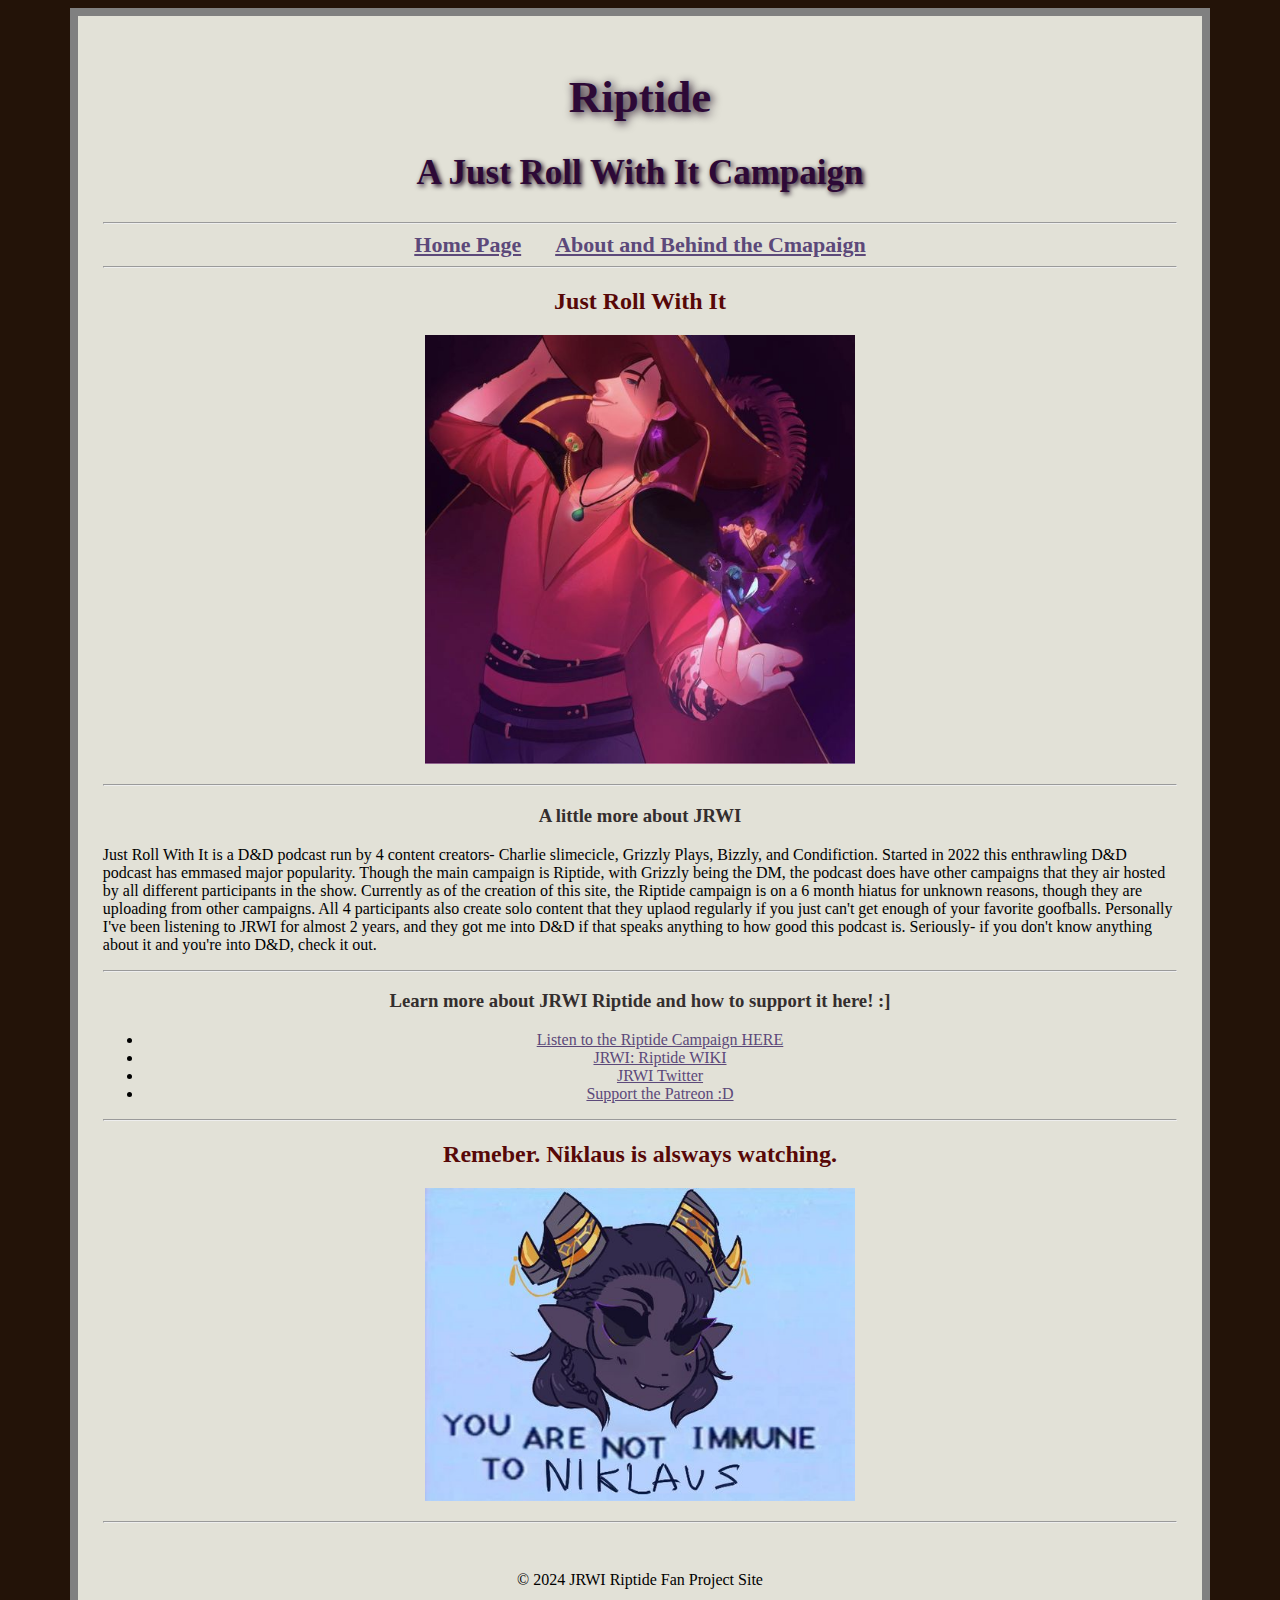
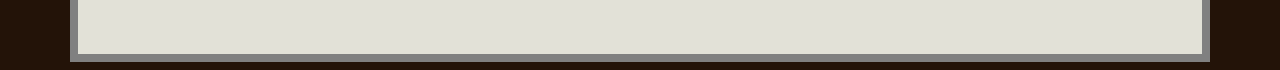
<file: html5_introto_css/info.html>
<!DOCTYPE html>
<html lang="en">

<head>
    <meta charset="UTF-8">
    <meta name="viewport" content="width=device-width, initial-scale=1.0">
    <title>Just Roll With It Riptide Project</title>
    <link rel="stylesheet" href="css/styles.css">
</head>

<body>
    
    <div id="container">
        <header>
            <h1>Riptide</h1>
            <h2>A Just Roll With It Campaign</h2>
        </header>
        <hr>
        <nav>
            <a href="index.html">Home Page</a>
            <a href="info.html">About and Behind the Cmapaign</a>
        </nav>
        <hr>
        <main>
        
            <h2>Just Roll With It</h2>
            <img src="images/the_master.jpg" alt="JRWI in DMs hands">
            <hr>
            <h3>A little more about JRWI</h3>
            <p>
                Just Roll With It is a D&D podcast run by 4 content creators- Charlie slimecicle, Grizzly Plays, Bizzly, and Condifiction. Started in 2022
                this enthrawling D&D podcast has emmased major popularity. Though the main campaign is Riptide, with Grizzly being the DM, the podcast does have 
                other campaigns that they air hosted by all different participants in the show. Currently as of the creation of this site, the Riptide campaign 
                is on a 6 month hiatus for unknown reasons, though they are uploading from other campaigns. All 4 participants also create solo content that they 
                uplaod regularly if you just can't get enough of your favorite goofballs. Personally I've been listening to JRWI for almost 2 years, and they got me into D&D if that 
                speaks anything to how good this podcast is. Seriously- if you don't know anything about it and you're into D&D, check it out.
            </p>



            <hr>
            <h3>Learn more about JRWI Riptide and how to support it here! :]</h3>
            <ul>
                <li>
                    <a href="https://www.youtube.com/playlist?list=PLlDdLy-1g17aiMmEw63_K4Gf-gq_0AJhI" target="_blank">Listen to the Riptide Campaign HERE</a>
                </li>
                <li>
                    <a href="https://jrwishow.fandom.com/wiki/Just_Roll_With_It:_Riptide" target="_blank">JRWI: Riptide WIKI</a>
                </li>
                <li>
                    <a href="https://twitter.com/jrwishow?lang=en" target="_blank">JRWI Twitter</a>
                </li>
                <li>
                    <a href="https://www.patreon.com/JustRollWithIt" target="_blank">Support the Patreon :D</a>
                </li>
            </ul>

            <hr>

            <h2>Remeber. Niklaus is alsways watching.</h2>
            <img src="images/nik.jpg" alt="you can never escape Niklaus">

        </main>
           <hr>
            <footer> &copy; 2024 JRWI Riptide Fan Project Site</footer>
    </div>

</body>

    </html>
</file>
<file: adv_css/css/styles.css>
/* GLobal Styles */

body{
    background-color: rgb(21, 10, 2);
}

main {
    text-align: center;
}

img {
    display: block;
    margin: 0 auto;
    width: 90%;
}

a {
    color: #4c3d61;
}

a:hover {
    color: rgb(218, 173, 59);
    text-decoration: none;
}

#container {
    background-color: rgb(172, 165, 142);
    width: 85%;
    margin: 20px auto;
    border-radius: 20px;
}

/* little thing to make my three picture be side by side here */
.column {
    float: left;
    width: 30%;
    padding: 18px;
}

.row::after {
    content: "";
    clear: both;
    display: table;
}
/*and theres that*/

h1, h2, h3 {
    text-align: center;
}

/* Desktop styles */

nav {
   background-color: black;
}

nav ul {
    list-style-type: none;
    padding: 5px 0;
    text-align: right;
}

nav li {
    display: inline-block;
}

nav li a {
    color: #846caa;
    margin-right: 30px;
    text-decoration: none;
    font-size: 20px;
}

nav li a:hover {
    color: rgb(225, 187, 90);
}

header h1 {
    font-size: 55px;
    color: rgb(57, 12, 70);
    text-shadow: 2px 2px 10px #1b031f;
}

header h2 {
    font-size: 40px;
    color: rgb(45, 9, 55);
    text-shadow: 2px 2px 5px #150218;
}

main {
    padding: 25px;
}

main img {
    width: 50%;
}

#lower {
    display: flex;
}

.col1 {
    padding: 8px;
    margin: 5px;
    border: 3px solid rgb(41, 7, 72);
    width: 33.33%;
    border-radius: 20px;
}

.col1 img {
    width: 60%
}

.col {
    padding: 8px;
    margin: 5px;
    border: 3px solid rgb(41, 7, 72);
    width: 33.33%;
    border-radius: 20px;
}

.col2 {
    padding: 8px;
    margin: 5px;
    border: 3px solid rgb(41, 7, 72);
    width: 33.33%;
    border-radius: 20px;
}

.col2 img {
    width: 100%;
}

footer {
    padding: 40px 0;
    text-align: center;
}

hr {
    width: 100%;
}

.button {
    display: block;
    background-color: rgb(46, 10, 63);
    width: 125px;
    height: 40px;
    color: goldenrod;
    text-decoration: none;
    text-align: center;
    line-height: 35px;
    margin-top: 15px;
    border-radius: 10px;
    margin-left: auto;
    margin-right: auto;
}

.button:hover {
    color: antiquewhite;
}
</file>
<file: html5_introto_css/css/styles.css>
body {background-color: rgb(35, 19, 8);}

#container {background-color: rgb(226, 225, 215);
    padding: 25px;
    width: 85%;
    margin: 0 auto;
    border: 8px solid grey;
}

header h1 {text-align: center;
    font-size: 45px;
    color: rgb(45, 9, 55);
    text-shadow: 2px 2px 10px #150218;
}

header h2 {text-align: center;
    font-size: 35px;
    color: rgb(45, 9, 55);
    text-shadow: 2px 2px 5px #150218;
}

h2 {
    text-align: center;
    color: #570808;
}

h3 {
    text-align: center;
    color: rgb(52, 46, 46);
}

nav {
    text-align: center;
}

nav a {
    color:#5c497a;
    font-size: 22px;
    font-weight: bold;
    margin: 0 15px;
}

nav a:hover {
    color: goldenrod;
    text-decoration: none;
}

.column {
    float: left;
    width: 30%;
    padding: 18px;
}

.row::after {
    content: "";
    clear: both;
    display: table;
}


main img {
    display: block;
    width: 40%;
    margin: 20px auto;
}

a {
    color: #5c497a;
}

a:hover {
    color: goldenrod;
    text-decoration: none;
}

footer {
    padding: 40px 0;
    text-align: center;
}

ul {
    text-align: center;
}
</file>
<file: final_project/css/styles.css>
/* Global Styles :) */

body {
    background-color: rgb(21, 46, 23);
    text-align: center;
    font-family: "Exo 2", sans-serif;
    font-size: larger;
    font-weight: 400;
    font-style: normal ;
}

#container {
    background-color: #adb7c1;
    padding: 25px;
    width: 87%;
    margin: 15px auto;
    border-radius: 20px;
}


h1, h2, h3, h4, h5 {
    text-align: center;
    font-family: "Lobster Two", sans-serif;
    font-style: normal;
}


 hr {
    width: 100%;
    color: rgb(7, 48, 7);
 }

 img {
    display: block;
    margin: 0 auto;
    width: 60%;
}

a {
    color: rgb(27, 42, 2);
}

a:hover {
    color: rgb(18, 20, 18);
    text-decoration: none;
}

hr {
    width: 90%;
    color: darkgreen;
}

/*Moble Stiles!*/

nav {
    background-color: rgb(90, 110, 55);
    padding: 7px;
}

nav ul {
    list-style-type: none;
    padding: 0;
}

nav li {
    display: block;
}

nav li a {
    display: block;
    height: 20px;
    line-height: 16px;
    color: rgb(106, 165, 82);
    background-color: rgb(18, 20, 18);
    text-align: center;
    margin: 5px 0;
    font-size: 18px;
    font-weight: 500;
    text-decoration: none;
}

nav li a:hover {
    background-color: rgb(106, 165, 82);
}

header h1 {
    color: rgb(23, 50, 10);
}

header h2 {
    color: rgb(2, 33, 4);
}

main {
    text-align: center;
    border:2px solid  rgb(30, 60, 15);
    padding: 10px;
    margin: 10px 0;
}

main img {
    width: 75%;
}

.ban img {
    width: 100%;
    height: 115px;
}

#low {
    border: 2px solid rgb(85, 140, 59);
    padding: 5px ;
}

.col1 {
    border: 2px dotted rgb(36, 78, 27);
    margin: 5px;
    padding: 5px;
}
.col2 {
    border: 2px dotted rgb(36, 78, 27);
    margin: 5px;
    padding: 5px;
}

.col3 {
    border: 2px dotted rgb(36, 78, 27);
    margin: 5px;
    padding: 5px;
}

.col4 {
   border: 2px dotted rgb(36, 78, 27);
   margin: 5px;
   padding: 5px;
}

  .button {
    display: block;
    background-color: rgb(48, 100, 40);
    width: 125px;
    height: 35px;
    color: rgb(3, 14, 3);
    text-decoration: none;
    text-align: center;
    font-weight: bold;
    line-height: 35px;
    margin-top: 15px;
    border-radius: 10px;
    margin-left: auto;
    margin-right: auto;
    border: 2px dotted rgb(114, 182, 106);
}

.button:hover {
    color: rgb(63, 109, 53);
}

footer {
    padding: 40px 0;
    text-align: center;
}

/* Tablet style */

@media(min-width: 768px) {
   nav {
    text-align: center;
   }

    nav li {
        display: inline-block;
    }

    nav li a{
        width: 200px;
    }
    
    .column img {
        width: 10%;
    }

    main img {
        width: 60%;
    }

    .ban img {
        width: 100%;
        height: 125px;
    }

        .column {
            float: left;
            width: 28%;
            padding: 16px;
        }
        
        .row::after {
            content: "";
            clear: both;
            display: table;
        }

    #lower {
        width: 60%;
        margin: 0 auto;
    }

    }

/* Laptop styles */

@media(min-width: 1024px) {

    .ban img {
        width: 100%;
        height: 175px;
    }

    #low {
        width: 100%;
        display: flex;
    }

    .col1 {
        padding: 5px;
        margin: 5px;
        width: 25%;
        border-radius: 15px;
    }
    .col2 {
        padding: 5px;
        margin: 5px;
        width: 25%;
        border-radius: 15px;
    }
    .col3 {
        padding: 5px;
        margin: 5px;
        width: 25%;
        border-radius: 15px;
    }
    .col4 {
        padding: 5px;
        margin: 5px;
        width: 25%;
        border-radius: 15px;
    }


    .column {
        float: left;
        width: 29%;
        padding: 18px;
    }
    .row::after {
        content: "";
        clear: both;
        display: table;}
}

/* Desktop styles */
@media(min-width:1440px) {

    .ban img {
        width: 100%;
        height: 195px;
    }

.column {
    float: left;
    width: 30%;
    padding: 20px;
}
.row::after {
    content: "";
    clear: both;
    display: table;}

}

/* 4K!! */
@media(min-width:2560px) {
    main img {
        width: 40%;
    }
  
    .column {
        float: left;
        width: 31%;
        padding: 21px;
    }
 
    .row::after {
        content: "";
        clear: both;
        display: table;}
}

/* this concludes the CSS */
</file>
